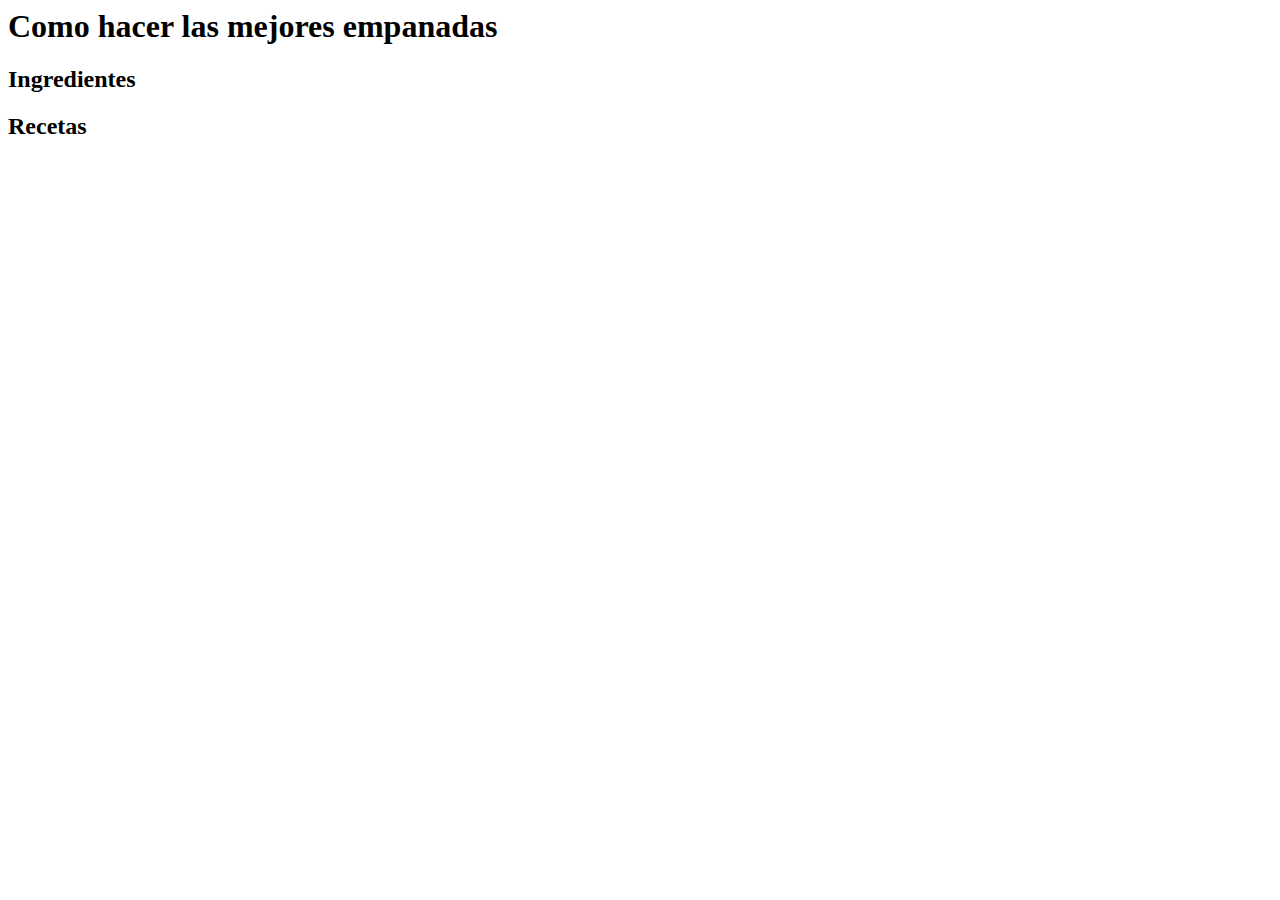
<file: Clase-2/index.html>
<!-- La etiqueta HTML es una etiqueta de cierre que contiene toda la pagina -->
 <html>
    <head>
        <!-- 
        En el head hay configuraciones del documento (metadatos) 
        -->
        <!-- Definir el titulo del documento -->
        <title>Mi primera pagina web</title>
        <!--
        Meta es una etiqueta que nos permite hacer una configuracion sobre nuestro documento (es un metadato)
        
        El atributo name nos permite definir el tipo de metadato a configurar
        -->
        <meta name="description" content="Esta pagina es mi primera pagina">

        <!-- Definimos la configuracion de caracteres -->
        <meta http-equiv="Content-Type" content="text/html;charset=UTF-8">
    </head>
    <body>
    <!--
        Cuerpo/contenido del documento (Todo lo que se ve en el Viewport) 
        -->
        <!-- 
            h1, h2... h6
            Dependiendo el numero del h, el titulo tendra mas jerarquia (Menor numero es igual a mayor jerarquia )    
        -->
        <!-- SEO: Search Engine Optimization (Algoritmo de Google) -->    
        <h1>Como hacer las mejores empanadas</h1>

        <h2>Ingredientes</h2>

        <h2>Recetas</h2>

    </body>
</html>
</file>
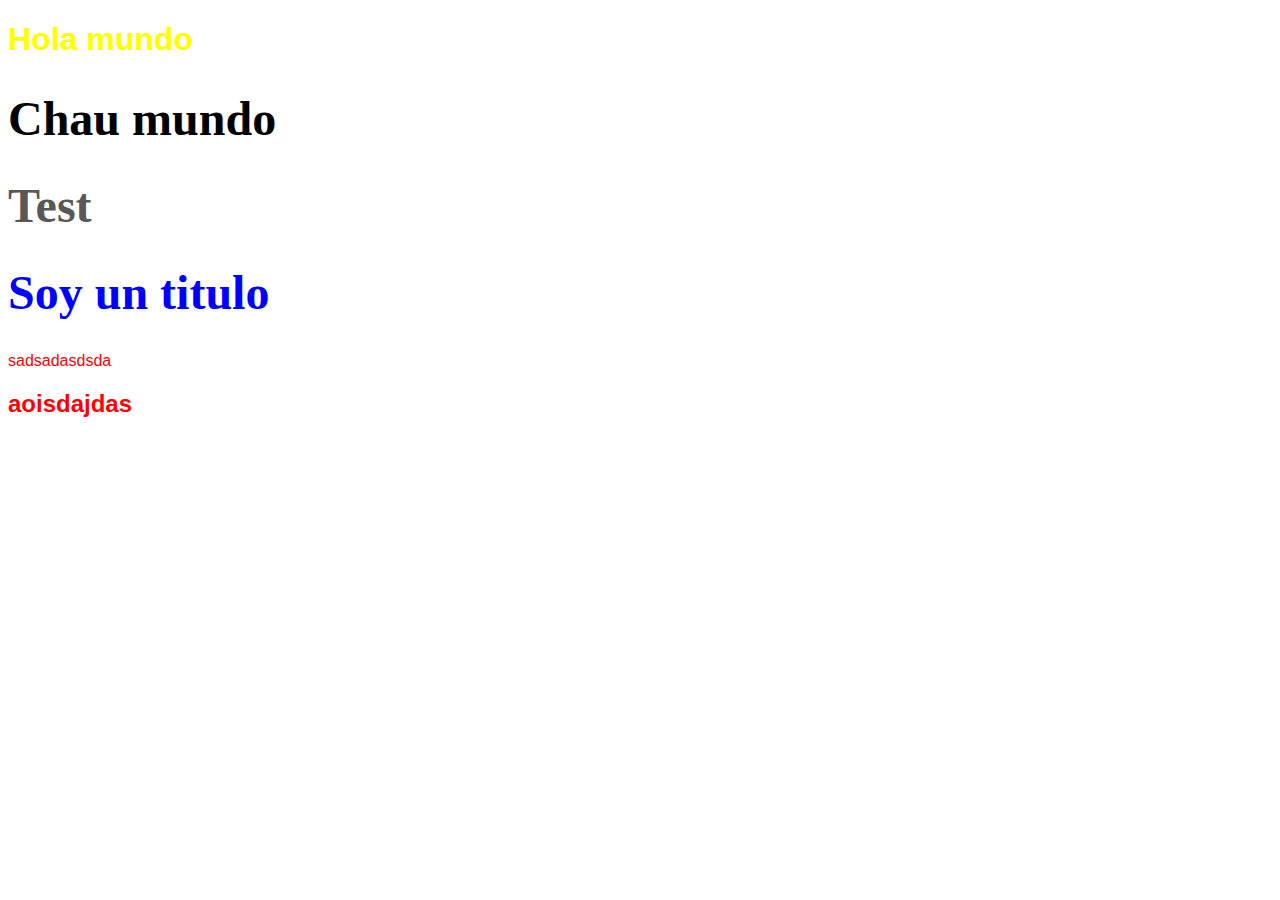
<file: Clase-6/index.html>
<!DOCTYPE html>
<html lang="en">
<head>
    <meta charset="UTF-8">
    <meta name="viewport" content="width=device-width, initial-scale=1.0">
    <title>Document</title>
    <link rel="stylesheet" href="./style.css">
</head>

<body>
    <h1>Hola mundo</h1>
    <h1 class="titulo">Chau mundo</h1>
    <h1 class="titulo titulo-gris">Test</h1>
    <h1 id="titulo" class="titulo" style="color: blue">Soy un titulo</h1>
    <!-- Evitar Css en linea, mala practica. Esto le gana a las id -->
    <p>sadsadasdsda</p>
    <h2>aoisdajdas</h2>
    
</body>
</html>
</file>
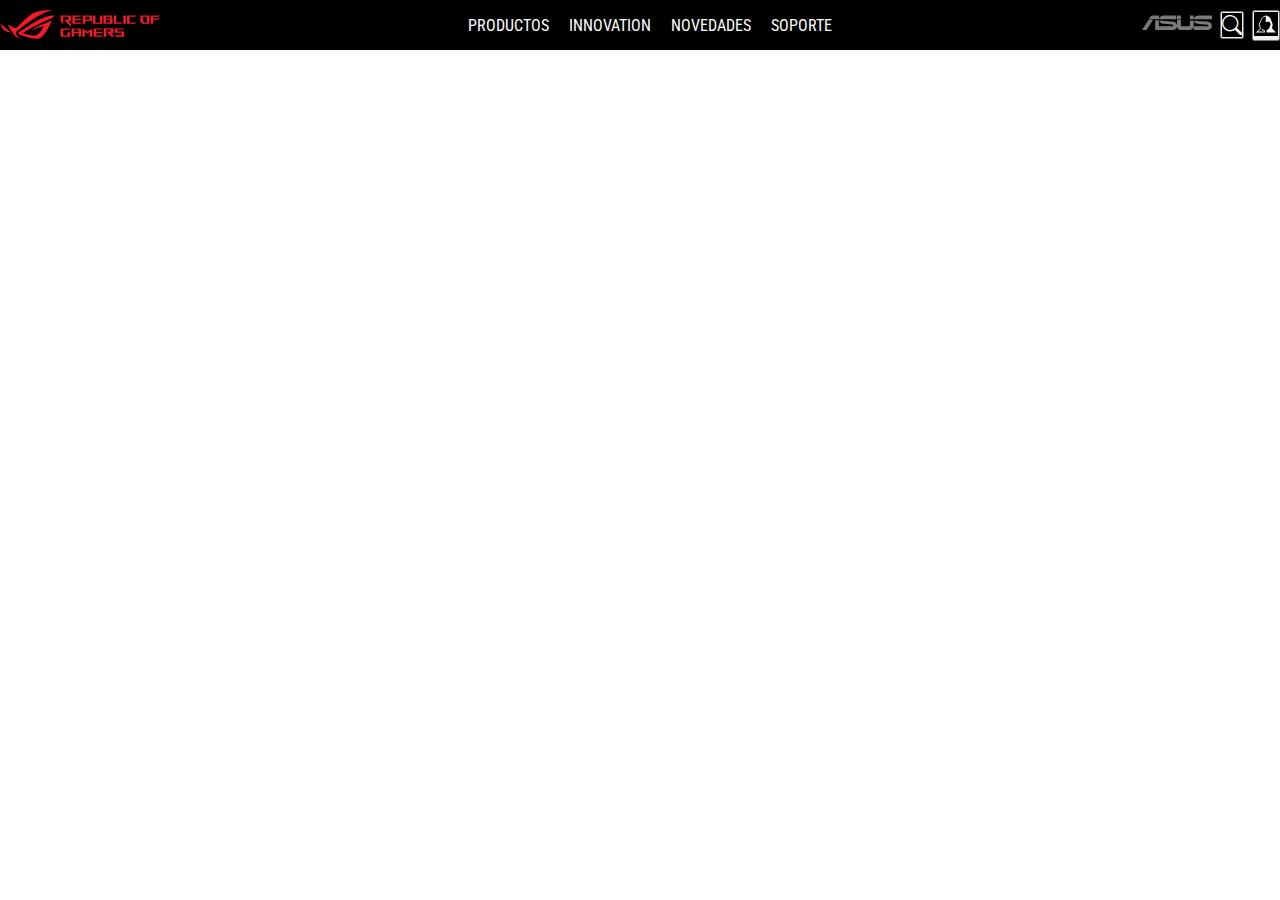
<file: Clase-8-tarea/index.html>
<!DOCTYPE html>
<html lang="en">
<head>
    <meta charset="UTF-8">
    <meta name="viewport" content="width=device-width, initial-scale=1.0">
    <title>Document</title>
    <link rel="stylesheet" href="style.css">
</head>

<body>
    
    <header class="header">
        <div class="content-container">
            <!-- El Content-Contaier limita el contenido y tiene un ancho maximo -->
            <div class="header__logo-container">
                <svg xmlns="http://www.w3.org/2000/svg" viewBox="0 0 200 37" svg-inline="" role="presentation" focusable="false">
                    <path d="M22.2 29.1c.8.5 1.6 1 2.4 1.4 8.6 3.8 21.3 6.1 23.7 5.3C55 33.6 62.5 19.5 64.8 13c0 0-7 2.8-14.1 6.1-5.9 2.8-12.4 6-12.4 6l16.5-5s-4.4 10.4-10.2 11.6c-5.8 1.2-16-2.9-16-2.9.8-.7 11.6-8.6 36.8-18.9 1.1-.8 1.8-2.1 2-3.4-5.8.6-11.4 2.3-16.7 4.8-10.6 5-28.5 17.8-28.5 17.8zM3.8 24c1.8 2.3 9.2 4.2 10.2 4.4-4.6-3.2-14-12-14-12 1 2.7 2.3 5.2 3.8 7.6z"></path>
                    <path d="M25.6 22.9C30.5 19.3 47.9 4.6 64.7.6c0 0-8.8-1.4-21.3 2.5-4.5 1.4-11 7.7-23.1 19.4-1.6.9-7.5-2.5-10.9-4.1 0 0 5.6 8.9 7.6 11.5 3 4.1 8.5 6.5 8.5 6.5-.5-.5-4.3-4.5-5.4-6.8-.7-1.1.1-2.7 5.5-6.7zM127.9 6.8h-3v8.9h-5.6V6.8h-3v10.4h11.6zM152.9 15.6h-7.5V6.8h-3.1v10.4h9.2zM154.2 6.8h3.1v10.4h-3.1zM191.7 8.3h6.9l1.4-1.5h-11.4v10.4h3.1v-5.1h6.7l1.2-1.6h-7.9zM106.6 13.8h8.3V7.6c0-.4-.3-.8-.7-.8h-10.7v10.3h3.1v-3.3zm0-5.5h5c.1 0 .3 0 .3.5v3.5h-5.3v-4zM140.7 10.8h-.9v-3c0-.6-.3-1-.8-1h-9.7v10.4h11.3l.1-6.4zm-3.1 4.8h-5.2v-3.3h5.2v3.3zm0-4.8h-5.2V8.3h4.9c.3 0 .3.4.3.5v2zM100.5 8.3l1.6-1.5H90.5v10.3h11.6l-1.6-1.5h-6.9v-2.8h7.8v-1.7h-7.8V8.3zM162 8.3h7l1.5-1.5h-11.6v10.3H169l1.5-1.5H162zM154 24.5l1.3-1.5h-11.8v5.6h8.5v3.1h-8.9l1.9 1.6h10.2V27h-8.6v-2.5zM100.6 23h-11v10.3h3.1v-4.4h5.5v4.4h3.1v-9.4c.1-.4-.2-.8-.7-.9zm-2.4 4.4h-5.4v-2.9h5.1c.3 0 .3.3.3.5v2.4zM127.2 24.5l1.6-1.5h-11.7v10.3h11.7l-1.6-1.5h-7V29h7.9v-1.7h-7.9v-2.8zM86.4 24.6L88 23H75.8v10.3h11.8v-5.6h-3.1v4.1H79v-7.2zM103 23v10.4h3.2v-6l3 2.1 3.1-2.1v6h3.1V23l-6.2 4.1zM141.8 28.9v-5c0-.5-.3-1-.8-1h-11.2v10.4h3.1v-8.8h5.4c.3 0 .3.3.3.5v2h-5.1l5.6 6.3h3.7l-3.9-4.4h2.9zM88.7 14.1V7.8c0-.5 0-1-.6-1H75.8V14l3.2 3.5V8.3h6c.4 0 .5.1.5.5v3.3h-5.3l8.5 8.9v-3.5L85.5 14h3.2zM186.1 6.8h-10.5v7.5l2.5 2.9h8.7V7.6c0-.4-.3-.8-.7-.8zm-2.4 8.8h-3.3l-1.7-2V8.3h5v7.3z" fill=zzzzzzzzzzz></path>
                    <title>Logo ROG</title>
                </svg>
            </div>
                <nav>
                    <ol class="header__nav-list">
                        <li class="header__nav-item">
                            <span class="texto-especial">PRODUCTOS</span>
                        </li>
                        <li class="header__nav-item">
                            <span class="texto-especial">INNOVATION</span>
                        </li>
                        <li class="header__nav-item">
                            <span class="texto-especial">NOVEDADES</span>
                        </li>
                        <li class="header__nav-item">
                            <a href="https://rog.asus.com/ar/support/">
                                <span class="texto-especial">SOPORTE</span>
                            </a>
                        </li>
                    </ol> 
                </nav>
                <div class="header__actions">
                    <a href="https://www.asus.com/ar/" alt="Logo de pagina oficial de Asus">
                        <svg xmlns="http://www.w3.org/2000/svg" width="71.418" height="15.556" viewBox="0 0 71.418 15.556" svg-inline="" alt="asus" role="none" focusable="false"><g data-name="组件 69 – 1"><path fill="#797979" stroke="rgba(0,0,0,0)" stroke-miterlimit="10" d="M52.803 15.056l.009-3.84h13.593a1.609 1.609 0 00.649-.183.818.818 0 00.256-.578c0-.737-.613-.769-.921-.785l-9.882-.815A4.615 4.615 0 0154.3 7.812a3.758 3.758 0 01-1.271-2.052s12.766.746 14.184.877a4.359 4.359 0 013.618 3.351 6.077 6.077 0 01-.022 1.57 4.233 4.233 0 01-4.008 3.5zm-12.767-.017l-.354-.025a4.216 4.216 0 01-3.621-3.534v-.609a5.825 5.825 0 01-.077.656 4.261 4.261 0 01-3.52 3.5h-18.3v-9.8l3.8.276v5.738h13.688a.768.768 0 00.807-.74c.007-.738-.562-.814-.864-.828 0 0-9.444-.774-9.782-.806a4.988 4.988 0 01-2.284-1.074 3.976 3.976 0 01-1.2-2.258s12.694 1 14.119 1.129c2.392.221 3.494 2.753 3.59 3.327 0 0 .008.059.015.164V4.642l3.881.278v5.078a1.23 1.23 0 001.119 1.273h6.6a1.264 1.264 0 001.267-1.285v-4.46l3.843.227v5.358c0 3.627-3.817 3.931-3.817 3.931zM.918 15.021L7.651 4.597l4.341.458-6.472 9.966zM52.803 4.363v-.311a5.491 5.491 0 01.973-2A4.27 4.27 0 0156.918.5h14v3.866zm-3.937 0V.519h3.909v3.844zm-12.844 0V.519h3.912v3.844zm-28.216 0s1.589-2.59 1.983-3.1a1.682 1.682 0 011.4-.738h6.946v3.527a5.5 5.5 0 01.977-2A4.252 4.252 0 0122.253.496h13.086v3.863z" data-name="联合 1"></path></g></svg>
                    </a>
                    <button class="btn-secondary">
                        <i class="bi bi-search"></i>
                    </button>
                    <button>
                        <svg class="icon-person"width="24" height="24" viewBox="0 0 24 24" fill="none" xmlns="http://www.w3.org/2000/svg" svg-inline="" alt="user" role="presentation" focusable="false" class="svg-icon"><path d="M12.613 18.28v2.1H22l-4.009-4.009.7-3.982v-.1c-.484-1.44-2.1-6.195-2.783-6.846a18.386 18.386 0 00-3.701-1.874L12 3.5l-.17.069A18.393 18.393 0 008.13 5.443c-.69.651-2.89 5.848-3.32 6.88l-.063.139 1.235 3.939L2 20.383h8.886V18.53l-2.873-1.718-.442.739 2.448 1.452v.507H4.094l2.795-3.123-1.215-4.121a50.59 50.59 0 012.97-6.447 15.671 15.671 0 013.107-1.614V10.304l3.332-.868c.633.85 1.17 1.766 1.6 2.733l-1.587 4.425-2.483 1.686z" fill="#F7F7F7"></path></svg>
                    </button>
                </div>
        </div>

    </header>
</body>
</html>
</file>
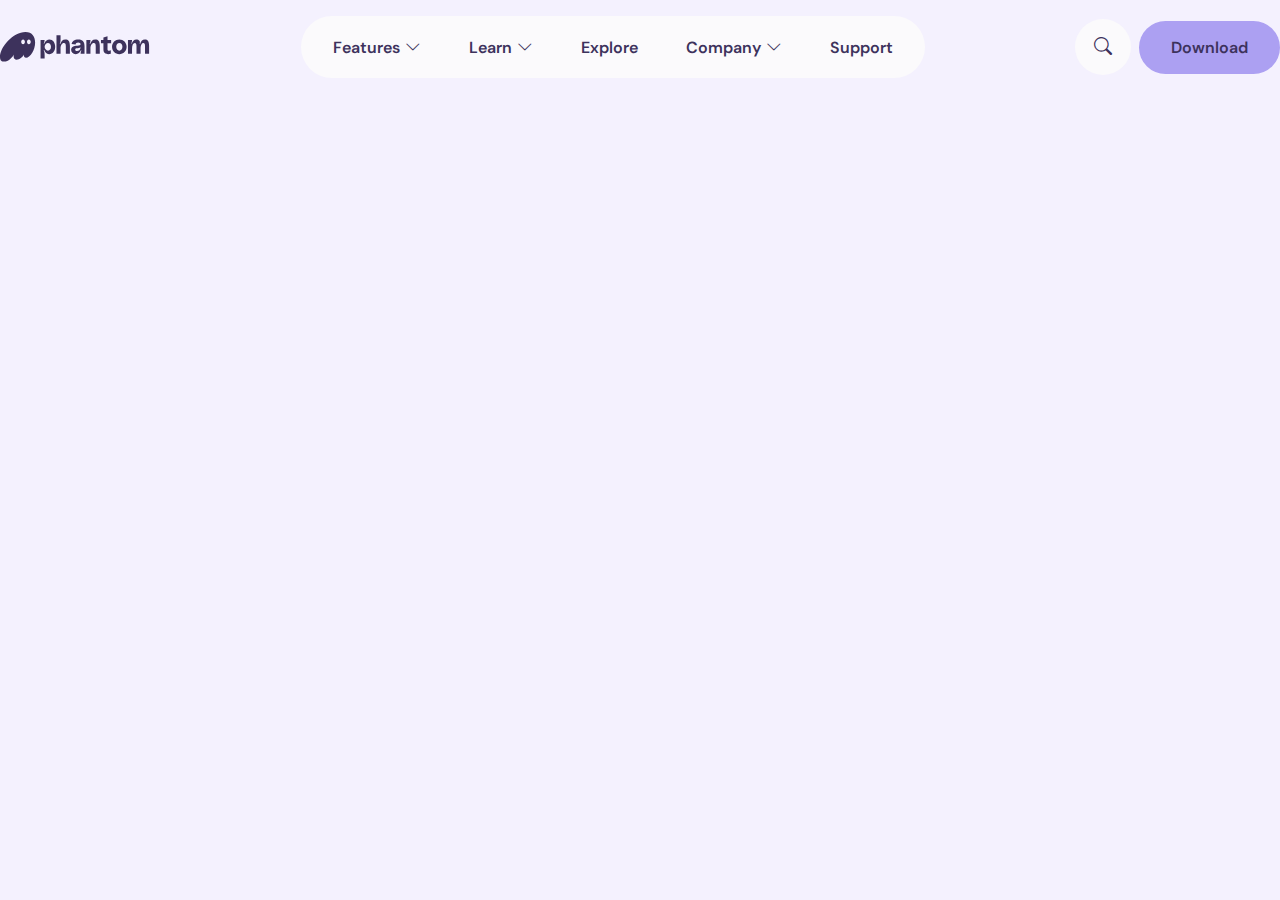
<file: Clase-8/index.html>
<!DOCTYPE html>
<html lang="en">

<head>
    <meta charset="UTF-8">
    <meta name="viewport" content="width=device-width, initial-scale=1.0">
    <title>Document</title>
    <link rel="stylesheet" href="./style.css">
</head>

<body>





    <header class="header">
        <div class="content-container">
            <div class="header__logo-container">
                <svg fill="none" viewBox="0 0 152 30">
                    <title>Logo Phantom</title>
                    <path
                        d="M0 25.219C0 29.105 2.065 30 4.213 30c4.544 0 7.96-3.998 9.997-7.157-.248.698-.386 1.397-.386 2.069 0 1.845 1.047 3.159 3.112 3.159 2.837 0 5.866-2.517 7.436-5.229-.11.392-.165.755-.165 1.09 0 1.287.716 2.098 2.175 2.098 4.6 0 9.226-8.248 9.226-15.462 0-5.62-2.81-10.568-9.86-10.568C13.357 0 0 15.322 0 25.219ZM21.48 9.953c0-1.398.771-2.376 1.9-2.376 1.102 0 1.873.978 1.873 2.376s-.77 2.405-1.872 2.405c-1.13 0-1.9-1.007-1.9-2.405Zm5.894 0c0-1.398.77-2.376 1.9-2.376 1.101 0 1.872.978 1.872 2.376s-.77 2.405-1.872 2.405c-1.13 0-1.9-1.007-1.9-2.405ZM41.115 26.953h4.13v-3.775c0-1.985-.137-2.908-.936-4.725l.44-.224c1.323 3.048 3.278 4.25 5.316 4.25 3.277 0 5.893-2.908 5.893-7.41 0-4.305-2.396-7.464-5.838-7.464-2.038 0-4.048 1.174-5.37 4.222l-.44-.224c.55-1.202.935-2.404.935-3.55h-4.13v18.9Zm4.13-11.911c0-1.845 1.378-3.886 3.415-3.886 1.653 0 3.002 1.37 3.002 3.858 0 2.46-1.294 3.914-3.03 3.914-1.927 0-3.386-1.985-3.386-3.886ZM57.25 22.032h4.132V17.11c0-3.467 1.211-5.927 3.47-5.927 1.431 0 1.872.978 1.872 3.41v7.438h4.131v-8.108c0-4.418-1.57-6.32-4.572-6.32-3.056 0-4.048 2.098-5.232 4.502l-.44-.251c.605-1.51.77-2.46.77-3.803V3.327h-4.13v18.705ZM76.757 22.479c2.617 0 4.186-1.79 5.288-3.914l.468.251c-.44 1.007-.854 2.21-.854 3.216h4.049v-7.605c0-4.53-1.873-6.822-6.252-6.822-4.296 0-6.416 2.18-6.83 4.473l3.966.7c.138-1.203 1.102-2.014 2.644-2.014s2.423.783 2.423 1.734c0 .95-.908 1.398-3.332 1.426-3.58.056-6.224 1.37-6.224 4.166 0 2.292 1.79 4.389 4.654 4.389Zm-.55-4.641c0-2.265 3.442-.671 5.37-2.405v.532c0 1.985-1.763 3.41-3.415 3.41-.936 0-1.955-.39-1.955-1.537ZM87.56 22.032h4.13V17.11c0-3.467 1.212-5.927 3.47-5.927 1.432 0 1.873.978 1.873 3.41v7.438h4.131v-8.108c0-4.418-1.57-6.32-4.572-6.32-3.056 0-4.048 2.098-5.232 4.502l-.44-.251c.605-1.51.77-2.46.77-3.803h-4.13v13.98ZM112.328 22.088V18.62c-.882.307-3.333.838-3.333-1.202v-5.956h3.663v-3.41h-3.663V4.305l-4.158 1.258v2.488h-2.478v3.411h2.478l.028 6.291c0 4.67 4.103 5.34 7.463 4.334ZM120.988 22.479c4.185 0 7.38-3.243 7.38-7.465 0-4.194-3.195-7.41-7.38-7.41-4.186 0-7.408 3.216-7.408 7.41 0 4.222 3.222 7.465 7.408 7.465Zm-3.14-7.437c0-2.32 1.294-3.942 3.14-3.942 1.845 0 3.111 1.621 3.111 3.942 0 2.32-1.266 3.942-3.111 3.942-1.846 0-3.14-1.622-3.14-3.942ZM129.729 22.032h4.13V17.11c0-3.607 1.019-5.927 2.837-5.927 1.184 0 1.68.95 1.68 3.41v7.438h4.131V17.11c0-3.383 1.101-5.927 2.836-5.927 1.157 0 1.68 1.09 1.68 3.41v7.438h4.131v-8.108c0-4.446-1.432-6.32-4.241-6.32-2.919 0-4.076 2.014-4.847 4.446l-.468-.251c.413-1.454.165-2.237-.331-2.852-.716-.895-1.735-1.342-3.029-1.342-2.589 0-3.718 1.845-4.709 4.417l-.441-.28c.468-1.257.771-2.264.771-3.69h-4.13v13.98Z"
                        fill="currentColor"></path>
                </svg>
            </div>
            <nav>
                <ul class="header__nav-list">
                    <li class="header__nav-item">
                        <span>Features</span>
                        <i class="bi bi-chevron-down"></i>
                    </li>
                    <li class="header__nav-item">
                        <span>Learn</span>
                        <i class="bi bi-chevron-down"></i>
                    </li>
                    <li class="header__nav-item">
                        <span>Explore</span>
                    </li>
                    <li class="header__nav-item">
                        <span>Company</span>
                        <i class="bi bi-chevron-down"></i>
                    </li>
                    <li class="header__nav-item">
                        <span>Support</span>
                    </li>
                </ul>
            </nav>
            <div class="header__actions">
                <button class="btn-secondary">
                    <i class="bi bi-search"></i>
                </button>
                <a class="btn-primary">Download</a>
            </div>
        </div>
    </header>
</body>

</html>
</file>
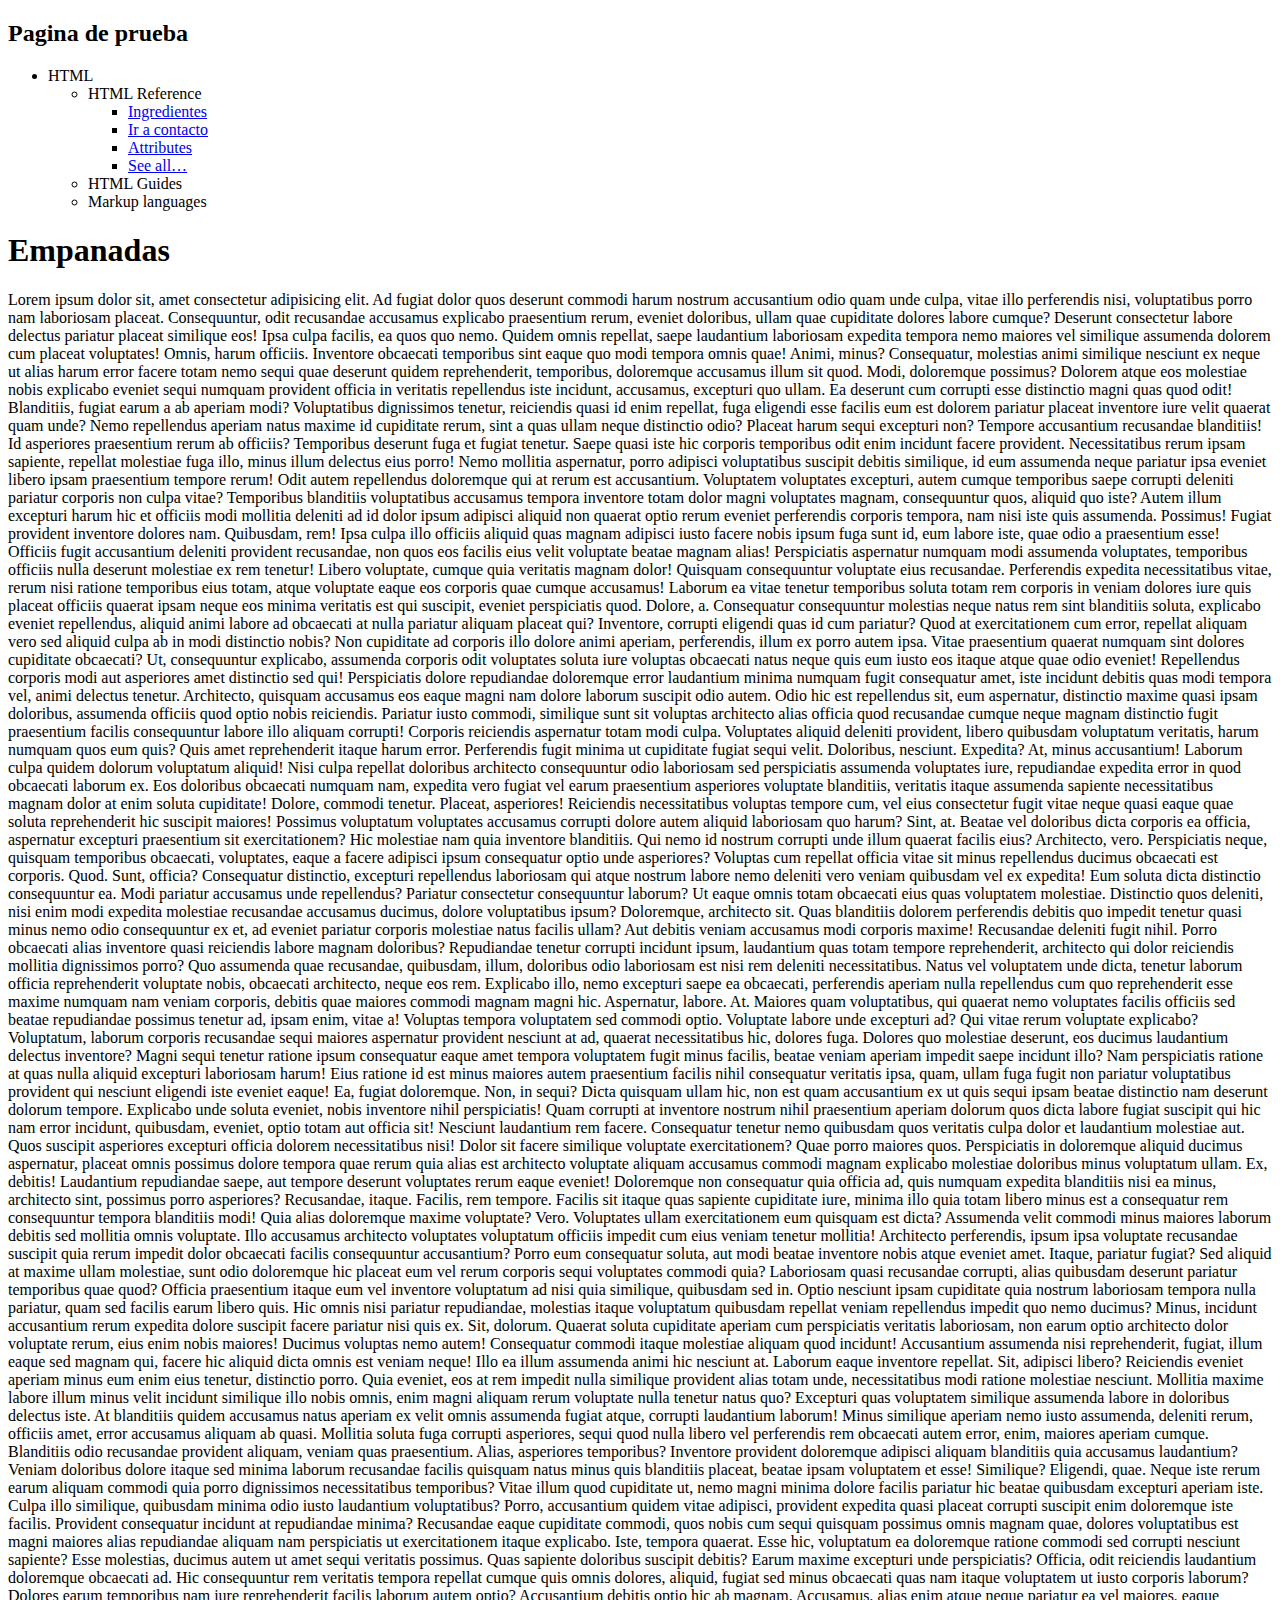
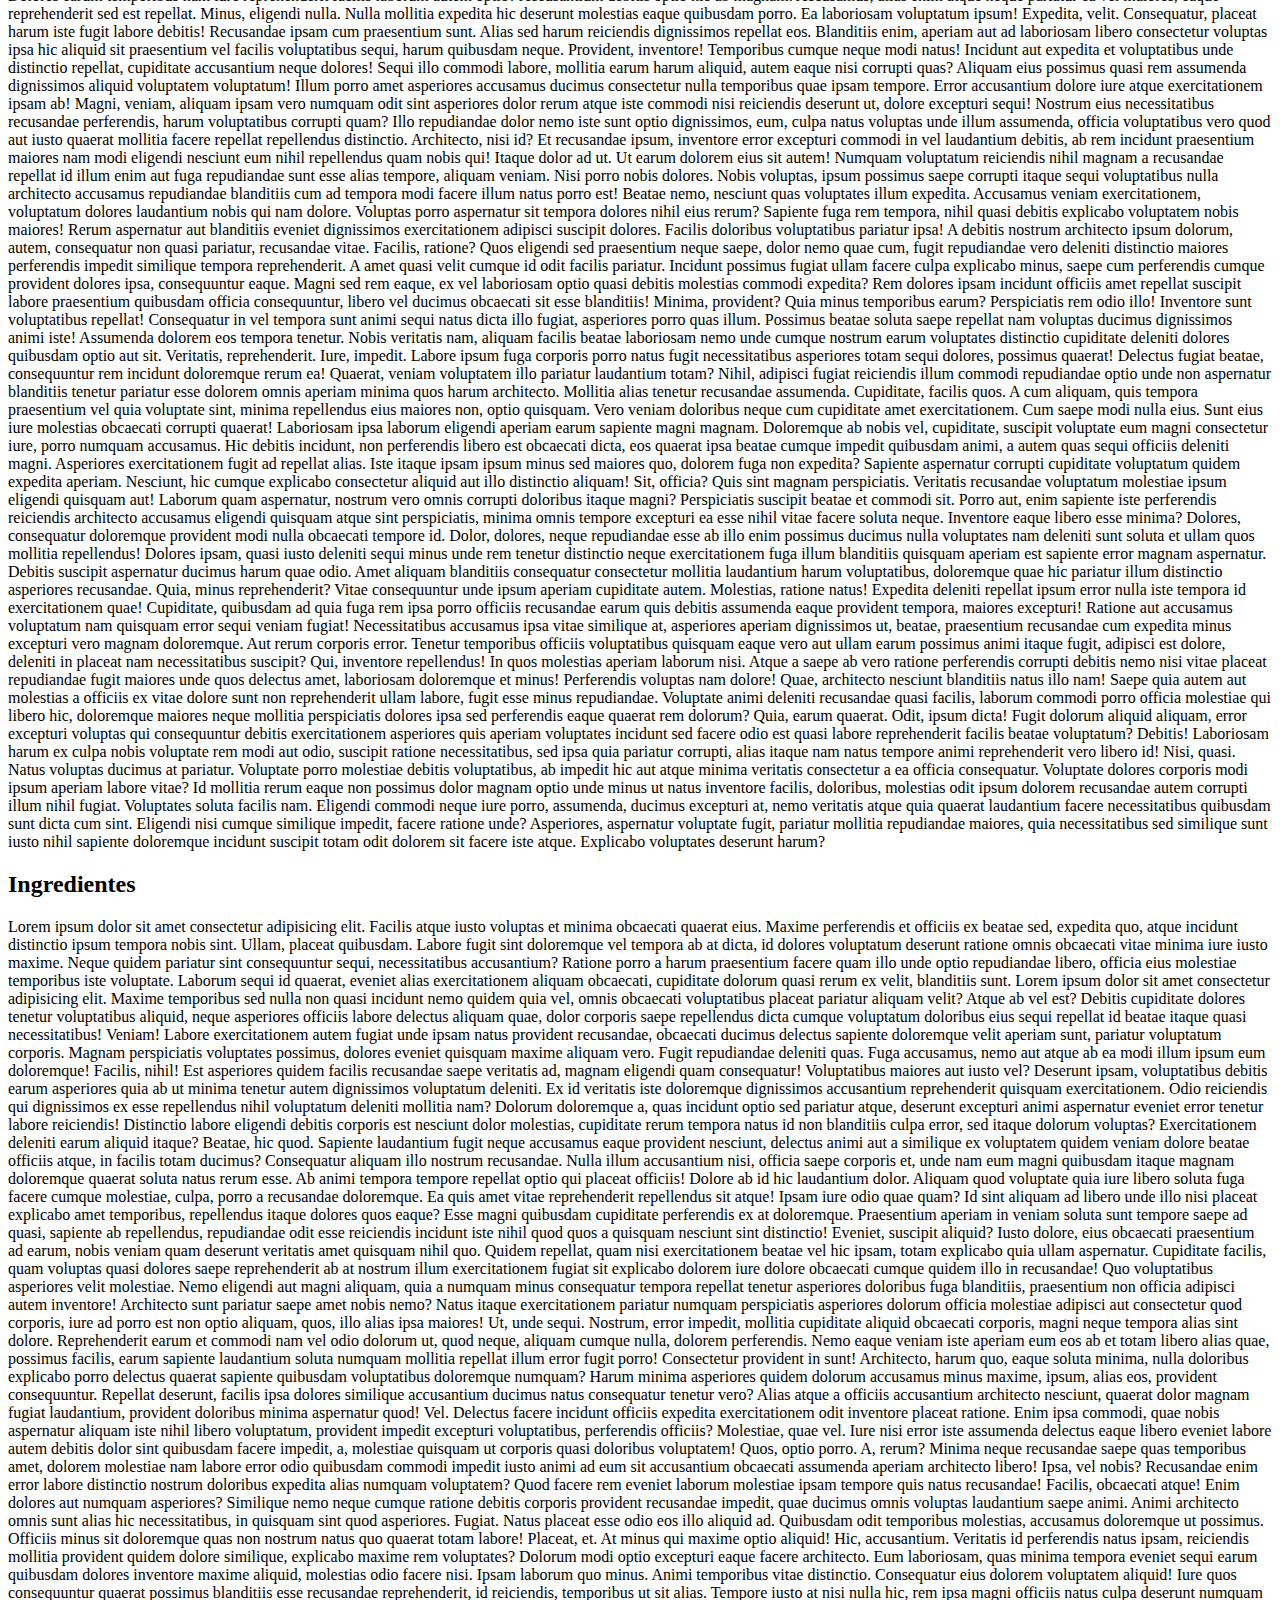
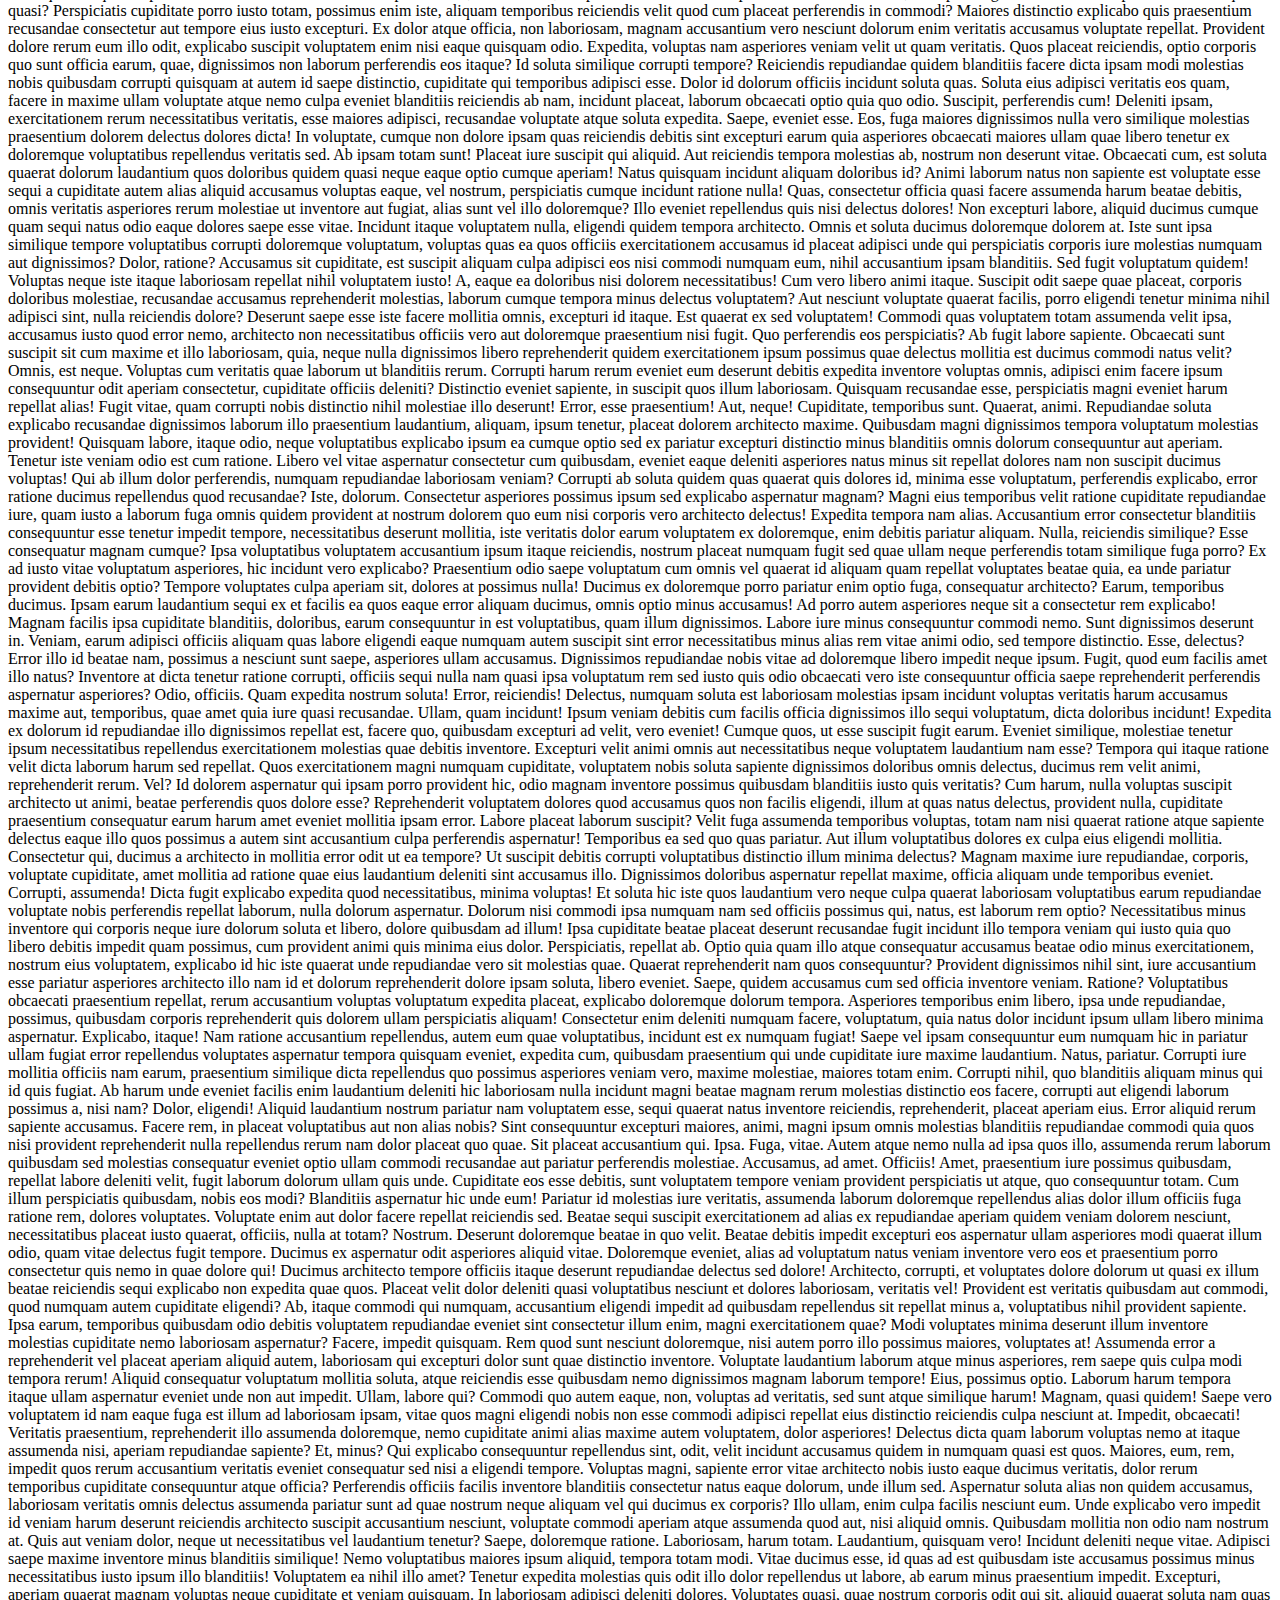
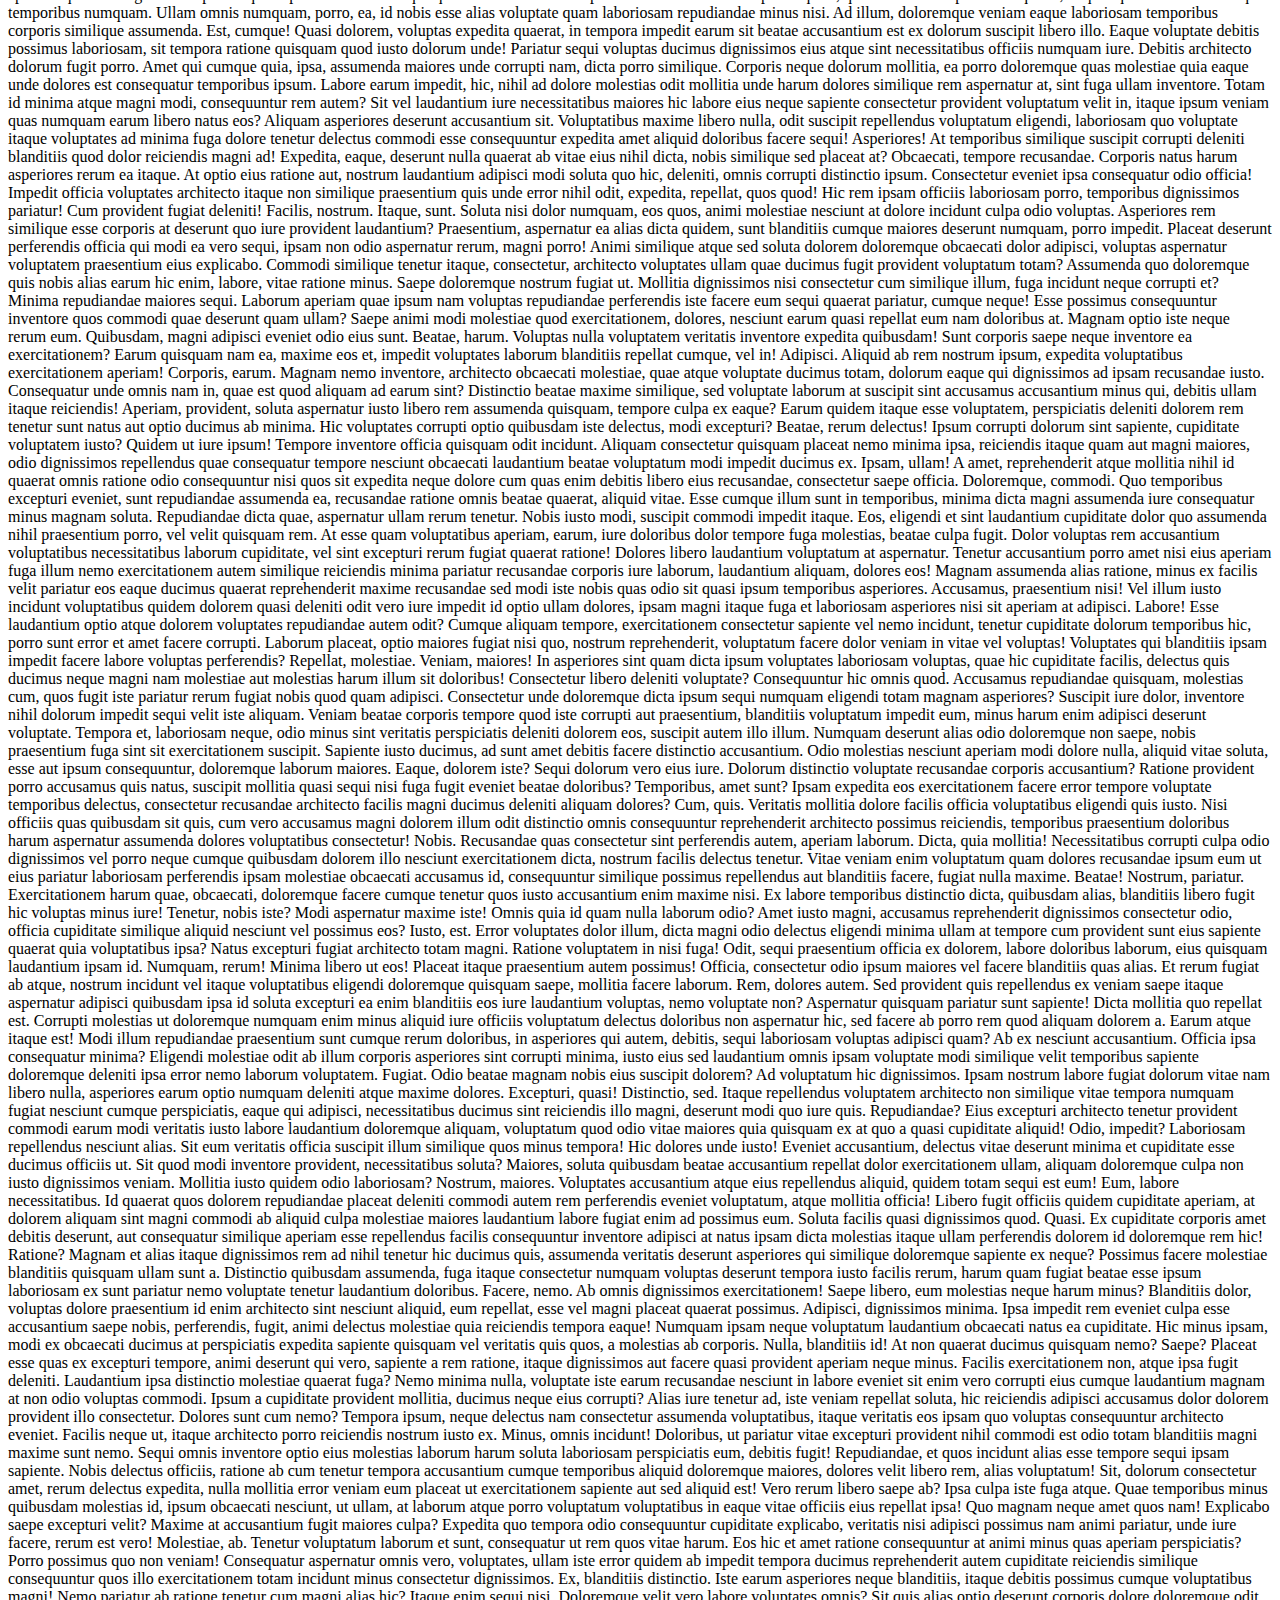
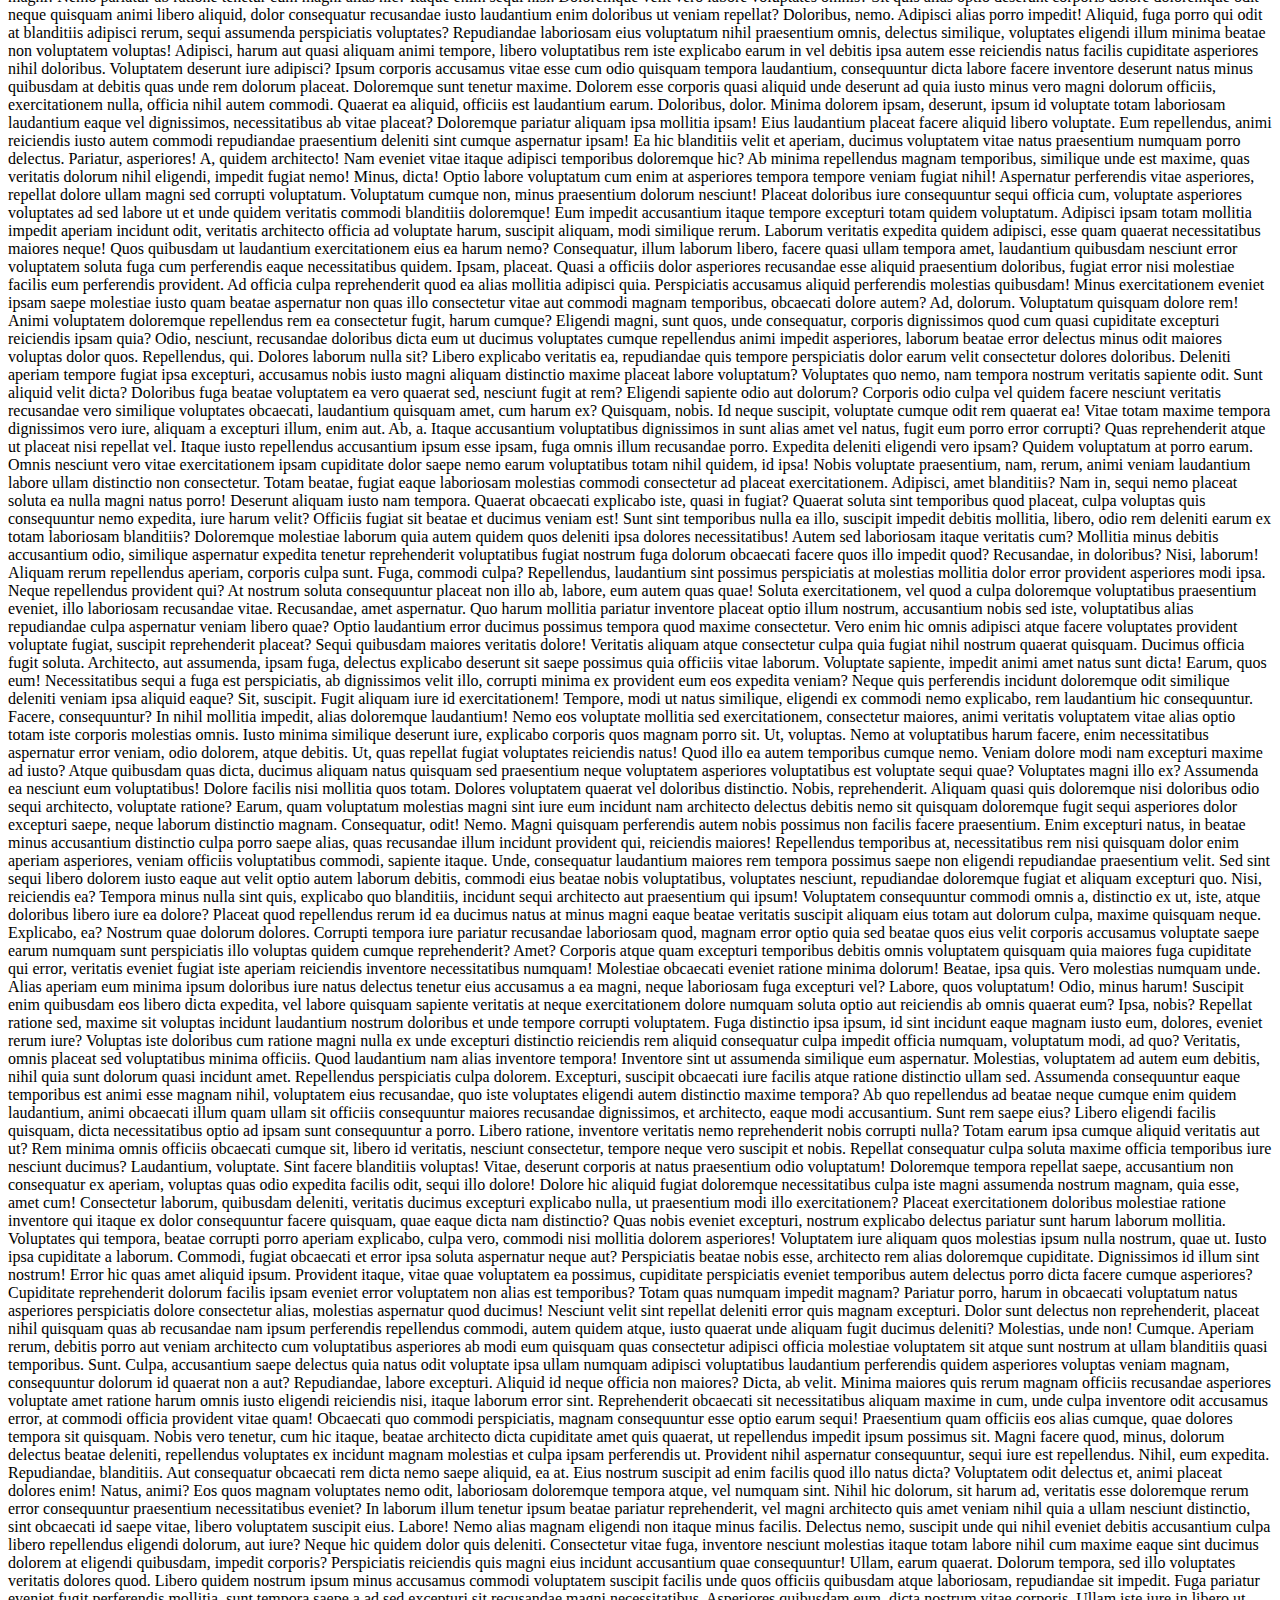
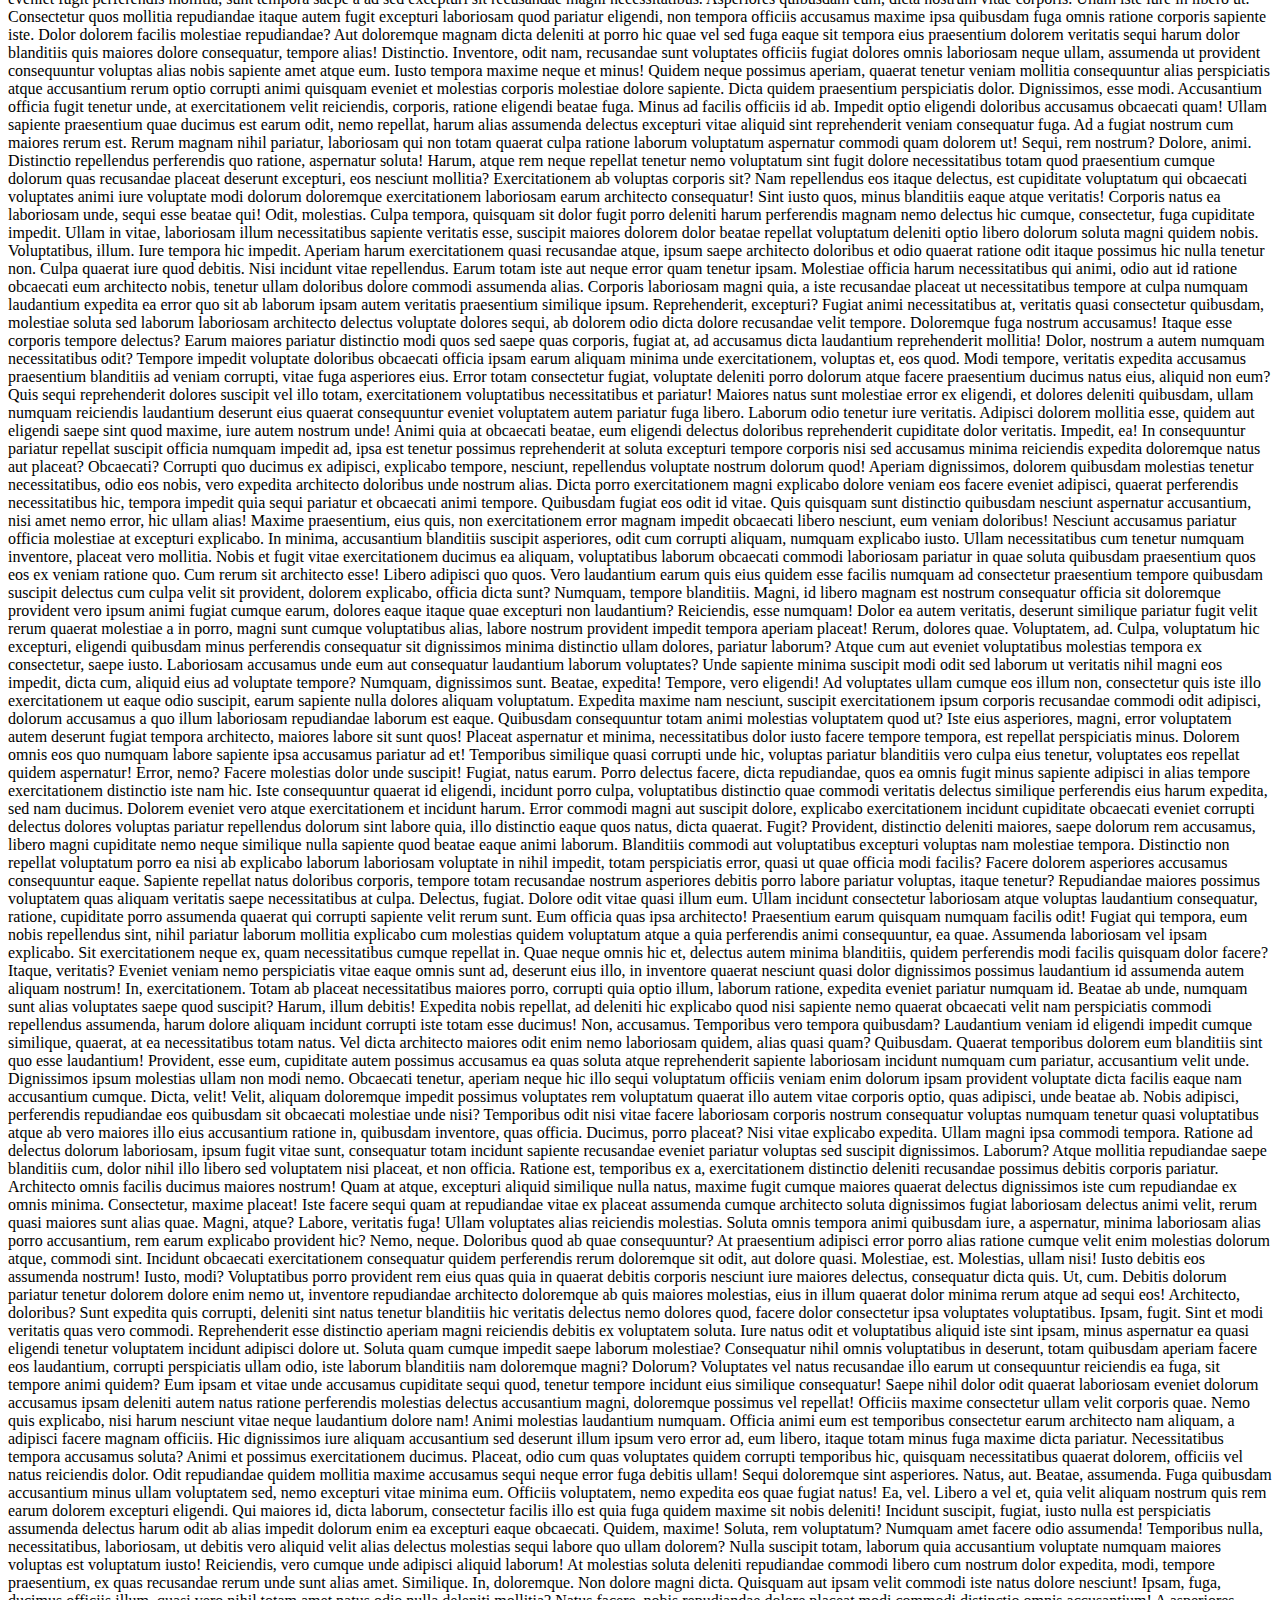
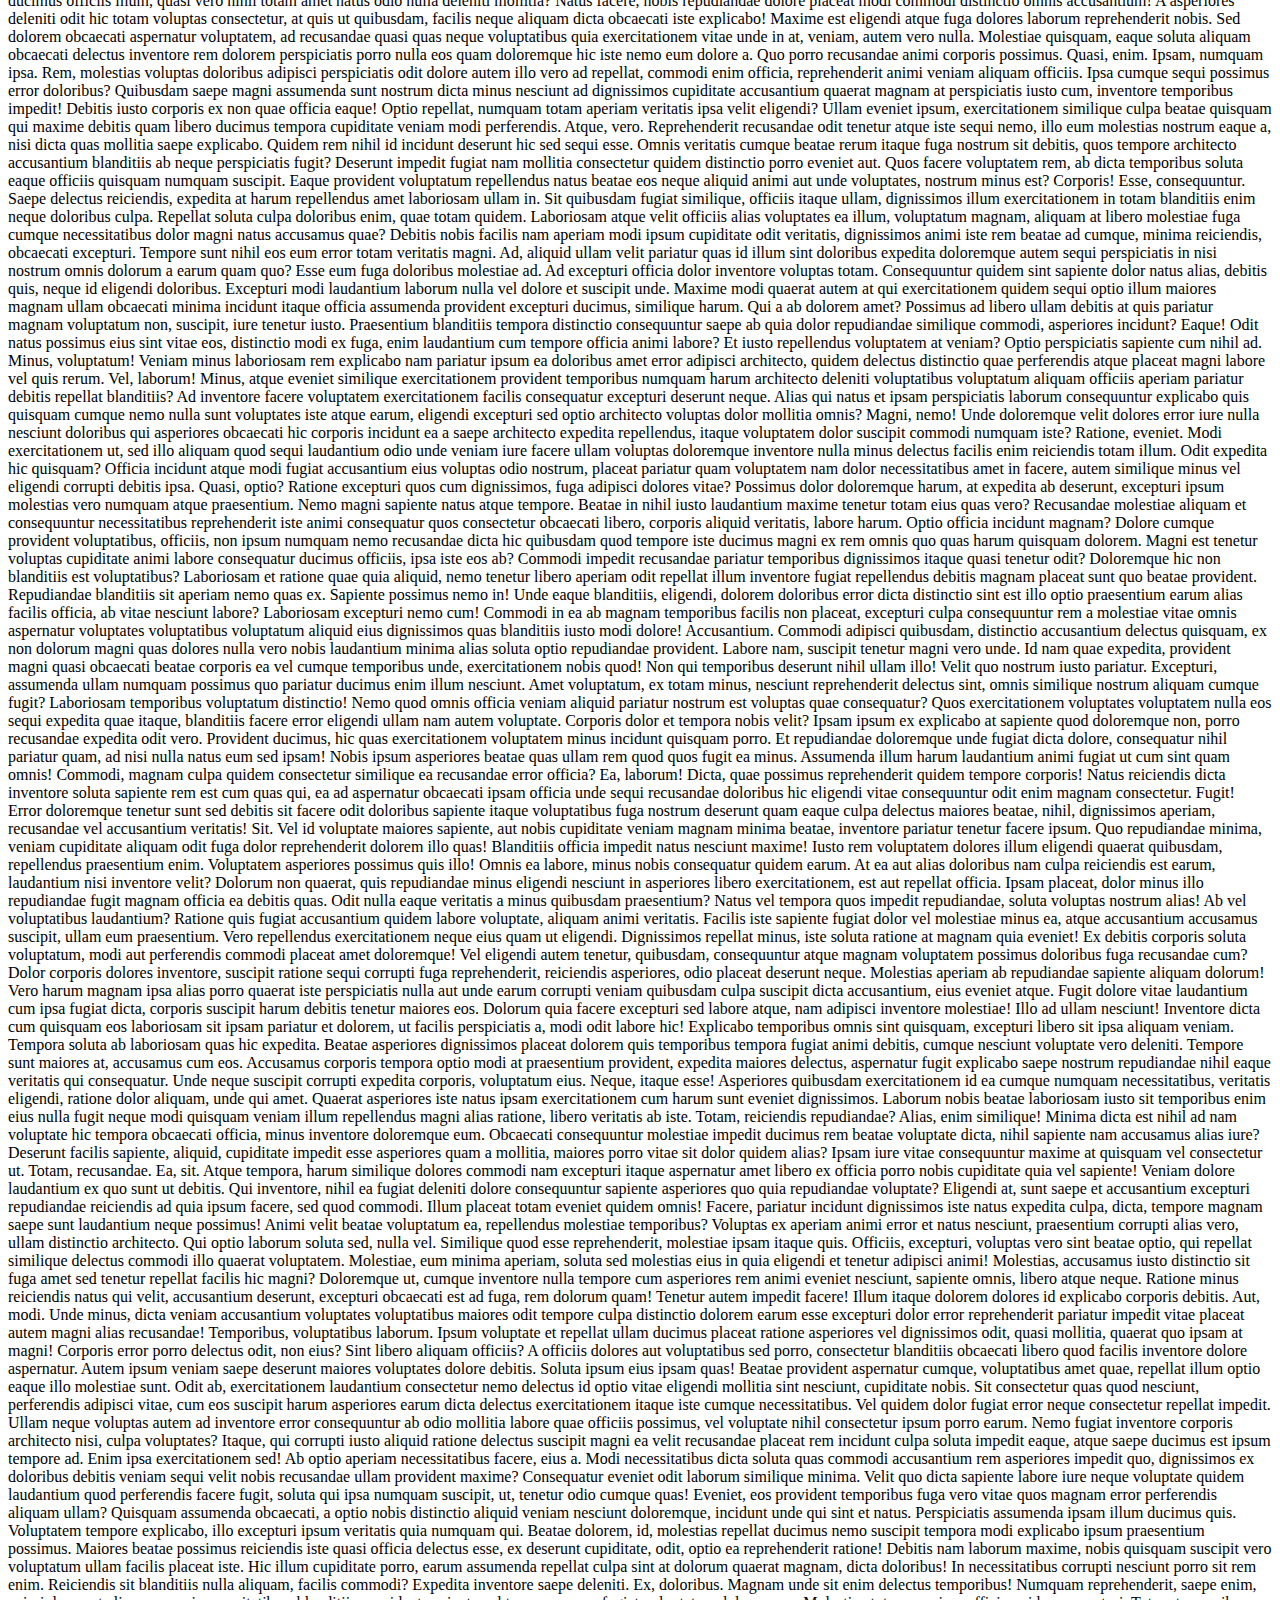
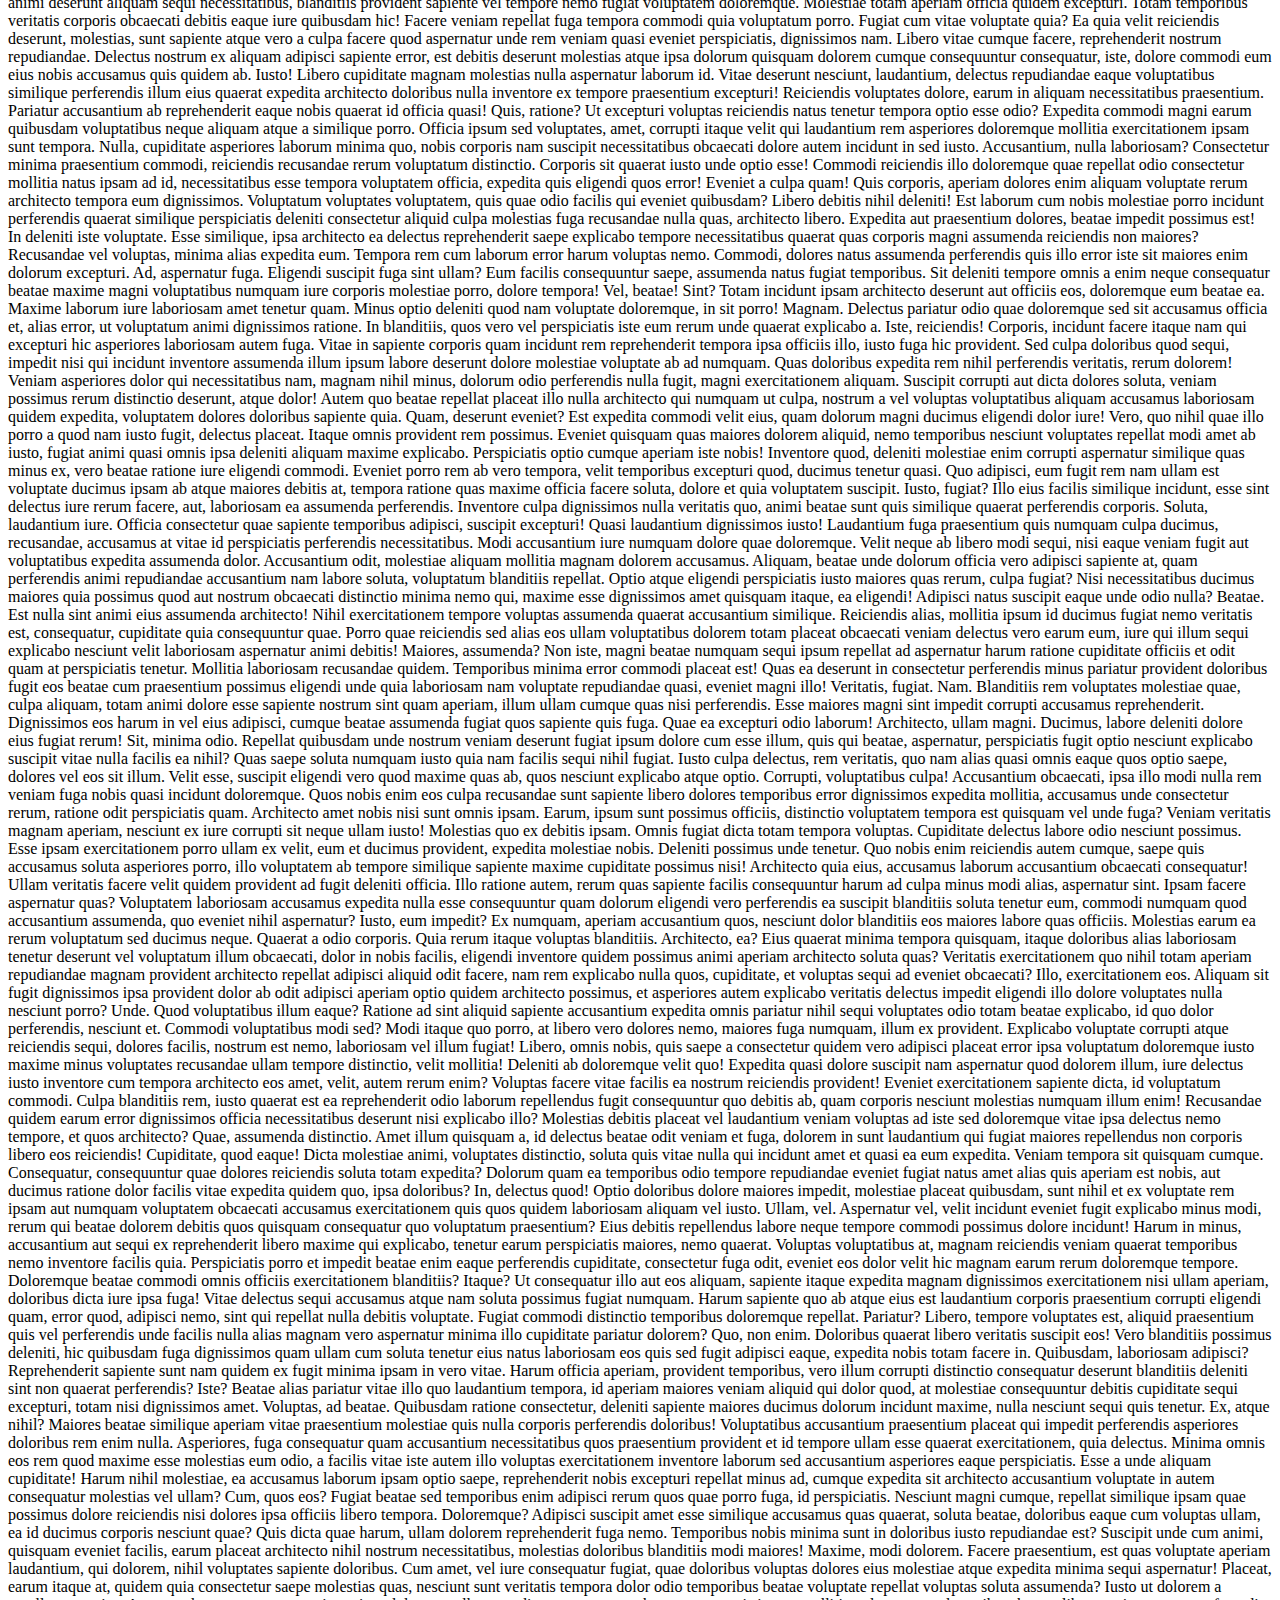
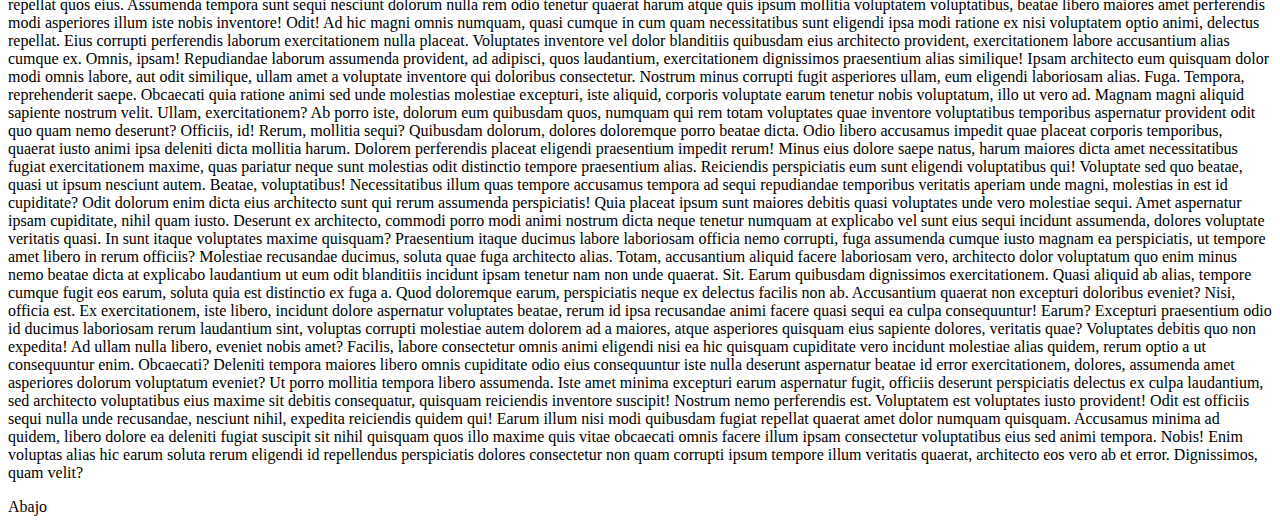
<file: Clase-5/html-sem/index.html>
<!DOCTYPE html>
<html lang="en">
<head>
    <meta charset="UTF-8">
    <meta name="viewport" content="width=device-width, initial-scale=1.0">
    <title>Document</title>
</head>
<body>
    <!-- 
    A partir de HTML 5 se introdujo el concepto de HTML semantico
    Esto significa que se puede dar una mejor estructura a los documentos HTML
    Esto nos permite trasmitir correctamente al navegador la estructura de nuestra web
    -->
    <header>
        <h2>Pagina de prueba</h2>

        <!-- Nav simple: Una lista de links sencilla -->
        <!--  <nav>
            <a href="">Link 1</a>
            <a href="">Link 2</a>
            <a href="">Link 3</a>
            <a href="">Link 4</a>
        </nav> -->
        <!-- Nav complejo: Una lista de links con jerarquia -->
        <nav>
            <ul>
                <li>
                    <span>HTML</span>
                    <ul>
                        <li>
                            <span>HTML Reference</span>
                            <ul>
                                <li>
                                    <a href="./index.html#seccion-ingredientes">Ingredientes</a>
                                </li>
                                <li>
                                    <a target="_blank" href="./pages/contacto.html">Ir a contacto</a>
                                </li>
                                <li>
                                    <a href="#">Attributes</a>
                                </li>
                                <li>
                                    <a href="#">See all…</a>
                                </li>
                            </ul>
                        </li>
                        <li> 
                            HTML Guides
                        </li>
                        <li>
                            Markup languages
                        </li>
                    </ul>
                </li>
            </ul>
        </nav>
    </header>
    <main>
        <section>
            <h1>Empanadas</h1>
            <p>Lorem ipsum dolor sit, amet consectetur adipisicing elit. Ad fugiat dolor quos deserunt commodi harum nostrum accusantium odio quam unde culpa, vitae illo perferendis nisi, voluptatibus porro nam laboriosam placeat.
            Consequuntur, odit recusandae accusamus explicabo praesentium rerum, eveniet doloribus, ullam quae cupiditate dolores labore cumque? Deserunt consectetur labore delectus pariatur placeat similique eos! Ipsa culpa facilis, ea quos quo nemo.
            Quidem omnis repellat, saepe laudantium laboriosam expedita tempora nemo maiores vel similique assumenda dolorem cum placeat voluptates! Omnis, harum officiis. Inventore obcaecati temporibus sint eaque quo modi tempora omnis quae!
            Animi, minus? Consequatur, molestias animi similique nesciunt ex neque ut alias harum error facere totam nemo sequi quae deserunt quidem reprehenderit, temporibus, doloremque accusamus illum sit quod. Modi, doloremque possimus?
            Dolorem atque eos molestiae nobis explicabo eveniet sequi numquam provident officia in veritatis repellendus iste incidunt, accusamus, excepturi quo ullam. Ea deserunt cum corrupti esse distinctio magni quas quod odit!
            Blanditiis, fugiat earum a ab aperiam modi? Voluptatibus dignissimos tenetur, reiciendis quasi id enim repellat, fuga eligendi esse facilis eum est dolorem pariatur placeat inventore iure velit quaerat quam unde?
            Nemo repellendus aperiam natus maxime id cupiditate rerum, sint a quas ullam neque distinctio odio? Placeat harum sequi excepturi non? Tempore accusantium recusandae blanditiis! Id asperiores praesentium rerum ab officiis?
            Temporibus deserunt fuga et fugiat tenetur. Saepe quasi iste hic corporis temporibus odit enim incidunt facere provident. Necessitatibus rerum ipsam sapiente, repellat molestiae fuga illo, minus illum delectus eius porro!
            Nemo mollitia aspernatur, porro adipisci voluptatibus suscipit debitis similique, id eum assumenda neque pariatur ipsa eveniet libero ipsam praesentium tempore rerum! Odit autem repellendus doloremque qui at rerum est accusantium.
            Voluptatem voluptates excepturi, autem cumque temporibus saepe corrupti deleniti pariatur corporis non culpa vitae? Temporibus blanditiis voluptatibus accusamus tempora inventore totam dolor magni voluptates magnam, consequuntur quos, aliquid quo iste?
            Autem illum excepturi harum hic et officiis modi mollitia deleniti ad id dolor ipsum adipisci aliquid non quaerat optio rerum eveniet perferendis corporis tempora, nam nisi iste quis assumenda. Possimus!
            Fugiat provident inventore dolores nam. Quibusdam, rem! Ipsa culpa illo officiis aliquid quas magnam adipisci iusto facere nobis ipsum fuga sunt id, eum labore iste, quae odio a praesentium esse!
            Officiis fugit accusantium deleniti provident recusandae, non quos eos facilis eius velit voluptate beatae magnam alias! Perspiciatis aspernatur numquam modi assumenda voluptates, temporibus officiis nulla deserunt molestiae ex rem tenetur!
            Libero voluptate, cumque quia veritatis magnam dolor! Quisquam consequuntur voluptate eius recusandae. Perferendis expedita necessitatibus vitae, rerum nisi ratione temporibus eius totam, atque voluptate eaque eos corporis quae cumque accusamus!
            Laborum ea vitae tenetur temporibus soluta totam rem corporis in veniam dolores iure quis placeat officiis quaerat ipsam neque eos minima veritatis est qui suscipit, eveniet perspiciatis quod. Dolore, a.
            Consequatur consequuntur molestias neque natus rem sint blanditiis soluta, explicabo eveniet repellendus, aliquid animi labore ad obcaecati at nulla pariatur aliquam placeat qui? Inventore, corrupti eligendi quas id cum pariatur?
            Quod at exercitationem cum error, repellat aliquam vero sed aliquid culpa ab in modi distinctio nobis? Non cupiditate ad corporis illo dolore animi aperiam, perferendis, illum ex porro autem ipsa.
            Vitae praesentium quaerat numquam sint dolores cupiditate obcaecati? Ut, consequuntur explicabo, assumenda corporis odit voluptates soluta iure voluptas obcaecati natus neque quis eum iusto eos itaque atque quae odio eveniet!
            Repellendus corporis modi aut asperiores amet distinctio sed qui! Perspiciatis dolore repudiandae doloremque error laudantium minima numquam fugit consequatur amet, iste incidunt debitis quas modi tempora vel, animi delectus tenetur.
            Architecto, quisquam accusamus eos eaque magni nam dolore laborum suscipit odio autem. Odio hic est repellendus sit, eum aspernatur, distinctio maxime quasi ipsam doloribus, assumenda officiis quod optio nobis reiciendis.
            Pariatur iusto commodi, similique sunt sit voluptas architecto alias officia quod recusandae cumque neque magnam distinctio fugit praesentium facilis consequuntur labore illo aliquam corrupti! Corporis reiciendis aspernatur totam modi culpa.
            Voluptates aliquid deleniti provident, libero quibusdam voluptatum veritatis, harum numquam quos eum quis? Quis amet reprehenderit itaque harum error. Perferendis fugit minima ut cupiditate fugiat sequi velit. Doloribus, nesciunt. Expedita?
            At, minus accusantium! Laborum culpa quidem dolorum voluptatum aliquid! Nisi culpa repellat doloribus architecto consequuntur odio laboriosam sed perspiciatis assumenda voluptates iure, repudiandae expedita error in quod obcaecati laborum ex.
            Eos doloribus obcaecati numquam nam, expedita vero fugiat vel earum praesentium asperiores voluptate blanditiis, veritatis itaque assumenda sapiente necessitatibus magnam dolor at enim soluta cupiditate! Dolore, commodi tenetur. Placeat, asperiores!
            Reiciendis necessitatibus voluptas tempore cum, vel eius consectetur fugit vitae neque quasi eaque quae soluta reprehenderit hic suscipit maiores! Possimus voluptatum voluptates accusamus corrupti dolore autem aliquid laboriosam quo harum?
            Sint, at. Beatae vel doloribus dicta corporis ea officia, aspernatur excepturi praesentium sit exercitationem? Hic molestiae nam quia inventore blanditiis. Qui nemo id nostrum corrupti unde illum quaerat facilis eius?
            Architecto, vero. Perspiciatis neque, quisquam temporibus obcaecati, voluptates, eaque a facere adipisci ipsum consequatur optio unde asperiores? Voluptas cum repellat officia vitae sit minus repellendus ducimus obcaecati est corporis. Quod.
            Sunt, officia? Consequatur distinctio, excepturi repellendus laboriosam qui atque nostrum labore nemo deleniti vero veniam quibusdam vel ex expedita! Eum soluta dicta distinctio consequuntur ea. Modi pariatur accusamus unde repellendus?
            Pariatur consectetur consequuntur laborum? Ut eaque omnis totam obcaecati eius quas voluptatem molestiae. Distinctio quos deleniti, nisi enim modi expedita molestiae recusandae accusamus ducimus, dolore voluptatibus ipsum? Doloremque, architecto sit.
            Quas blanditiis dolorem perferendis debitis quo impedit tenetur quasi minus nemo odio consequuntur ex et, ad eveniet pariatur corporis molestiae natus facilis ullam? Aut debitis veniam accusamus modi corporis maxime!
            Recusandae deleniti fugit nihil. Porro obcaecati alias inventore quasi reiciendis labore magnam doloribus? Repudiandae tenetur corrupti incidunt ipsum, laudantium quas totam tempore reprehenderit, architecto qui dolor reiciendis mollitia dignissimos porro?
            Quo assumenda quae recusandae, quibusdam, illum, doloribus odio laboriosam est nisi rem deleniti necessitatibus. Natus vel voluptatem unde dicta, tenetur laborum officia reprehenderit voluptate nobis, obcaecati architecto, neque eos rem.
            Explicabo illo, nemo excepturi saepe ea obcaecati, perferendis aperiam nulla repellendus cum quo reprehenderit esse maxime numquam nam veniam corporis, debitis quae maiores commodi magnam magni hic. Aspernatur, labore. At.
            Maiores quam voluptatibus, qui quaerat nemo voluptates facilis officiis sed beatae repudiandae possimus tenetur ad, ipsam enim, vitae a! Voluptas tempora voluptatem sed commodi optio. Voluptate labore unde excepturi ad?
            Qui vitae rerum voluptate explicabo? Voluptatum, laborum corporis recusandae sequi maiores aspernatur provident nesciunt at ad, quaerat necessitatibus hic, dolores fuga. Dolores quo molestiae deserunt, eos ducimus laudantium delectus inventore?
            Magni sequi tenetur ratione ipsum consequatur eaque amet tempora voluptatem fugit minus facilis, beatae veniam aperiam impedit saepe incidunt illo? Nam perspiciatis ratione at quas nulla aliquid excepturi laboriosam harum!
            Eius ratione id est minus maiores autem praesentium facilis nihil consequatur veritatis ipsa, quam, ullam fuga fugit non pariatur voluptatibus provident qui nesciunt eligendi iste eveniet eaque! Ea, fugiat doloremque.
            Non, in sequi? Dicta quisquam ullam hic, non est quam accusantium ex ut quis sequi ipsam beatae distinctio nam deserunt dolorum tempore. Explicabo unde soluta eveniet, nobis inventore nihil perspiciatis!
            Quam corrupti at inventore nostrum nihil praesentium aperiam dolorum quos dicta labore fugiat suscipit qui hic nam error incidunt, quibusdam, eveniet, optio totam aut officia sit! Nesciunt laudantium rem facere.
            Consequatur tenetur nemo quibusdam quos veritatis culpa dolor et laudantium molestiae aut. Quos suscipit asperiores excepturi officia dolorem necessitatibus nisi! Dolor sit facere similique voluptate exercitationem? Quae porro maiores quos.
            Perspiciatis in doloremque aliquid ducimus aspernatur, placeat omnis possimus dolore tempora quae rerum quia alias est architecto voluptate aliquam accusamus commodi magnam explicabo molestiae doloribus minus voluptatum ullam. Ex, debitis!
            Laudantium repudiandae saepe, aut tempore deserunt voluptates rerum eaque eveniet! Doloremque non consequatur quia officia ad, quis numquam expedita blanditiis nisi ea minus, architecto sint, possimus porro asperiores? Recusandae, itaque.
            Facilis, rem tempore. Facilis sit itaque quas sapiente cupiditate iure, minima illo quia totam libero minus est a consequatur rem consequuntur tempora blanditiis modi! Quia alias doloremque maxime voluptate? Vero.
            Voluptates ullam exercitationem eum quisquam est dicta? Assumenda velit commodi minus maiores laborum debitis sed mollitia omnis voluptate. Illo accusamus architecto voluptates voluptatum officiis impedit cum eius veniam tenetur mollitia!
            Architecto perferendis, ipsum ipsa voluptate recusandae suscipit quia rerum impedit dolor obcaecati facilis consequuntur accusantium? Porro eum consequatur soluta, aut modi beatae inventore nobis atque eveniet amet. Itaque, pariatur fugiat?
            Sed aliquid at maxime ullam molestiae, sunt odio doloremque hic placeat eum vel rerum corporis sequi voluptates commodi quia? Laboriosam quasi recusandae corrupti, alias quibusdam deserunt pariatur temporibus quae quod?
            Officia praesentium itaque eum vel inventore voluptatum ad nisi quia similique, quibusdam sed in. Optio nesciunt ipsam cupiditate quia nostrum laboriosam tempora nulla pariatur, quam sed facilis earum libero quis.
            Hic omnis nisi pariatur repudiandae, molestias itaque voluptatum quibusdam repellat veniam repellendus impedit quo nemo ducimus? Minus, incidunt accusantium rerum expedita dolore suscipit facere pariatur nisi quis ex. Sit, dolorum.
            Quaerat soluta cupiditate aperiam cum perspiciatis veritatis laboriosam, non earum optio architecto dolor voluptate rerum, eius enim nobis maiores! Ducimus voluptas nemo autem! Consequatur commodi itaque molestiae aliquam quod incidunt!
            Accusantium assumenda nisi reprehenderit, fugiat, illum eaque sed magnam qui, facere hic aliquid dicta omnis est veniam neque! Illo ea illum assumenda animi hic nesciunt at. Laborum eaque inventore repellat.
            Sit, adipisci libero? Reiciendis eveniet aperiam minus eum enim eius tenetur, distinctio porro. Quia eveniet, eos at rem impedit nulla similique provident alias totam unde, necessitatibus modi ratione molestiae nesciunt.
            Mollitia maxime labore illum minus velit incidunt similique illo nobis omnis, enim magni aliquam rerum voluptate nulla tenetur natus quo? Excepturi quas voluptatem similique assumenda labore in doloribus delectus iste.
            At blanditiis quidem accusamus natus aperiam ex velit omnis assumenda fugiat atque, corrupti laudantium laborum! Minus similique aperiam nemo iusto assumenda, deleniti rerum, officiis amet, error accusamus aliquam ab quasi.
            Mollitia soluta fuga corrupti asperiores, sequi quod nulla libero vel perferendis rem obcaecati autem error, enim, maiores aperiam cumque. Blanditiis odio recusandae provident aliquam, veniam quas praesentium. Alias, asperiores temporibus?
            Inventore provident doloremque adipisci aliquam blanditiis quia accusamus laudantium? Veniam doloribus dolore itaque sed minima laborum recusandae facilis quisquam natus minus quis blanditiis placeat, beatae ipsam voluptatem et esse! Similique?
            Eligendi, quae. Neque iste rerum earum aliquam commodi quia porro dignissimos necessitatibus temporibus? Vitae illum quod cupiditate ut, nemo magni minima dolore facilis pariatur hic beatae quibusdam excepturi aperiam iste.
            Culpa illo similique, quibusdam minima odio iusto laudantium voluptatibus? Porro, accusantium quidem vitae adipisci, provident expedita quasi placeat corrupti suscipit enim doloremque iste facilis. Provident consequatur incidunt at repudiandae minima?
            Recusandae eaque cupiditate commodi, quos nobis cum sequi quisquam possimus omnis magnam quae, dolores voluptatibus est magni maiores alias repudiandae aliquam nam perspiciatis ut exercitationem itaque explicabo. Iste, tempora quaerat.
            Esse hic, voluptatum ea doloremque ratione commodi sed corrupti nesciunt sapiente? Esse molestias, ducimus autem ut amet sequi veritatis possimus. Quas sapiente doloribus suscipit debitis? Earum maxime excepturi unde perspiciatis?
            Officia, odit reiciendis laudantium doloremque obcaecati ad. Hic consequuntur rem veritatis tempora repellat cumque quis omnis dolores, aliquid, fugiat sed minus obcaecati quas nam itaque voluptatem ut iusto corporis laborum?
            Dolores earum temporibus nam iure reprehenderit facilis laborum autem optio? Accusantium debitis optio hic ab magnam. Accusamus, alias enim atque neque pariatur ea vel maiores, eaque reprehenderit sed est repellat.
            Minus, eligendi nulla. Nulla mollitia expedita hic deserunt molestias eaque quibusdam porro. Ea laboriosam voluptatum ipsum! Expedita, velit. Consequatur, placeat harum iste fugit labore debitis! Recusandae ipsam cum praesentium sunt.
            Alias sed harum reiciendis dignissimos repellat eos. Blanditiis enim, aperiam aut ad laboriosam libero consectetur voluptas ipsa hic aliquid sit praesentium vel facilis voluptatibus sequi, harum quibusdam neque. Provident, inventore!
            Temporibus cumque neque modi natus! Incidunt aut expedita et voluptatibus unde distinctio repellat, cupiditate accusantium neque dolores! Sequi illo commodi labore, mollitia earum harum aliquid, autem eaque nisi corrupti quas?
            Aliquam eius possimus quasi rem assumenda dignissimos aliquid voluptatem voluptatum! Illum porro amet asperiores accusamus ducimus consectetur nulla temporibus quae ipsam tempore. Error accusantium dolore iure atque exercitationem ipsam ab!
            Magni, veniam, aliquam ipsam vero numquam odit sint asperiores dolor rerum atque iste commodi nisi reiciendis deserunt ut, dolore excepturi sequi! Nostrum eius necessitatibus recusandae perferendis, harum voluptatibus corrupti quam?
            Illo repudiandae dolor nemo iste sunt optio dignissimos, eum, culpa natus voluptas unde illum assumenda, officia voluptatibus vero quod aut iusto quaerat mollitia facere repellat repellendus distinctio. Architecto, nisi id?
            Et recusandae ipsum, inventore error excepturi commodi in vel laudantium debitis, ab rem incidunt praesentium maiores nam modi eligendi nesciunt eum nihil repellendus quam nobis qui! Itaque dolor ad ut.
            Ut earum dolorem eius sit autem! Numquam voluptatum reiciendis nihil magnam a recusandae repellat id illum enim aut fuga repudiandae sunt esse alias tempore, aliquam veniam. Nisi porro nobis dolores.
            Nobis voluptas, ipsum possimus saepe corrupti itaque sequi voluptatibus nulla architecto accusamus repudiandae blanditiis cum ad tempora modi facere illum natus porro est! Beatae nemo, nesciunt quas voluptates illum expedita.
            Accusamus veniam exercitationem, voluptatum dolores laudantium nobis qui nam dolore. Voluptas porro aspernatur sit tempora dolores nihil eius rerum? Sapiente fuga rem tempora, nihil quasi debitis explicabo voluptatem nobis maiores!
            Rerum aspernatur aut blanditiis eveniet dignissimos exercitationem adipisci suscipit dolores. Facilis doloribus voluptatibus pariatur ipsa! A debitis nostrum architecto ipsum dolorum, autem, consequatur non quasi pariatur, recusandae vitae. Facilis, ratione?
            Quos eligendi sed praesentium neque saepe, dolor nemo quae cum, fugit repudiandae vero deleniti distinctio maiores perferendis impedit similique tempora reprehenderit. A amet quasi velit cumque id odit facilis pariatur.
            Incidunt possimus fugiat ullam facere culpa explicabo minus, saepe cum perferendis cumque provident dolores ipsa, consequuntur eaque. Magni sed rem eaque, ex vel laboriosam optio quasi debitis molestias commodi expedita?
            Rem dolores ipsam incidunt officiis amet repellat suscipit labore praesentium quibusdam officia consequuntur, libero vel ducimus obcaecati sit esse blanditiis! Minima, provident? Quia minus temporibus earum? Perspiciatis rem odio illo!
            Inventore sunt voluptatibus repellat! Consequatur in vel tempora sunt animi sequi natus dicta illo fugiat, asperiores porro quas illum. Possimus beatae soluta saepe repellat nam voluptas ducimus dignissimos animi iste!
            Assumenda dolorem eos tempora tenetur. Nobis veritatis nam, aliquam facilis beatae laboriosam nemo unde cumque nostrum earum voluptates distinctio cupiditate deleniti dolores quibusdam optio aut sit. Veritatis, reprehenderit. Iure, impedit.
            Labore ipsum fuga corporis porro natus fugit necessitatibus asperiores totam sequi dolores, possimus quaerat! Delectus fugiat beatae, consequuntur rem incidunt doloremque rerum ea! Quaerat, veniam voluptatem illo pariatur laudantium totam?
            Nihil, adipisci fugiat reiciendis illum commodi repudiandae optio unde non aspernatur blanditiis tenetur pariatur esse dolorem omnis aperiam minima quos harum architecto. Mollitia alias tenetur recusandae assumenda. Cupiditate, facilis quos.
            A cum aliquam, quis tempora praesentium vel quia voluptate sint, minima repellendus eius maiores non, optio quisquam. Vero veniam doloribus neque cum cupiditate amet exercitationem. Cum saepe modi nulla eius.
            Sunt eius iure molestias obcaecati corrupti quaerat! Laboriosam ipsa laborum eligendi aperiam earum sapiente magni magnam. Doloremque ab nobis vel, cupiditate, suscipit voluptate eum magni consectetur iure, porro numquam accusamus.
            Hic debitis incidunt, non perferendis libero est obcaecati dicta, eos quaerat ipsa beatae cumque impedit quibusdam animi, a autem quas sequi officiis deleniti magni. Asperiores exercitationem fugit ad repellat alias.
            Iste itaque ipsam ipsum minus sed maiores quo, dolorem fuga non expedita? Sapiente aspernatur corrupti cupiditate voluptatum quidem expedita aperiam. Nesciunt, hic cumque explicabo consectetur aliquid aut illo distinctio aliquam!
            Sit, officia? Quis sint magnam perspiciatis. Veritatis recusandae voluptatum molestiae ipsum eligendi quisquam aut! Laborum quam aspernatur, nostrum vero omnis corrupti doloribus itaque magni? Perspiciatis suscipit beatae et commodi sit.
            Porro aut, enim sapiente iste perferendis reiciendis architecto accusamus eligendi quisquam atque sint perspiciatis, minima omnis tempore excepturi ea esse nihil vitae facere soluta neque. Inventore eaque libero esse minima?
            Dolores, consequatur doloremque provident modi nulla obcaecati tempore id. Dolor, dolores, neque repudiandae esse ab illo enim possimus ducimus nulla voluptates nam deleniti sunt soluta et ullam quos mollitia repellendus!
            Dolores ipsam, quasi iusto deleniti sequi minus unde rem tenetur distinctio neque exercitationem fuga illum blanditiis quisquam aperiam est sapiente error magnam aspernatur. Debitis suscipit aspernatur ducimus harum quae odio.
            Amet aliquam blanditiis consequatur consectetur mollitia laudantium harum voluptatibus, doloremque quae hic pariatur illum distinctio asperiores recusandae. Quia, minus reprehenderit? Vitae consequuntur unde ipsum aperiam cupiditate autem. Molestias, ratione natus!
            Expedita deleniti repellat ipsum error nulla iste tempora id exercitationem quae! Cupiditate, quibusdam ad quia fuga rem ipsa porro officiis recusandae earum quis debitis assumenda eaque provident tempora, maiores excepturi!
            Ratione aut accusamus voluptatum nam quisquam error sequi veniam fugiat! Necessitatibus accusamus ipsa vitae similique at, asperiores aperiam dignissimos ut, beatae, praesentium recusandae cum expedita minus excepturi vero magnam doloremque.
            Aut rerum corporis error. Tenetur temporibus officiis voluptatibus quisquam eaque vero aut ullam earum possimus animi itaque fugit, adipisci est dolore, deleniti in placeat nam necessitatibus suscipit? Qui, inventore repellendus!
            In quos molestias aperiam laborum nisi. Atque a saepe ab vero ratione perferendis corrupti debitis nemo nisi vitae placeat repudiandae fugit maiores unde quos delectus amet, laboriosam doloremque et minus!
            Perferendis voluptas nam dolore! Quae, architecto nesciunt blanditiis natus illo nam! Saepe quia autem aut molestias a officiis ex vitae dolore sunt non reprehenderit ullam labore, fugit esse minus repudiandae.
            Voluptate animi deleniti recusandae quasi facilis, laborum commodi porro officia molestiae qui libero hic, doloremque maiores neque mollitia perspiciatis dolores ipsa sed perferendis eaque quaerat rem dolorum? Quia, earum quaerat.
            Odit, ipsum dicta! Fugit dolorum aliquid aliquam, error excepturi voluptas qui consequuntur debitis exercitationem asperiores quis aperiam voluptates incidunt sed facere odio est quasi labore reprehenderit facilis beatae voluptatum? Debitis!
            Laboriosam harum ex culpa nobis voluptate rem modi aut odio, suscipit ratione necessitatibus, sed ipsa quia pariatur corrupti, alias itaque nam natus tempore animi reprehenderit vero libero id! Nisi, quasi.
            Natus voluptas ducimus at pariatur. Voluptate porro molestiae debitis voluptatibus, ab impedit hic aut atque minima veritatis consectetur a ea officia consequatur. Voluptate dolores corporis modi ipsum aperiam labore vitae?
            Id mollitia rerum eaque non possimus dolor magnam optio unde minus ut natus inventore facilis, doloribus, molestias odit ipsum dolorem recusandae autem corrupti illum nihil fugiat. Voluptates soluta facilis nam.
            Eligendi commodi neque iure porro, assumenda, ducimus excepturi at, nemo veritatis atque quia quaerat laudantium facere necessitatibus quibusdam sunt dicta cum sint. Eligendi nisi cumque similique impedit, facere ratione unde?
            Asperiores, aspernatur voluptate fugit, pariatur mollitia repudiandae maiores, quia necessitatibus sed similique sunt iusto nihil sapiente doloremque incidunt suscipit totam odit dolorem sit facere iste atque. Explicabo voluptates deserunt harum?</p>
        </section>
        <!-- No poner tildes en el ID ni espacios -->
        <section id="seccion-ingredientes">
            <h2>Ingredientes</h2>
            <p>Lorem ipsum dolor sit amet consectetur adipisicing elit. Facilis atque iusto voluptas et minima obcaecati quaerat eius. Maxime perferendis et officiis ex beatae sed, expedita quo, atque incidunt distinctio ipsum tempora nobis sint. Ullam, placeat quibusdam. Labore fugit sint doloremque vel tempora ab at dicta, id dolores voluptatum deserunt ratione omnis obcaecati vitae minima iure iusto maxime. Neque quidem pariatur sint consequuntur sequi, necessitatibus accusantium? Ratione porro a harum praesentium facere quam illo unde optio repudiandae libero, officia eius molestiae temporibus iste voluptate. Laborum sequi id quaerat, eveniet alias exercitationem aliquam obcaecati, cupiditate dolorum quasi rerum ex velit, blanditiis sunt.
                Lorem ipsum dolor sit amet consectetur adipisicing elit. Maxime temporibus sed nulla non quasi incidunt nemo quidem quia vel, omnis obcaecati voluptatibus placeat pariatur aliquam velit? Atque ab vel est?
                Debitis cupiditate dolores tenetur voluptatibus aliquid, neque asperiores officiis labore delectus aliquam quae, dolor corporis saepe repellendus dicta cumque voluptatum doloribus eius sequi repellat id beatae itaque quasi necessitatibus! Veniam!
                Labore exercitationem autem fugiat unde ipsam natus provident recusandae, obcaecati ducimus delectus sapiente doloremque velit aperiam sunt, pariatur voluptatum corporis. Magnam perspiciatis voluptates possimus, dolores eveniet quisquam maxime aliquam vero.
                Fugit repudiandae deleniti quas. Fuga accusamus, nemo aut atque ab ea modi illum ipsum eum doloremque! Facilis, nihil! Est asperiores quidem facilis recusandae saepe veritatis ad, magnam eligendi quam consequatur!
                Voluptatibus maiores aut iusto vel? Deserunt ipsam, voluptatibus debitis earum asperiores quia ab ut minima tenetur autem dignissimos voluptatum deleniti. Ex id veritatis iste doloremque dignissimos accusantium reprehenderit quisquam exercitationem.
                Odio reiciendis qui dignissimos ex esse repellendus nihil voluptatum deleniti mollitia nam? Dolorum doloremque a, quas incidunt optio sed pariatur atque, deserunt excepturi animi aspernatur eveniet error tenetur labore reiciendis!
                Distinctio labore eligendi debitis corporis est nesciunt dolor molestias, cupiditate rerum tempora natus id non blanditiis culpa error, sed itaque dolorum voluptas? Exercitationem deleniti earum aliquid itaque? Beatae, hic quod.
                Sapiente laudantium fugit neque accusamus eaque provident nesciunt, delectus animi aut a similique ex voluptatem quidem veniam dolore beatae officiis atque, in facilis totam ducimus? Consequatur aliquam illo nostrum recusandae.
                Nulla illum accusantium nisi, officia saepe corporis et, unde nam eum magni quibusdam itaque magnam doloremque quaerat soluta natus rerum esse. Ab animi tempora tempore repellat optio qui placeat officiis!
                Dolore ab id hic laudantium dolor. Aliquam quod voluptate quia iure libero soluta fuga facere cumque molestiae, culpa, porro a recusandae doloremque. Ea quis amet vitae reprehenderit repellendus sit atque!
                Ipsam iure odio quae quam? Id sint aliquam ad libero unde illo nisi placeat explicabo amet temporibus, repellendus itaque dolores quos eaque? Esse magni quibusdam cupiditate perferendis ex at doloremque.
                Praesentium aperiam in veniam soluta sunt tempore saepe ad quasi, sapiente ab repellendus, repudiandae odit esse reiciendis incidunt iste nihil quod quos a quisquam nesciunt sint distinctio! Eveniet, suscipit aliquid?
                Iusto dolore, eius obcaecati praesentium ad earum, nobis veniam quam deserunt veritatis amet quisquam nihil quo. Quidem repellat, quam nisi exercitationem beatae vel hic ipsam, totam explicabo quia ullam aspernatur.
                Cupiditate facilis, quam voluptas quasi dolores saepe reprehenderit ab at nostrum illum exercitationem fugiat sit explicabo dolorem iure dolore obcaecati cumque quidem illo in recusandae! Quo voluptatibus asperiores velit molestiae.
                Nemo eligendi aut magni aliquam, quia a numquam minus consequatur tempora repellat tenetur asperiores doloribus fuga blanditiis, praesentium non officia adipisci autem inventore! Architecto sunt pariatur saepe amet nobis nemo?
                Natus itaque exercitationem pariatur numquam perspiciatis asperiores dolorum officia molestiae adipisci aut consectetur quod corporis, iure ad porro est non optio aliquam, quos, illo alias ipsa maiores! Ut, unde sequi.
                Nostrum, error impedit, mollitia cupiditate aliquid obcaecati corporis, magni neque tempora alias sint dolore. Reprehenderit earum et commodi nam vel odio dolorum ut, quod neque, aliquam cumque nulla, dolorem perferendis.
                Nemo eaque veniam iste aperiam eum eos ab et totam libero alias quae, possimus facilis, earum sapiente laudantium soluta numquam mollitia repellat illum error fugit porro! Consectetur provident in sunt!
                Architecto, harum quo, eaque soluta minima, nulla doloribus explicabo porro delectus quaerat sapiente quibusdam voluptatibus doloremque numquam? Harum minima asperiores quidem dolorum accusamus minus maxime, ipsum, alias eos, provident consequuntur.
                Repellat deserunt, facilis ipsa dolores similique accusantium ducimus natus consequatur tenetur vero? Alias atque a officiis accusantium architecto nesciunt, quaerat dolor magnam fugiat laudantium, provident doloribus minima aspernatur quod! Vel.
                Delectus facere incidunt officiis expedita exercitationem odit inventore placeat ratione. Enim ipsa commodi, quae nobis aspernatur aliquam iste nihil libero voluptatum, provident impedit excepturi voluptatibus, perferendis officiis? Molestiae, quae vel.
                Iure nisi error iste assumenda delectus eaque libero eveniet labore autem debitis dolor sint quibusdam facere impedit, a, molestiae quisquam ut corporis quasi doloribus voluptatem! Quos, optio porro. A, rerum?
                Minima neque recusandae saepe quas temporibus amet, dolorem molestiae nam labore error odio quibusdam commodi impedit iusto animi ad eum sit accusantium obcaecati assumenda aperiam architecto libero! Ipsa, vel nobis?
                Recusandae enim error labore distinctio nostrum doloribus expedita alias numquam voluptatem? Quod facere rem eveniet laborum molestiae ipsam tempore quis natus recusandae! Facilis, obcaecati atque! Enim dolores aut numquam asperiores?
                Similique nemo neque cumque ratione debitis corporis provident recusandae impedit, quae ducimus omnis voluptas laudantium saepe animi. Animi architecto omnis sunt alias hic necessitatibus, in quisquam sint quod asperiores. Fugiat.
                Natus placeat esse odio eos illo aliquid ad. Quibusdam odit temporibus molestias, accusamus doloremque ut possimus. Officiis minus sit doloremque quas non nostrum natus quo quaerat totam labore! Placeat, et.
                At minus qui maxime optio aliquid! Hic, accusantium. Veritatis id perferendis natus ipsam, reiciendis mollitia provident quidem dolore similique, explicabo maxime rem voluptates? Dolorum modi optio excepturi eaque facere architecto.
                Eum laboriosam, quas minima tempora eveniet sequi earum quibusdam dolores inventore maxime aliquid, molestias odio facere nisi. Ipsam laborum quo minus. Animi temporibus vitae distinctio. Consequatur eius dolorem voluptatem aliquid!
                Iure quos consequuntur quaerat possimus blanditiis esse recusandae reprehenderit, id reiciendis, temporibus ut sit alias. Tempore iusto at nisi nulla hic, rem ipsa magni officiis natus culpa deserunt numquam quasi?
                Perspiciatis cupiditate porro iusto totam, possimus enim iste, aliquam temporibus reiciendis velit quod cum placeat perferendis in commodi? Maiores distinctio explicabo quis praesentium recusandae consectetur aut tempore eius iusto excepturi.
                Ex dolor atque officia, non laboriosam, magnam accusantium vero nesciunt dolorum enim veritatis accusamus voluptate repellat. Provident dolore rerum eum illo odit, explicabo suscipit voluptatem enim nisi eaque quisquam odio.
                Expedita, voluptas nam asperiores veniam velit ut quam veritatis. Quos placeat reiciendis, optio corporis quo sunt officia earum, quae, dignissimos non laborum perferendis eos itaque? Id soluta similique corrupti tempore?
                Reiciendis repudiandae quidem blanditiis facere dicta ipsam modi molestias nobis quibusdam corrupti quisquam at autem id saepe distinctio, cupiditate qui temporibus adipisci esse. Dolor id dolorum officiis incidunt soluta quas.
                Soluta eius adipisci veritatis eos quam, facere in maxime ullam voluptate atque nemo culpa eveniet blanditiis reiciendis ab nam, incidunt placeat, laborum obcaecati optio quia quo odio. Suscipit, perferendis cum!
                Deleniti ipsam, exercitationem rerum necessitatibus veritatis, esse maiores adipisci, recusandae voluptate atque soluta expedita. Saepe, eveniet esse. Eos, fuga maiores dignissimos nulla vero similique molestias praesentium dolorem delectus dolores dicta!
                In voluptate, cumque non dolore ipsam quas reiciendis debitis sint excepturi earum quia asperiores obcaecati maiores ullam quae libero tenetur ex doloremque voluptatibus repellendus veritatis sed. Ab ipsam totam sunt!
                Placeat iure suscipit qui aliquid. Aut reiciendis tempora molestias ab, nostrum non deserunt vitae. Obcaecati cum, est soluta quaerat dolorum laudantium quos doloribus quidem quasi neque eaque optio cumque aperiam!
                Natus quisquam incidunt aliquam doloribus id? Animi laborum natus non sapiente est voluptate esse sequi a cupiditate autem alias aliquid accusamus voluptas eaque, vel nostrum, perspiciatis cumque incidunt ratione nulla!
                Quas, consectetur officia quasi facere assumenda harum beatae debitis, omnis veritatis asperiores rerum molestiae ut inventore aut fugiat, alias sunt vel illo doloremque? Illo eveniet repellendus quis nisi delectus dolores!
                Non excepturi labore, aliquid ducimus cumque quam sequi natus odio eaque dolores saepe esse vitae. Incidunt itaque voluptatem nulla, eligendi quidem tempora architecto. Omnis et soluta ducimus doloremque dolorem at.
                Iste sunt ipsa similique tempore voluptatibus corrupti doloremque voluptatum, voluptas quas ea quos officiis exercitationem accusamus id placeat adipisci unde qui perspiciatis corporis iure molestias numquam aut dignissimos? Dolor, ratione?
                Accusamus sit cupiditate, est suscipit aliquam culpa adipisci eos nisi commodi numquam eum, nihil accusantium ipsam blanditiis. Sed fugit voluptatum quidem! Voluptas neque iste itaque laboriosam repellat nihil voluptatem iusto!
                A, eaque ea doloribus nisi dolorem necessitatibus! Cum vero libero animi itaque. Suscipit odit saepe quae placeat, corporis doloribus molestiae, recusandae accusamus reprehenderit molestias, laborum cumque tempora minus delectus voluptatem?
                Aut nesciunt voluptate quaerat facilis, porro eligendi tenetur minima nihil adipisci sint, nulla reiciendis dolore? Deserunt saepe esse iste facere mollitia omnis, excepturi id itaque. Est quaerat ex sed voluptatem!
                Commodi quas voluptatem totam assumenda velit ipsa, accusamus iusto quod error nemo, architecto non necessitatibus officiis vero aut doloremque praesentium nisi fugit. Quo perferendis eos perspiciatis? Ab fugit labore sapiente.
                Obcaecati sunt suscipit sit cum maxime et illo laboriosam, quia, neque nulla dignissimos libero reprehenderit quidem exercitationem ipsum possimus quae delectus mollitia est ducimus commodi natus velit? Omnis, est neque.
                Voluptas cum veritatis quae laborum ut blanditiis rerum. Corrupti harum rerum eveniet eum deserunt debitis expedita inventore voluptas omnis, adipisci enim facere ipsum consequuntur odit aperiam consectetur, cupiditate officiis deleniti?
                Distinctio eveniet sapiente, in suscipit quos illum laboriosam. Quisquam recusandae esse, perspiciatis magni eveniet harum repellat alias! Fugit vitae, quam corrupti nobis distinctio nihil molestiae illo deserunt! Error, esse praesentium!
                Aut, neque! Cupiditate, temporibus sunt. Quaerat, animi. Repudiandae soluta explicabo recusandae dignissimos laborum illo praesentium laudantium, aliquam, ipsum tenetur, placeat dolorem architecto maxime. Quibusdam magni dignissimos tempora voluptatum molestias provident!
                Quisquam labore, itaque odio, neque voluptatibus explicabo ipsum ea cumque optio sed ex pariatur excepturi distinctio minus blanditiis omnis dolorum consequuntur aut aperiam. Tenetur iste veniam odio est cum ratione.
                Libero vel vitae aspernatur consectetur cum quibusdam, eveniet eaque deleniti asperiores natus minus sit repellat dolores nam non suscipit ducimus voluptas! Qui ab illum dolor perferendis, numquam repudiandae laboriosam veniam?
                Corrupti ab soluta quidem quas quaerat quis dolores id, minima esse voluptatum, perferendis explicabo, error ratione ducimus repellendus quod recusandae? Iste, dolorum. Consectetur asperiores possimus ipsum sed explicabo aspernatur magnam?
                Magni eius temporibus velit ratione cupiditate repudiandae iure, quam iusto a laborum fuga omnis quidem provident at nostrum dolorem quo eum nisi corporis vero architecto delectus! Expedita tempora nam alias.
                Accusantium error consectetur blanditiis consequuntur esse tenetur impedit tempore, necessitatibus deserunt mollitia, iste veritatis dolor earum voluptatem ex doloremque, enim debitis pariatur aliquam. Nulla, reiciendis similique? Esse consequatur magnam cumque?
                Ipsa voluptatibus voluptatem accusantium ipsum itaque reiciendis, nostrum placeat numquam fugit sed quae ullam neque perferendis totam similique fuga porro? Ex ad iusto vitae voluptatum asperiores, hic incidunt vero explicabo?
                Praesentium odio saepe voluptatum cum omnis vel quaerat id aliquam quam repellat voluptates beatae quia, ea unde pariatur provident debitis optio? Tempore voluptates culpa aperiam sit, dolores at possimus nulla!
                Ducimus ex doloremque porro pariatur enim optio fuga, consequatur architecto? Earum, temporibus ducimus. Ipsam earum laudantium sequi ex et facilis ea quos eaque error aliquam ducimus, omnis optio minus accusamus!
                Ad porro autem asperiores neque sit a consectetur rem explicabo! Magnam facilis ipsa cupiditate blanditiis, doloribus, earum consequuntur in est voluptatibus, quam illum dignissimos. Labore iure minus consequuntur commodi nemo.
                Sunt dignissimos deserunt in. Veniam, earum adipisci officiis aliquam quas labore eligendi eaque numquam autem suscipit sint error necessitatibus minus alias rem vitae animi odio, sed tempore distinctio. Esse, delectus?
                Error illo id beatae nam, possimus a nesciunt sunt saepe, asperiores ullam accusamus. Dignissimos repudiandae nobis vitae ad doloremque libero impedit neque ipsum. Fugit, quod eum facilis amet illo natus?
                Inventore at dicta tenetur ratione corrupti, officiis sequi nulla nam quasi ipsa voluptatum rem sed iusto quis odio obcaecati vero iste consequuntur officia saepe reprehenderit perferendis aspernatur asperiores? Odio, officiis.
                Quam expedita nostrum soluta! Error, reiciendis! Delectus, numquam soluta est laboriosam molestias ipsam incidunt voluptas veritatis harum accusamus maxime aut, temporibus, quae amet quia iure quasi recusandae. Ullam, quam incidunt!
                Ipsum veniam debitis cum facilis officia dignissimos illo sequi voluptatum, dicta doloribus incidunt! Expedita ex dolorum id repudiandae illo dignissimos repellat est, facere quo, quibusdam excepturi ad velit, vero eveniet!
                Cumque quos, ut esse suscipit fugit earum. Eveniet similique, molestiae tenetur ipsum necessitatibus repellendus exercitationem molestias quae debitis inventore. Excepturi velit animi omnis aut necessitatibus neque voluptatem laudantium nam esse?
                Tempora qui itaque ratione velit dicta laborum harum sed repellat. Quos exercitationem magni numquam cupiditate, voluptatem nobis soluta sapiente dignissimos doloribus omnis delectus, ducimus rem velit animi, reprehenderit rerum. Vel?
                Id dolorem aspernatur qui ipsam porro provident hic, odio magnam inventore possimus quibusdam blanditiis iusto quis veritatis? Cum harum, nulla voluptas suscipit architecto ut animi, beatae perferendis quos dolore esse?
                Reprehenderit voluptatem dolores quod accusamus quos non facilis eligendi, illum at quas natus delectus, provident nulla, cupiditate praesentium consequatur earum harum amet eveniet mollitia ipsam error. Labore placeat laborum suscipit?
                Velit fuga assumenda temporibus voluptas, totam nam nisi quaerat ratione atque sapiente delectus eaque illo quos possimus a autem sint accusantium culpa perferendis aspernatur! Temporibus ea sed quo quas pariatur.
                Aut illum voluptatibus dolores ex culpa eius eligendi mollitia. Consectetur qui, ducimus a architecto in mollitia error odit ut ea tempore? Ut suscipit debitis corrupti voluptatibus distinctio illum minima delectus?
                Magnam maxime iure repudiandae, corporis, voluptate cupiditate, amet mollitia ad ratione quae eius laudantium deleniti sint accusamus illo. Dignissimos doloribus aspernatur repellat maxime, officia aliquam unde temporibus eveniet. Corrupti, assumenda!
                Dicta fugit explicabo expedita quod necessitatibus, minima voluptas! Et soluta hic iste quos laudantium vero neque culpa quaerat laboriosam voluptatibus earum repudiandae voluptate nobis perferendis repellat laborum, nulla dolorum aspernatur.
                Dolorum nisi commodi ipsa numquam nam sed officiis possimus qui, natus, est laborum rem optio? Necessitatibus minus inventore qui corporis neque iure dolorum soluta et libero, dolore quibusdam ad illum!
                Ipsa cupiditate beatae placeat deserunt recusandae fugit incidunt illo tempora veniam qui iusto quia quo libero debitis impedit quam possimus, cum provident animi quis minima eius dolor. Perspiciatis, repellat ab.
                Optio quia quam illo atque consequatur accusamus beatae odio minus exercitationem, nostrum eius voluptatem, explicabo id hic iste quaerat unde repudiandae vero sit molestias quae. Quaerat reprehenderit nam quos consequuntur?
                Provident dignissimos nihil sint, iure accusantium esse pariatur asperiores architecto illo nam id et dolorum reprehenderit dolore ipsam soluta, libero eveniet. Saepe, quidem accusamus cum sed officia inventore veniam. Ratione?
                Voluptatibus obcaecati praesentium repellat, rerum accusantium voluptas voluptatum expedita placeat, explicabo doloremque dolorum tempora. Asperiores temporibus enim libero, ipsa unde repudiandae, possimus, quibusdam corporis reprehenderit quis dolorem ullam perspiciatis aliquam!
                Consectetur enim deleniti numquam facere, voluptatum, quia natus dolor incidunt ipsum ullam libero minima aspernatur. Explicabo, itaque! Nam ratione accusantium repellendus, autem eum quae voluptatibus, incidunt est ex numquam fugiat!
                Saepe vel ipsam consequuntur eum numquam hic in pariatur ullam fugiat error repellendus voluptates aspernatur tempora quisquam eveniet, expedita cum, quibusdam praesentium qui unde cupiditate iure maxime laudantium. Natus, pariatur.
                Corrupti iure mollitia officiis nam earum, praesentium similique dicta repellendus quo possimus asperiores veniam vero, maxime molestiae, maiores totam enim. Corrupti nihil, quo blanditiis aliquam minus qui id quis fugiat.
                Ab harum unde eveniet facilis enim laudantium deleniti hic laboriosam nulla incidunt magni beatae magnam rerum molestias distinctio eos facere, corrupti aut eligendi laborum possimus a, nisi nam? Dolor, eligendi!
                Aliquid laudantium nostrum pariatur nam voluptatem esse, sequi quaerat natus inventore reiciendis, reprehenderit, placeat aperiam eius. Error aliquid rerum sapiente accusamus. Facere rem, in placeat voluptatibus aut non alias nobis?
                Sint consequuntur excepturi maiores, animi, magni ipsum omnis molestias blanditiis repudiandae commodi quia quos nisi provident reprehenderit nulla repellendus rerum nam dolor placeat quo quae. Sit placeat accusantium qui. Ipsa.
                Fuga, vitae. Autem atque nemo nulla ad ipsa quos illo, assumenda rerum laborum quibusdam sed molestias consequatur eveniet optio ullam commodi recusandae aut pariatur perferendis molestiae. Accusamus, ad amet. Officiis!
                Amet, praesentium iure possimus quibusdam, repellat labore deleniti velit, fugit laborum dolorum ullam quis unde. Cupiditate eos esse debitis, sunt voluptatem tempore veniam provident perspiciatis ut atque, quo consequuntur totam.
                Cum illum perspiciatis quibusdam, nobis eos modi? Blanditiis aspernatur hic unde eum! Pariatur id molestias iure veritatis, assumenda laborum doloremque repellendus alias dolor illum officiis fuga ratione rem, dolores voluptates.
                Voluptate enim aut dolor facere repellat reiciendis sed. Beatae sequi suscipit exercitationem ad alias ex repudiandae aperiam quidem veniam dolorem nesciunt, necessitatibus placeat iusto quaerat, officiis, nulla at totam? Nostrum.
                Deserunt doloremque beatae in quo velit. Beatae debitis impedit excepturi eos aspernatur ullam asperiores modi quaerat illum odio, quam vitae delectus fugit tempore. Ducimus ex aspernatur odit asperiores aliquid vitae.
                Doloremque eveniet, alias ad voluptatum natus veniam inventore vero eos et praesentium porro consectetur quis nemo in quae dolore qui! Ducimus architecto tempore officiis itaque deserunt repudiandae delectus sed dolore!
                Architecto, corrupti, et voluptates dolore dolorum ut quasi ex illum beatae reiciendis sequi explicabo non expedita quae quos. Placeat velit dolor deleniti quasi voluptatibus nesciunt et dolores laboriosam, veritatis vel!
                Provident est veritatis quibusdam aut commodi, quod numquam autem cupiditate eligendi? Ab, itaque commodi qui numquam, accusantium eligendi impedit ad quibusdam repellendus sit repellat minus a, voluptatibus nihil provident sapiente.
                Ipsa earum, temporibus quibusdam odio debitis voluptatem repudiandae eveniet sint consectetur illum enim, magni exercitationem quae? Modi voluptates minima deserunt illum inventore molestias cupiditate nemo laboriosam aspernatur? Facere, impedit quisquam.
                Rem quod sunt nesciunt doloremque, nisi autem porro illo possimus maiores, voluptates at! Assumenda error a reprehenderit vel placeat aperiam aliquid autem, laboriosam qui excepturi dolor sunt quae distinctio inventore.
                Voluptate laudantium laborum atque minus asperiores, rem saepe quis culpa modi tempora rerum! Aliquid consequatur voluptatum mollitia soluta, atque reiciendis esse quibusdam nemo dignissimos magnam laborum tempore! Eius, possimus optio.
                Laborum harum tempora itaque ullam aspernatur eveniet unde non aut impedit. Ullam, labore qui? Commodi quo autem eaque, non, voluptas ad veritatis, sed sunt atque similique harum! Magnam, quasi quidem!
                Saepe vero voluptatem id nam eaque fuga est illum ad laboriosam ipsam, vitae quos magni eligendi nobis non esse commodi adipisci repellat eius distinctio reiciendis culpa nesciunt at. Impedit, obcaecati!
                Veritatis praesentium, reprehenderit illo assumenda doloremque, nemo cupiditate animi alias maxime autem voluptatem, dolor asperiores! Delectus dicta quam laborum voluptas nemo at itaque assumenda nisi, aperiam repudiandae sapiente? Et, minus?
                Qui explicabo consequuntur repellendus sint, odit, velit incidunt accusamus quidem in numquam quasi est quos. Maiores, eum, rem, impedit quos rerum accusantium veritatis eveniet consequatur sed nisi a eligendi tempore.
                Voluptas magni, sapiente error vitae architecto nobis iusto eaque ducimus veritatis, dolor rerum temporibus cupiditate consequuntur atque officia? Perferendis officiis facilis inventore blanditiis consectetur natus eaque dolorum, unde illum sed.
                Aspernatur soluta alias non quidem accusamus, laboriosam veritatis omnis delectus assumenda pariatur sunt ad quae nostrum neque aliquam vel qui ducimus ex corporis? Illo ullam, enim culpa facilis nesciunt eum.
                Unde explicabo vero impedit id veniam harum deserunt reiciendis architecto suscipit accusantium nesciunt, voluptate commodi aperiam atque assumenda quod aut, nisi aliquid omnis. Quibusdam mollitia non odio nam nostrum at.
                Quis aut veniam dolor, neque ut necessitatibus vel laudantium tenetur? Saepe, doloremque ratione. Laboriosam, harum totam. Laudantium, quisquam vero! Incidunt deleniti neque vitae. Adipisci saepe maxime inventore minus blanditiis similique!
                Nemo voluptatibus maiores ipsum aliquid, tempora totam modi. Vitae ducimus esse, id quas ad est quibusdam iste accusamus possimus minus necessitatibus iusto ipsum illo blanditiis! Voluptatem ea nihil illo amet?
                Tenetur expedita molestias quis odit illo dolor repellendus ut labore, ab earum minus praesentium impedit. Excepturi, aperiam quaerat magnam voluptas neque cupiditate et veniam quisquam. In laboriosam adipisci deleniti dolores.
                Voluptates quasi, quae nostrum corporis odit qui sit, aliquid quaerat soluta nam quas temporibus numquam. Ullam omnis numquam, porro, ea, id nobis esse alias voluptate quam laboriosam repudiandae minus nisi.
                Ad illum, doloremque veniam eaque laboriosam temporibus corporis similique assumenda. Est, cumque! Quasi dolorem, voluptas expedita quaerat, in tempora impedit earum sit beatae accusantium est ex dolorum suscipit libero illo.
                Eaque voluptate debitis possimus laboriosam, sit tempora ratione quisquam quod iusto dolorum unde! Pariatur sequi voluptas ducimus dignissimos eius atque sint necessitatibus officiis numquam iure. Debitis architecto dolorum fugit porro.
                Amet qui cumque quia, ipsa, assumenda maiores unde corrupti nam, dicta porro similique. Corporis neque dolorum mollitia, ea porro doloremque quas molestiae quia eaque unde dolores est consequatur temporibus ipsum.
                Labore earum impedit, hic, nihil ad dolore molestias odit mollitia unde harum dolores similique rem aspernatur at, sint fuga ullam inventore. Totam id minima atque magni modi, consequuntur rem autem?
                Sit vel laudantium iure necessitatibus maiores hic labore eius neque sapiente consectetur provident voluptatum velit in, itaque ipsum veniam quas numquam earum libero natus eos? Aliquam asperiores deserunt accusantium sit.
                Voluptatibus maxime libero nulla, odit suscipit repellendus voluptatum eligendi, laboriosam quo voluptate itaque voluptates ad minima fuga dolore tenetur delectus commodi esse consequuntur expedita amet aliquid doloribus facere sequi! Asperiores!
                At temporibus similique suscipit corrupti deleniti blanditiis quod dolor reiciendis magni ad! Expedita, eaque, deserunt nulla quaerat ab vitae eius nihil dicta, nobis similique sed placeat at? Obcaecati, tempore recusandae.
                Corporis natus harum asperiores rerum ea itaque. At optio eius ratione aut, nostrum laudantium adipisci modi soluta quo hic, deleniti, omnis corrupti distinctio ipsum. Consectetur eveniet ipsa consequatur odio officia!
                Impedit officia voluptates architecto itaque non similique praesentium quis unde error nihil odit, expedita, repellat, quos quod! Hic rem ipsam officiis laboriosam porro, temporibus dignissimos pariatur! Cum provident fugiat deleniti!
                Facilis, nostrum. Itaque, sunt. Soluta nisi dolor numquam, eos quos, animi molestiae nesciunt at dolore incidunt culpa odio voluptas. Asperiores rem similique esse corporis at deserunt quo iure provident laudantium?
                Praesentium, aspernatur ea alias dicta quidem, sunt blanditiis cumque maiores deserunt numquam, porro impedit. Placeat deserunt perferendis officia qui modi ea vero sequi, ipsam non odio aspernatur rerum, magni porro!
                Animi similique atque sed soluta dolorem doloremque obcaecati dolor adipisci, voluptas aspernatur voluptatem praesentium eius explicabo. Commodi similique tenetur itaque, consectetur, architecto voluptates ullam quae ducimus fugit provident voluptatum totam?
                Assumenda quo doloremque quis nobis alias earum hic enim, labore, vitae ratione minus. Saepe doloremque nostrum fugiat ut. Mollitia dignissimos nisi consectetur cum similique illum, fuga incidunt neque corrupti et?
                Minima repudiandae maiores sequi. Laborum aperiam quae ipsum nam voluptas repudiandae perferendis iste facere eum sequi quaerat pariatur, cumque neque! Esse possimus consequuntur inventore quos commodi quae deserunt quam ullam?
                Saepe animi modi molestiae quod exercitationem, dolores, nesciunt earum quasi repellat eum nam doloribus at. Magnam optio iste neque rerum eum. Quibusdam, magni adipisci eveniet odio eius sunt. Beatae, harum.
                Voluptas nulla voluptatem veritatis inventore expedita quibusdam! Sunt corporis saepe neque inventore ea exercitationem? Earum quisquam nam ea, maxime eos et, impedit voluptates laborum blanditiis repellat cumque, vel in! Adipisci.
                Aliquid ab rem nostrum ipsum, expedita voluptatibus exercitationem aperiam! Corporis, earum. Magnam nemo inventore, architecto obcaecati molestiae, quae atque voluptate ducimus totam, dolorum eaque qui dignissimos ad ipsam recusandae iusto.
                Consequatur unde omnis nam in, quae est quod aliquam ad earum sint? Distinctio beatae maxime similique, sed voluptate laborum at suscipit sint accusamus accusantium minus qui, debitis ullam itaque reiciendis!
                Aperiam, provident, soluta aspernatur iusto libero rem assumenda quisquam, tempore culpa ex eaque? Earum quidem itaque esse voluptatem, perspiciatis deleniti dolorem rem tenetur sunt natus aut optio ducimus ab minima.
                Hic voluptates corrupti optio quibusdam iste delectus, modi excepturi? Beatae, rerum delectus! Ipsum corrupti dolorum sint sapiente, cupiditate voluptatem iusto? Quidem ut iure ipsum! Tempore inventore officia quisquam odit incidunt.
                Aliquam consectetur quisquam placeat nemo minima ipsa, reiciendis itaque quam aut magni maiores, odio dignissimos repellendus quae consequatur tempore nesciunt obcaecati laudantium beatae voluptatum modi impedit ducimus ex. Ipsam, ullam!
                A amet, reprehenderit atque mollitia nihil id quaerat omnis ratione odio consequuntur nisi quos sit expedita neque dolore cum quas enim debitis libero eius recusandae, consectetur saepe officia. Doloremque, commodi.
                Quo temporibus excepturi eveniet, sunt repudiandae assumenda ea, recusandae ratione omnis beatae quaerat, aliquid vitae. Esse cumque illum sunt in temporibus, minima dicta magni assumenda iure consequatur minus magnam soluta.
                Repudiandae dicta quae, aspernatur ullam rerum tenetur. Nobis iusto modi, suscipit commodi impedit itaque. Eos, eligendi et sint laudantium cupiditate dolor quo assumenda nihil praesentium porro, vel velit quisquam rem.
                At esse quam voluptatibus aperiam, earum, iure doloribus dolor tempore fuga molestias, beatae culpa fugit. Dolor voluptas rem accusantium voluptatibus necessitatibus laborum cupiditate, vel sint excepturi rerum fugiat quaerat ratione!
                Dolores libero laudantium voluptatum at aspernatur. Tenetur accusantium porro amet nisi eius aperiam fuga illum nemo exercitationem autem similique reiciendis minima pariatur recusandae corporis iure laborum, laudantium aliquam, dolores eos!
                Magnam assumenda alias ratione, minus ex facilis velit pariatur eos eaque ducimus quaerat reprehenderit maxime recusandae sed modi iste nobis quas odio sit quasi ipsum temporibus asperiores. Accusamus, praesentium nisi!
                Vel illum iusto incidunt voluptatibus quidem dolorem quasi deleniti odit vero iure impedit id optio ullam dolores, ipsam magni itaque fuga et laboriosam asperiores nisi sit aperiam at adipisci. Labore!
                Esse laudantium optio atque dolorem voluptates repudiandae autem odit? Cumque aliquam tempore, exercitationem consectetur sapiente vel nemo incidunt, tenetur cupiditate dolorum temporibus hic, porro sunt error et amet facere corrupti.
                Laborum placeat, optio maiores fugiat nisi quo, nostrum reprehenderit, voluptatum facere dolor veniam in vitae vel voluptas! Voluptates qui blanditiis ipsam impedit facere labore voluptas perferendis? Repellat, molestiae. Veniam, maiores!
                In asperiores sint quam dicta ipsum voluptates laboriosam voluptas, quae hic cupiditate facilis, delectus quis ducimus neque magni nam molestiae aut molestias harum illum sit doloribus! Consectetur libero deleniti voluptate?
                Consequuntur hic omnis quod. Accusamus repudiandae quisquam, molestias cum, quos fugit iste pariatur rerum fugiat nobis quod quam adipisci. Consectetur unde doloremque dicta ipsum sequi numquam eligendi totam magnam asperiores?
                Suscipit iure dolor, inventore nihil dolorum impedit sequi velit iste aliquam. Veniam beatae corporis tempore quod iste corrupti aut praesentium, blanditiis voluptatum impedit eum, minus harum enim adipisci deserunt voluptate.
                Tempora et, laboriosam neque, odio minus sint veritatis perspiciatis deleniti dolorem eos, suscipit autem illo illum. Numquam deserunt alias odio doloremque non saepe, nobis praesentium fuga sint sit exercitationem suscipit.
                Sapiente iusto ducimus, ad sunt amet debitis facere distinctio accusantium. Odio molestias nesciunt aperiam modi dolore nulla, aliquid vitae soluta, esse aut ipsum consequuntur, doloremque laborum maiores. Eaque, dolorem iste?
                Sequi dolorum vero eius iure. Dolorum distinctio voluptate recusandae corporis accusantium? Ratione provident porro accusamus quis natus, suscipit mollitia quasi sequi nisi fuga fugit eveniet beatae doloribus? Temporibus, amet sunt?
                Ipsam expedita eos exercitationem facere error tempore voluptate temporibus delectus, consectetur recusandae architecto facilis magni ducimus deleniti aliquam dolores? Cum, quis. Veritatis mollitia dolore facilis officia voluptatibus eligendi quis iusto.
                Nisi officiis quas quibusdam sit quis, cum vero accusamus magni dolorem illum odit distinctio omnis consequuntur reprehenderit architecto possimus reiciendis, temporibus praesentium doloribus harum aspernatur assumenda dolores voluptatibus consectetur! Nobis.
                Recusandae quas consectetur sint perferendis autem, aperiam laborum. Dicta, quia mollitia! Necessitatibus corrupti culpa odio dignissimos vel porro neque cumque quibusdam dolorem illo nesciunt exercitationem dicta, nostrum facilis delectus tenetur.
                Vitae veniam enim voluptatum quam dolores recusandae ipsum eum ut eius pariatur laboriosam perferendis ipsam molestiae obcaecati accusamus id, consequuntur similique possimus repellendus aut blanditiis facere, fugiat nulla maxime. Beatae!
                Nostrum, pariatur. Exercitationem harum quae, obcaecati, doloremque facere cumque tenetur quos iusto accusantium enim maxime nisi. Ex labore temporibus distinctio dicta, quibusdam alias, blanditiis libero fugit hic voluptas minus iure!
                Tenetur, nobis iste? Modi aspernatur maxime iste! Omnis quia id quam nulla laborum odio? Amet iusto magni, accusamus reprehenderit dignissimos consectetur odio, officia cupiditate similique aliquid nesciunt vel possimus eos?
                Iusto, est. Error voluptates dolor illum, dicta magni odio delectus eligendi minima ullam at tempore cum provident sunt eius sapiente quaerat quia voluptatibus ipsa? Natus excepturi fugiat architecto totam magni.
                Ratione voluptatem in nisi fuga! Odit, sequi praesentium officia ex dolorem, labore doloribus laborum, eius quisquam laudantium ipsam id. Numquam, rerum! Minima libero ut eos! Placeat itaque praesentium autem possimus!
                Officia, consectetur odio ipsum maiores vel facere blanditiis quas alias. Et rerum fugiat ab atque, nostrum incidunt vel itaque voluptatibus eligendi doloremque quisquam saepe, mollitia facere laborum. Rem, dolores autem.
                Sed provident quis repellendus ex veniam saepe itaque aspernatur adipisci quibusdam ipsa id soluta excepturi ea enim blanditiis eos iure laudantium voluptas, nemo voluptate non? Aspernatur quisquam pariatur sunt sapiente!
                Dicta mollitia quo repellat est. Corrupti molestias ut doloremque numquam enim minus aliquid iure officiis voluptatum delectus doloribus non aspernatur hic, sed facere ab porro rem quod aliquam dolorem a.
                Earum atque itaque est! Modi illum repudiandae praesentium sunt cumque rerum doloribus, in asperiores qui autem, debitis, sequi laboriosam voluptas adipisci quam? Ab ex nesciunt accusantium. Officia ipsa consequatur minima?
                Eligendi molestiae odit ab illum corporis asperiores sint corrupti minima, iusto eius sed laudantium omnis ipsam voluptate modi similique velit temporibus sapiente doloremque deleniti ipsa error nemo laborum voluptatem. Fugiat.
                Odio beatae magnam nobis eius suscipit dolorem? Ad voluptatum hic dignissimos. Ipsam nostrum labore fugiat dolorum vitae nam libero nulla, asperiores earum optio numquam deleniti atque maxime dolores. Excepturi, quasi!
                Distinctio, sed. Itaque repellendus voluptatem architecto non similique vitae tempora numquam fugiat nesciunt cumque perspiciatis, eaque qui adipisci, necessitatibus ducimus sint reiciendis illo magni, deserunt modi quo iure quis. Repudiandae?
                Eius excepturi architecto tenetur provident commodi earum modi veritatis iusto labore laudantium doloremque aliquam, voluptatum quod odio vitae maiores quia quisquam ex at quo a quasi cupiditate aliquid! Odio, impedit?
                Laboriosam repellendus nesciunt alias. Sit eum veritatis officia suscipit illum similique quos minus tempora! Hic dolores unde iusto! Eveniet accusantium, delectus vitae deserunt minima et cupiditate esse ducimus officiis ut.
                Sit quod modi inventore provident, necessitatibus soluta? Maiores, soluta quibusdam beatae accusantium repellat dolor exercitationem ullam, aliquam doloremque culpa non iusto dignissimos veniam. Mollitia iusto quidem odio laboriosam? Nostrum, maiores.
                Voluptates accusantium atque eius repellendus aliquid, quidem totam sequi est eum! Eum, labore necessitatibus. Id quaerat quos dolorem repudiandae placeat deleniti commodi autem rem perferendis eveniet voluptatum, atque mollitia officia!
                Libero fugit officiis quidem cupiditate aperiam, at dolorem aliquam sint magni commodi ab aliquid culpa molestiae maiores laudantium labore fugiat enim ad possimus eum. Soluta facilis quasi dignissimos quod. Quasi.
                Ex cupiditate corporis amet debitis deserunt, aut consequatur similique aperiam esse repellendus facilis consequuntur inventore adipisci at natus ipsam dicta molestias itaque ullam perferendis dolorem id doloremque rem hic! Ratione?
                Magnam et alias itaque dignissimos rem ad nihil tenetur hic ducimus quis, assumenda veritatis deserunt asperiores qui similique doloremque sapiente ex neque? Possimus facere molestiae blanditiis quisquam ullam sunt a.
                Distinctio quibusdam assumenda, fuga itaque consectetur numquam voluptas deserunt tempora iusto facilis rerum, harum quam fugiat beatae esse ipsum laboriosam ex sunt pariatur nemo voluptate tenetur laudantium doloribus. Facere, nemo.
                Ab omnis dignissimos exercitationem! Saepe libero, eum molestias neque harum minus? Blanditiis dolor, voluptas dolore praesentium id enim architecto sint nesciunt aliquid, eum repellat, esse vel magni placeat quaerat possimus.
                Adipisci, dignissimos minima. Ipsa impedit rem eveniet culpa esse accusantium saepe nobis, perferendis, fugit, animi delectus molestiae quia reiciendis tempora eaque! Numquam ipsam neque voluptatum laudantium obcaecati natus ea cupiditate.
                Hic minus ipsam, modi ex obcaecati ducimus at perspiciatis expedita sapiente quisquam vel veritatis quis quos, a molestias ab corporis. Nulla, blanditiis id! At non quaerat ducimus quisquam nemo? Saepe?
                Placeat esse quas ex excepturi tempore, animi deserunt qui vero, sapiente a rem ratione, itaque dignissimos aut facere quasi provident aperiam neque minus. Facilis exercitationem non, atque ipsa fugit deleniti.
                Laudantium ipsa distinctio molestiae quaerat fuga? Nemo minima nulla, voluptate iste earum recusandae nesciunt in labore eveniet sit enim vero corrupti eius cumque laudantium magnam at non odio voluptas commodi.
                Ipsum a cupiditate provident mollitia, ducimus neque eius corrupti? Alias iure tenetur ad, iste veniam repellat soluta, hic reiciendis adipisci accusamus dolor dolorem provident illo consectetur. Dolores sunt cum nemo?
                Tempora ipsum, neque delectus nam consectetur assumenda voluptatibus, itaque veritatis eos ipsam quo voluptas consequuntur architecto eveniet. Facilis neque ut, itaque architecto porro reiciendis nostrum iusto ex. Minus, omnis incidunt!
                Doloribus, ut pariatur vitae excepturi provident nihil commodi est odio totam blanditiis magni maxime sunt nemo. Sequi omnis inventore optio eius molestias laborum harum soluta laboriosam perspiciatis eum, debitis fugit!
                Repudiandae, et quos incidunt alias esse tempore sequi ipsam sapiente. Nobis delectus officiis, ratione ab cum tenetur tempora accusantium cumque temporibus aliquid doloremque maiores, dolores velit libero rem, alias voluptatum!
                Sit, dolorum consectetur amet, rerum delectus expedita, nulla mollitia error veniam eum placeat ut exercitationem sapiente aut sed aliquid est! Vero rerum libero saepe ab? Ipsa culpa iste fuga atque.
                Quae temporibus minus quibusdam molestias id, ipsum obcaecati nesciunt, ut ullam, at laborum atque porro voluptatum voluptatibus in eaque vitae officiis eius repellat ipsa! Quo magnam neque amet quos nam!
                Explicabo saepe excepturi velit? Maxime at accusantium fugit maiores culpa? Expedita quo tempora odio consequuntur cupiditate explicabo, veritatis nisi adipisci possimus nam animi pariatur, unde iure facere, rerum est vero!
                Molestiae, ab. Tenetur voluptatum laborum et sunt, consequatur ut rem quos vitae harum. Eos hic et amet ratione consequuntur at animi minus quas aperiam perspiciatis? Porro possimus quo non veniam!
                Consequatur aspernatur omnis vero, voluptates, ullam iste error quidem ab impedit tempora ducimus reprehenderit autem cupiditate reiciendis similique consequuntur quos illo exercitationem totam incidunt minus consectetur dignissimos. Ex, blanditiis distinctio.
                Iste earum asperiores neque blanditiis, itaque debitis possimus cumque voluptatibus magni! Nemo pariatur ab ratione tenetur cum magni alias hic? Itaque enim sequi nisi. Doloremque velit vero labore voluptates omnis?
                Sit quis alias optio deserunt corporis dolore doloremque odit neque quisquam animi libero aliquid, dolor consequatur recusandae iusto laudantium enim doloribus ut veniam repellat? Doloribus, nemo. Adipisci alias porro impedit!
                Aliquid, fuga porro qui odit at blanditiis adipisci rerum, sequi assumenda perspiciatis voluptates? Repudiandae laboriosam eius voluptatum nihil praesentium omnis, delectus similique, voluptates eligendi illum minima beatae non voluptatem voluptas!
                Adipisci, harum aut quasi aliquam animi tempore, libero voluptatibus rem iste explicabo earum in vel debitis ipsa autem esse reiciendis natus facilis cupiditate asperiores nihil doloribus. Voluptatem deserunt iure adipisci?
                Ipsum corporis accusamus vitae esse cum odio quisquam tempora laudantium, consequuntur dicta labore facere inventore deserunt natus minus quibusdam at debitis quas unde rem dolorum placeat. Doloremque sunt tenetur maxime.
                Dolorem esse corporis quasi aliquid unde deserunt ad quia iusto minus vero magni dolorum officiis, exercitationem nulla, officia nihil autem commodi. Quaerat ea aliquid, officiis est laudantium earum. Doloribus, dolor.
                Minima dolorem ipsam, deserunt, ipsum id voluptate totam laboriosam laudantium eaque vel dignissimos, necessitatibus ab vitae placeat? Doloremque pariatur aliquam ipsa mollitia ipsam! Eius laudantium placeat facere aliquid libero voluptate.
                Eum repellendus, animi reiciendis iusto autem commodi repudiandae praesentium deleniti sint cumque aspernatur ipsam! Ea hic blanditiis velit et aperiam, ducimus voluptatem vitae natus praesentium numquam porro delectus. Pariatur, asperiores!
                A, quidem architecto! Nam eveniet vitae itaque adipisci temporibus doloremque hic? Ab minima repellendus magnam temporibus, similique unde est maxime, quas veritatis dolorum nihil eligendi, impedit fugiat nemo! Minus, dicta!
                Optio labore voluptatum cum enim at asperiores tempora tempore veniam fugiat nihil! Aspernatur perferendis vitae asperiores, repellat dolore ullam magni sed corrupti voluptatum. Voluptatum cumque non, minus praesentium dolorum nesciunt!
                Placeat doloribus iure consequuntur sequi officia cum, voluptate asperiores voluptates ad sed labore ut et unde quidem veritatis commodi blanditiis doloremque! Eum impedit accusantium itaque tempore excepturi totam quidem voluptatum.
                Adipisci ipsam totam mollitia impedit aperiam incidunt odit, veritatis architecto officia ad voluptate harum, suscipit aliquam, modi similique rerum. Laborum veritatis expedita quidem adipisci, esse quam quaerat necessitatibus maiores neque!
                Quos quibusdam ut laudantium exercitationem eius ea harum nemo? Consequatur, illum laborum libero, facere quasi ullam tempora amet, laudantium quibusdam nesciunt error voluptatem soluta fuga cum perferendis eaque necessitatibus quidem.
                Ipsam, placeat. Quasi a officiis dolor asperiores recusandae esse aliquid praesentium doloribus, fugiat error nisi molestiae facilis eum perferendis provident. Ad officia culpa reprehenderit quod ea alias mollitia adipisci quia.
                Perspiciatis accusamus aliquid perferendis molestias quibusdam! Minus exercitationem eveniet ipsam saepe molestiae iusto quam beatae aspernatur non quas illo consectetur vitae aut commodi magnam temporibus, obcaecati dolore autem? Ad, dolorum.
                Voluptatum quisquam dolore rem! Animi voluptatem doloremque repellendus rem ea consectetur fugit, harum cumque? Eligendi magni, sunt quos, unde consequatur, corporis dignissimos quod cum quasi cupiditate excepturi reiciendis ipsam quia?
                Odio, nesciunt, recusandae doloribus dicta eum ut ducimus voluptates cumque repellendus animi impedit asperiores, laborum beatae error delectus minus odit maiores voluptas dolor quos. Repellendus, qui. Dolores laborum nulla sit?
                Libero explicabo veritatis ea, repudiandae quis tempore perspiciatis dolor earum velit consectetur dolores doloribus. Deleniti aperiam tempore fugiat ipsa excepturi, accusamus nobis iusto magni aliquam distinctio maxime placeat labore voluptatum?
                Voluptates quo nemo, nam tempora nostrum veritatis sapiente odit. Sunt aliquid velit dicta? Doloribus fuga beatae voluptatem ea vero quaerat sed, nesciunt fugit at rem? Eligendi sapiente odio aut dolorum?
                Corporis odio culpa vel quidem facere nesciunt veritatis recusandae vero similique voluptates obcaecati, laudantium quisquam amet, cum harum ex? Quisquam, nobis. Id neque suscipit, voluptate cumque odit rem quaerat ea!
                Vitae totam maxime tempora dignissimos vero iure, aliquam a excepturi illum, enim aut. Ab, a. Itaque accusantium voluptatibus dignissimos in sunt alias amet vel natus, fugit eum porro error corrupti?
                Quas reprehenderit atque ut placeat nisi repellat vel. Itaque iusto repellendus accusantium ipsum esse ipsam, fuga omnis illum recusandae porro. Expedita deleniti eligendi vero ipsam? Quidem voluptatum at porro earum.
                Omnis nesciunt vero vitae exercitationem ipsam cupiditate dolor saepe nemo earum voluptatibus totam nihil quidem, id ipsa! Nobis voluptate praesentium, nam, rerum, animi veniam laudantium labore ullam distinctio non consectetur.
                Totam beatae, fugiat eaque laboriosam molestias commodi consectetur ad placeat exercitationem. Adipisci, amet blanditiis? Nam in, sequi nemo placeat soluta ea nulla magni natus porro! Deserunt aliquam iusto nam tempora.
                Quaerat obcaecati explicabo iste, quasi in fugiat? Quaerat soluta sint temporibus quod placeat, culpa voluptas quis consequuntur nemo expedita, iure harum velit? Officiis fugiat sit beatae et ducimus veniam est!
                Sunt sint temporibus nulla ea illo, suscipit impedit debitis mollitia, libero, odio rem deleniti earum ex totam laboriosam blanditiis? Doloremque molestiae laborum quia autem quidem quos deleniti ipsa dolores necessitatibus!
                Autem sed laboriosam itaque veritatis cum? Mollitia minus debitis accusantium odio, similique aspernatur expedita tenetur reprehenderit voluptatibus fugiat nostrum fuga dolorum obcaecati facere quos illo impedit quod? Recusandae, in doloribus?
                Nisi, laborum! Aliquam rerum repellendus aperiam, corporis culpa sunt. Fuga, commodi culpa? Repellendus, laudantium sint possimus perspiciatis at molestias mollitia dolor error provident asperiores modi ipsa. Neque repellendus provident qui?
                At nostrum soluta consequuntur placeat non illo ab, labore, eum autem quas quae! Soluta exercitationem, vel quod a culpa doloremque voluptatibus praesentium eveniet, illo laboriosam recusandae vitae. Recusandae, amet aspernatur.
                Quo harum mollitia pariatur inventore placeat optio illum nostrum, accusantium nobis sed iste, voluptatibus alias repudiandae culpa aspernatur veniam libero quae? Optio laudantium error ducimus possimus tempora quod maxime consectetur.
                Vero enim hic omnis adipisci atque facere voluptates provident voluptate fugiat, suscipit reprehenderit placeat? Sequi quibusdam maiores veritatis dolore! Veritatis aliquam atque consectetur culpa quia fugiat nihil nostrum quaerat quisquam.
                Ducimus officia fugit soluta. Architecto, aut assumenda, ipsam fuga, delectus explicabo deserunt sit saepe possimus quia officiis vitae laborum. Voluptate sapiente, impedit animi amet natus sunt dicta! Earum, quos eum!
                Necessitatibus sequi a fuga est perspiciatis, ab dignissimos velit illo, corrupti minima ex provident eum eos expedita veniam? Neque quis perferendis incidunt doloremque odit similique deleniti veniam ipsa aliquid eaque?
                Sit, suscipit. Fugit aliquam iure id exercitationem! Tempore, modi ut natus similique, eligendi ex commodi nemo explicabo, rem laudantium hic consequuntur. Facere, consequuntur? In nihil mollitia impedit, alias doloremque laudantium!
                Nemo eos voluptate mollitia sed exercitationem, consectetur maiores, animi veritatis voluptatem vitae alias optio totam iste corporis molestias omnis. Iusto minima similique deserunt iure, explicabo corporis quos magnam porro sit.
                Ut, voluptas. Nemo at voluptatibus harum facere, enim necessitatibus aspernatur error veniam, odio dolorem, atque debitis. Ut, quas repellat fugiat voluptates reiciendis natus! Quod illo ea autem temporibus cumque nemo.
                Veniam dolore modi nam excepturi maxime ad iusto? Atque quibusdam quas dicta, ducimus aliquam natus quisquam sed praesentium neque voluptatem asperiores voluptatibus est voluptate sequi quae? Voluptates magni illo ex?
                Assumenda ea nesciunt eum voluptatibus! Dolore facilis nisi mollitia quos totam. Dolores voluptatem quaerat vel doloribus distinctio. Nobis, reprehenderit. Aliquam quasi quis doloremque nisi doloribus odio sequi architecto, voluptate ratione?
                Earum, quam voluptatum molestias magni sint iure eum incidunt nam architecto delectus debitis nemo sit quisquam doloremque fugit sequi asperiores dolor excepturi saepe, neque laborum distinctio magnam. Consequatur, odit! Nemo.
                Magni quisquam perferendis autem nobis possimus non facilis facere praesentium. Enim excepturi natus, in beatae minus accusantium distinctio culpa porro saepe alias, quas recusandae illum incidunt provident qui, reiciendis maiores!
                Repellendus temporibus at, necessitatibus rem nisi quisquam dolor enim aperiam asperiores, veniam officiis voluptatibus commodi, sapiente itaque. Unde, consequatur laudantium maiores rem tempora possimus saepe non eligendi repudiandae praesentium velit.
                Sed sint sequi libero dolorem iusto eaque aut velit optio autem laborum debitis, commodi eius beatae nobis voluptatibus, voluptates nesciunt, repudiandae doloremque fugiat et aliquam excepturi quo. Nisi, reiciendis ea?
                Tempora minus nulla sint quis, explicabo quo blanditiis, incidunt sequi architecto aut praesentium qui ipsum! Voluptatem consequuntur commodi omnis a, distinctio ex ut, iste, atque doloribus libero iure ea dolore?
                Placeat quod repellendus rerum id ea ducimus natus at minus magni eaque beatae veritatis suscipit aliquam eius totam aut dolorum culpa, maxime quisquam neque. Explicabo, ea? Nostrum quae dolorum dolores.
                Corrupti tempora iure pariatur recusandae laboriosam quod, magnam error optio quia sed beatae quos eius velit corporis accusamus voluptate saepe earum numquam sunt perspiciatis illo voluptas quidem cumque reprehenderit? Amet?
                Corporis atque quam excepturi temporibus debitis omnis voluptatem quisquam quia maiores fuga cupiditate qui error, veritatis eveniet fugiat iste aperiam reiciendis inventore necessitatibus numquam! Molestiae obcaecati eveniet ratione minima dolorum!
                Beatae, ipsa quis. Vero molestias numquam unde. Alias aperiam eum minima ipsum doloribus iure natus delectus tenetur eius accusamus a ea magni, neque laboriosam fuga excepturi vel? Labore, quos voluptatum!
                Odio, minus harum! Suscipit enim quibusdam eos libero dicta expedita, vel labore quisquam sapiente veritatis at neque exercitationem dolore numquam soluta optio aut reiciendis ab omnis quaerat eum? Ipsa, nobis?
                Repellat ratione sed, maxime sit voluptas incidunt laudantium nostrum doloribus et unde tempore corrupti voluptatem. Fuga distinctio ipsa ipsum, id sint incidunt eaque magnam iusto eum, dolores, eveniet rerum iure?
                Voluptas iste doloribus cum ratione magni nulla ex unde excepturi distinctio reiciendis rem aliquid consequatur culpa impedit officia numquam, voluptatum modi, ad quo? Veritatis, omnis placeat sed voluptatibus minima officiis.
                Quod laudantium nam alias inventore tempora! Inventore sint ut assumenda similique eum aspernatur. Molestias, voluptatem ad autem eum debitis, nihil quia sunt dolorum quasi incidunt amet. Repellendus perspiciatis culpa dolorem.
                Excepturi, suscipit obcaecati iure facilis atque ratione distinctio ullam sed. Assumenda consequuntur eaque temporibus est animi esse magnam nihil, voluptatem eius recusandae, quo iste voluptates eligendi autem distinctio maxime tempora?
                Ab quo repellendus ad beatae neque cumque enim quidem laudantium, animi obcaecati illum quam ullam sit officiis consequuntur maiores recusandae dignissimos, et architecto, eaque modi accusantium. Sunt rem saepe eius?
                Libero eligendi facilis quisquam, dicta necessitatibus optio ad ipsam sunt consequuntur a porro. Libero ratione, inventore veritatis nemo reprehenderit nobis corrupti nulla? Totam earum ipsa cumque aliquid veritatis aut ut?
                Rem minima omnis officiis obcaecati cumque sit, libero id veritatis, nesciunt consectetur, tempore neque vero suscipit et nobis. Repellat consequatur culpa soluta maxime officia temporibus iure nesciunt ducimus? Laudantium, voluptate.
                Sint facere blanditiis voluptas! Vitae, deserunt corporis at natus praesentium odio voluptatum! Doloremque tempora repellat saepe, accusantium non consequatur ex aperiam, voluptas quas odio expedita facilis odit, sequi illo dolore!
                Dolore hic aliquid fugiat doloremque necessitatibus culpa iste magni assumenda nostrum magnam, quia esse, amet cum! Consectetur laborum, quibusdam deleniti, veritatis ducimus excepturi explicabo nulla, ut praesentium modi illo exercitationem?
                Placeat exercitationem doloribus molestiae ratione inventore qui itaque ex dolor consequuntur facere quisquam, quae eaque dicta nam distinctio? Quas nobis eveniet excepturi, nostrum explicabo delectus pariatur sunt harum laborum mollitia.
                Voluptates qui tempora, beatae corrupti porro aperiam explicabo, culpa vero, commodi nisi mollitia dolorem asperiores! Voluptatem iure aliquam quos molestias ipsum nulla nostrum, quae ut. Iusto ipsa cupiditate a laborum.
                Commodi, fugiat obcaecati et error ipsa soluta aspernatur neque aut? Perspiciatis beatae nobis esse, architecto rem alias doloremque cupiditate. Dignissimos id illum sint nostrum! Error hic quas amet aliquid ipsum.
                Provident itaque, vitae quae voluptatem ea possimus, cupiditate perspiciatis eveniet temporibus autem delectus porro dicta facere cumque asperiores? Cupiditate reprehenderit dolorum facilis ipsam eveniet error voluptatem non alias est temporibus?
                Totam quas numquam impedit magnam? Pariatur porro, harum in obcaecati voluptatum natus asperiores perspiciatis dolore consectetur alias, molestias aspernatur quod ducimus! Nesciunt velit sint repellat deleniti error quis magnam excepturi.
                Dolor sunt delectus non reprehenderit, placeat nihil quisquam quas ab recusandae nam ipsum perferendis repellendus commodi, autem quidem atque, iusto quaerat unde aliquam fugit ducimus deleniti? Molestias, unde non! Cumque.
                Aperiam rerum, debitis porro aut veniam architecto cum voluptatibus asperiores ab modi eum quisquam quas consectetur adipisci officia molestiae voluptatem sit atque sunt nostrum at ullam blanditiis quasi temporibus. Sunt.
                Culpa, accusantium saepe delectus quia natus odit voluptate ipsa ullam numquam adipisci voluptatibus laudantium perferendis quidem asperiores voluptas veniam magnam, consequuntur dolorum id quaerat non a aut? Repudiandae, labore excepturi.
                Aliquid id neque officia non maiores? Dicta, ab velit. Minima maiores quis rerum magnam officiis recusandae asperiores voluptate amet ratione harum omnis iusto eligendi reiciendis nisi, itaque laborum error sint.
                Reprehenderit obcaecati sit necessitatibus aliquam maxime in cum, unde culpa inventore odit accusamus error, at commodi officia provident vitae quam! Obcaecati quo commodi perspiciatis, magnam consequuntur esse optio earum sequi!
                Praesentium quam officiis eos alias cumque, quae dolores tempora sit quisquam. Nobis vero tenetur, cum hic itaque, beatae architecto dicta cupiditate amet quis quaerat, ut repellendus impedit ipsum possimus sit.
                Magni facere quod, minus, dolorum delectus beatae deleniti, repellendus voluptates ex incidunt magnam molestias et culpa ipsam perferendis ut. Provident nihil aspernatur consequuntur, sequi iure est repellendus. Nihil, eum expedita.
                Repudiandae, blanditiis. Aut consequatur obcaecati rem dicta nemo saepe aliquid, ea at. Eius nostrum suscipit ad enim facilis quod illo natus dicta? Voluptatem odit delectus et, animi placeat dolores enim!
                Natus, animi? Eos quos magnam voluptates nemo odit, laboriosam doloremque tempora atque, vel numquam sint. Nihil hic dolorum, sit harum ad, veritatis esse doloremque rerum error consequuntur praesentium necessitatibus eveniet?
                In laborum illum tenetur ipsum beatae pariatur reprehenderit, vel magni architecto quis amet veniam nihil quia a ullam nesciunt distinctio, sint obcaecati id saepe vitae, libero voluptatem suscipit eius. Labore!
                Nemo alias magnam eligendi non itaque minus facilis. Delectus nemo, suscipit unde qui nihil eveniet debitis accusantium culpa libero repellendus eligendi dolorum, aut iure? Neque hic quidem dolor quis deleniti.
                Consectetur vitae fuga, inventore nesciunt molestias itaque totam labore nihil cum maxime eaque sint ducimus dolorem at eligendi quibusdam, impedit corporis? Perspiciatis reiciendis quis magni eius incidunt accusantium quae consequuntur!
                Ullam, earum quaerat. Dolorum tempora, sed illo voluptates veritatis dolores quod. Libero quidem nostrum ipsum minus accusamus commodi voluptatem suscipit facilis unde quos officiis quibusdam atque laboriosam, repudiandae sit impedit.
                Fuga pariatur eveniet fugit perferendis mollitia, sunt tempora saepe a ad sed excepturi sit recusandae magni necessitatibus. Asperiores quibusdam eum, dicta nostrum vitae corporis. Ullam iste iure in libero ut.
                Consectetur quos mollitia repudiandae itaque autem fugit excepturi laboriosam quod pariatur eligendi, non tempora officiis accusamus maxime ipsa quibusdam fuga omnis ratione corporis sapiente iste. Dolor dolorem facilis molestiae repudiandae?
                Aut doloremque magnam dicta deleniti at porro hic quae vel sed fuga eaque sit tempora eius praesentium dolorem veritatis sequi harum dolor blanditiis quis maiores dolore consequatur, tempore alias! Distinctio.
                Inventore, odit nam, recusandae sunt voluptates officiis fugiat dolores omnis laboriosam neque ullam, assumenda ut provident consequuntur voluptas alias nobis sapiente amet atque eum. Iusto tempora maxime neque et minus!
                Quidem neque possimus aperiam, quaerat tenetur veniam mollitia consequuntur alias perspiciatis atque accusantium rerum optio corrupti animi quisquam eveniet et molestias corporis molestiae dolore sapiente. Dicta quidem praesentium perspiciatis dolor.
                Dignissimos, esse modi. Accusantium officia fugit tenetur unde, at exercitationem velit reiciendis, corporis, ratione eligendi beatae fuga. Minus ad facilis officiis id ab. Impedit optio eligendi doloribus accusamus obcaecati quam!
                Ullam sapiente praesentium quae ducimus est earum odit, nemo repellat, harum alias assumenda delectus excepturi vitae aliquid sint reprehenderit veniam consequatur fuga. Ad a fugiat nostrum cum maiores rerum est.
                Rerum magnam nihil pariatur, laboriosam qui non totam quaerat culpa ratione laborum voluptatum aspernatur commodi quam dolorem ut! Sequi, rem nostrum? Dolore, animi. Distinctio repellendus perferendis quo ratione, aspernatur soluta!
                Harum, atque rem neque repellat tenetur nemo voluptatum sint fugit dolore necessitatibus totam quod praesentium cumque dolorum quas recusandae placeat deserunt excepturi, eos nesciunt mollitia? Exercitationem ab voluptas corporis sit?
                Nam repellendus eos itaque delectus, est cupiditate voluptatum qui obcaecati voluptates animi iure voluptate modi dolorum doloremque exercitationem laboriosam earum architecto consequatur! Sint iusto quos, minus blanditiis eaque atque veritatis!
                Corporis natus ea laboriosam unde, sequi esse beatae qui! Odit, molestias. Culpa tempora, quisquam sit dolor fugit porro deleniti harum perferendis magnam nemo delectus hic cumque, consectetur, fuga cupiditate impedit.
                Ullam in vitae, laboriosam illum necessitatibus sapiente veritatis esse, suscipit maiores dolorem dolor beatae repellat voluptatum deleniti optio libero dolorum soluta magni quidem nobis. Voluptatibus, illum. Iure tempora hic impedit.
                Aperiam harum exercitationem quasi recusandae atque, ipsum saepe architecto doloribus et odio quaerat ratione odit itaque possimus hic nulla tenetur non. Culpa quaerat iure quod debitis. Nisi incidunt vitae repellendus.
                Earum totam iste aut neque error quam tenetur ipsam. Molestiae officia harum necessitatibus qui animi, odio aut id ratione obcaecati eum architecto nobis, tenetur ullam doloribus dolore commodi assumenda alias.
                Corporis laboriosam magni quia, a iste recusandae placeat ut necessitatibus tempore at culpa numquam laudantium expedita ea error quo sit ab laborum ipsam autem veritatis praesentium similique ipsum. Reprehenderit, excepturi?
                Fugiat animi necessitatibus at, veritatis quasi consectetur quibusdam, molestiae soluta sed laborum laboriosam architecto delectus voluptate dolores sequi, ab dolorem odio dicta dolore recusandae velit tempore. Doloremque fuga nostrum accusamus!
                Itaque esse corporis tempore delectus? Earum maiores pariatur distinctio modi quos sed saepe quas corporis, fugiat at, ad accusamus dicta laudantium reprehenderit mollitia! Dolor, nostrum a autem numquam necessitatibus odit?
                Tempore impedit voluptate doloribus obcaecati officia ipsam earum aliquam minima unde exercitationem, voluptas et, eos quod. Modi tempore, veritatis expedita accusamus praesentium blanditiis ad veniam corrupti, vitae fuga asperiores eius.
                Error totam consectetur fugiat, voluptate deleniti porro dolorum atque facere praesentium ducimus natus eius, aliquid non eum? Quis sequi reprehenderit dolores suscipit vel illo totam, exercitationem voluptatibus necessitatibus et pariatur!
                Maiores natus sunt molestiae error ex eligendi, et dolores deleniti quibusdam, ullam numquam reiciendis laudantium deserunt eius quaerat consequuntur eveniet voluptatem autem pariatur fuga libero. Laborum odio tenetur iure veritatis.
                Adipisci dolorem mollitia esse, quidem aut eligendi saepe sint quod maxime, iure autem nostrum unde! Animi quia at obcaecati beatae, eum eligendi delectus doloribus reprehenderit cupiditate dolor veritatis. Impedit, ea!
                In consequuntur pariatur repellat suscipit officia numquam impedit ad, ipsa est tenetur possimus reprehenderit at soluta excepturi tempore corporis nisi sed accusamus minima reiciendis expedita doloremque natus aut placeat? Obcaecati?
                Corrupti quo ducimus ex adipisci, explicabo tempore, nesciunt, repellendus voluptate nostrum dolorum quod! Aperiam dignissimos, dolorem quibusdam molestias tenetur necessitatibus, odio eos nobis, vero expedita architecto doloribus unde nostrum alias.
                Dicta porro exercitationem magni explicabo dolore veniam eos facere eveniet adipisci, quaerat perferendis necessitatibus hic, tempora impedit quia sequi pariatur et obcaecati animi tempore. Quibusdam fugiat eos odit id vitae.
                Quis quisquam sunt distinctio quibusdam nesciunt aspernatur accusantium, nisi amet nemo error, hic ullam alias! Maxime praesentium, eius quis, non exercitationem error magnam impedit obcaecati libero nesciunt, eum veniam doloribus!
                Nesciunt accusamus pariatur officia molestiae at excepturi explicabo. In minima, accusantium blanditiis suscipit asperiores, odit cum corrupti aliquam, numquam explicabo iusto. Ullam necessitatibus cum tenetur numquam inventore, placeat vero mollitia.
                Nobis et fugit vitae exercitationem ducimus ea aliquam, voluptatibus laborum obcaecati commodi laboriosam pariatur in quae soluta quibusdam praesentium quos eos ex veniam ratione quo. Cum rerum sit architecto esse!
                Libero adipisci quo quos. Vero laudantium earum quis eius quidem esse facilis numquam ad consectetur praesentium tempore quibusdam suscipit delectus cum culpa velit sit provident, dolorem explicabo, officia dicta sunt?
                Numquam, tempore blanditiis. Magni, id libero magnam est nostrum consequatur officia sit doloremque provident vero ipsum animi fugiat cumque earum, dolores eaque itaque quae excepturi non laudantium? Reiciendis, esse numquam!
                Dolor ea autem veritatis, deserunt similique pariatur fugit velit rerum quaerat molestiae a in porro, magni sunt cumque voluptatibus alias, labore nostrum provident impedit tempora aperiam placeat! Rerum, dolores quae.
                Voluptatem, ad. Culpa, voluptatum hic excepturi, eligendi quibusdam minus perferendis consequatur sit dignissimos minima distinctio ullam dolores, pariatur laborum? Atque cum aut eveniet voluptatibus molestias tempora ex consectetur, saepe iusto.
                Laboriosam accusamus unde eum aut consequatur laudantium laborum voluptates? Unde sapiente minima suscipit modi odit sed laborum ut veritatis nihil magni eos impedit, dicta cum, aliquid eius ad voluptate tempore?
                Numquam, dignissimos sunt. Beatae, expedita! Tempore, vero eligendi! Ad voluptates ullam cumque eos illum non, consectetur quis iste illo exercitationem ut eaque odio suscipit, earum sapiente nulla dolores aliquam voluptatum.
                Expedita maxime nam nesciunt, suscipit exercitationem ipsum corporis recusandae commodi odit adipisci, dolorum accusamus a quo illum laboriosam repudiandae laborum est eaque. Quibusdam consequuntur totam animi molestias voluptatem quod ut?
                Iste eius asperiores, magni, error voluptatem autem deserunt fugiat tempora architecto, maiores labore sit sunt quos! Placeat aspernatur et minima, necessitatibus dolor iusto facere tempore tempora, est repellat perspiciatis minus.
                Dolorem omnis eos quo numquam labore sapiente ipsa accusamus pariatur ad et! Temporibus similique quasi corrupti unde hic, voluptas pariatur blanditiis vero culpa eius tenetur, voluptates eos repellat quidem aspernatur!
                Error, nemo? Facere molestias dolor unde suscipit! Fugiat, natus earum. Porro delectus facere, dicta repudiandae, quos ea omnis fugit minus sapiente adipisci in alias tempore exercitationem distinctio iste nam hic.
                Iste consequuntur quaerat id eligendi, incidunt porro culpa, voluptatibus distinctio quae commodi veritatis delectus similique perferendis eius harum expedita, sed nam ducimus. Dolorem eveniet vero atque exercitationem et incidunt harum.
                Error commodi magni aut suscipit dolore, explicabo exercitationem incidunt cupiditate obcaecati eveniet corrupti delectus dolores voluptas pariatur repellendus dolorum sint labore quia, illo distinctio eaque quos natus, dicta quaerat. Fugit?
                Provident, distinctio deleniti maiores, saepe dolorum rem accusamus, libero magni cupiditate nemo neque similique nulla sapiente quod beatae eaque animi laborum. Blanditiis commodi aut voluptatibus excepturi voluptas nam molestiae tempora.
                Distinctio non repellat voluptatum porro ea nisi ab explicabo laborum laboriosam voluptate in nihil impedit, totam perspiciatis error, quasi ut quae officia modi facilis? Facere dolorem asperiores accusamus consequuntur eaque.
                Sapiente repellat natus doloribus corporis, tempore totam recusandae nostrum asperiores debitis porro labore pariatur voluptas, itaque tenetur? Repudiandae maiores possimus voluptatem quas aliquam veritatis saepe necessitatibus at culpa. Delectus, fugiat.
                Dolore odit vitae quasi illum eum. Ullam incidunt consectetur laboriosam atque voluptas laudantium consequatur, ratione, cupiditate porro assumenda quaerat qui corrupti sapiente velit rerum sunt. Eum officia quas ipsa architecto!
                Praesentium earum quisquam numquam facilis odit! Fugiat qui tempora, eum nobis repellendus sint, nihil pariatur laborum mollitia explicabo cum molestias quidem voluptatum atque a quia perferendis animi consequuntur, ea quae.
                Assumenda laboriosam vel ipsam explicabo. Sit exercitationem neque ex, quam necessitatibus cumque repellat in. Quae neque omnis hic et, delectus autem minima blanditiis, quidem perferendis modi facilis quisquam dolor facere?
                Itaque, veritatis? Eveniet veniam nemo perspiciatis vitae eaque omnis sunt ad, deserunt eius illo, in inventore quaerat nesciunt quasi dolor dignissimos possimus laudantium id assumenda autem aliquam nostrum! In, exercitationem.
                Totam ab placeat necessitatibus maiores porro, corrupti quia optio illum, laborum ratione, expedita eveniet pariatur numquam id. Beatae ab unde, numquam sunt alias voluptates saepe quod suscipit? Harum, illum debitis!
                Expedita nobis repellat, ad deleniti hic explicabo quod nisi sapiente nemo quaerat obcaecati velit nam perspiciatis commodi repellendus assumenda, harum dolore aliquam incidunt corrupti iste totam esse ducimus! Non, accusamus.
                Temporibus vero tempora quibusdam? Laudantium veniam id eligendi impedit cumque similique, quaerat, at ea necessitatibus totam natus. Vel dicta architecto maiores odit enim nemo laboriosam quidem, alias quasi quam? Quibusdam.
                Quaerat temporibus dolorem eum blanditiis sint quo esse laudantium! Provident, esse eum, cupiditate autem possimus accusamus ea quas soluta atque reprehenderit sapiente laboriosam incidunt numquam cum pariatur, accusantium velit unde.
                Dignissimos ipsum molestias ullam non modi nemo. Obcaecati tenetur, aperiam neque hic illo sequi voluptatum officiis veniam enim dolorum ipsam provident voluptate dicta facilis eaque nam accusantium cumque. Dicta, velit!
                Velit, aliquam doloremque impedit possimus voluptates rem voluptatum quaerat illo autem vitae corporis optio, quas adipisci, unde beatae ab. Nobis adipisci, perferendis repudiandae eos quibusdam sit obcaecati molestiae unde nisi?
                Temporibus odit nisi vitae facere laboriosam corporis nostrum consequatur voluptas numquam tenetur quasi voluptatibus atque ab vero maiores illo eius accusantium ratione in, quibusdam inventore, quas officia. Ducimus, porro placeat?
                Nisi vitae explicabo expedita. Ullam magni ipsa commodi tempora. Ratione ad delectus dolorum laboriosam, ipsum fugit vitae sunt, consequatur totam incidunt sapiente recusandae eveniet pariatur voluptas sed suscipit dignissimos. Laborum?
                Atque mollitia repudiandae saepe blanditiis cum, dolor nihil illo libero sed voluptatem nisi placeat, et non officia. Ratione est, temporibus ex a, exercitationem distinctio deleniti recusandae possimus debitis corporis pariatur.
                Architecto omnis facilis ducimus maiores nostrum! Quam at atque, excepturi aliquid similique nulla natus, maxime fugit cumque maiores quaerat delectus dignissimos iste cum repudiandae ex omnis minima. Consectetur, maxime placeat!
                Iste facere sequi quam at repudiandae vitae ex placeat assumenda cumque architecto soluta dignissimos fugiat laboriosam delectus animi velit, rerum quasi maiores sunt alias quae. Magni, atque? Labore, veritatis fuga!
                Ullam voluptates alias reiciendis molestias. Soluta omnis tempora animi quibusdam iure, a aspernatur, minima laboriosam alias porro accusantium, rem earum explicabo provident hic? Nemo, neque. Doloribus quod ab quae consequuntur?
                At praesentium adipisci error porro alias ratione cumque velit enim molestias dolorum atque, commodi sint. Incidunt obcaecati exercitationem consequatur quidem perferendis rerum doloremque sit odit, aut dolore quasi. Molestiae, est.
                Molestias, ullam nisi! Iusto debitis eos assumenda nostrum! Iusto, modi? Voluptatibus porro provident rem eius quas quia in quaerat debitis corporis nesciunt iure maiores delectus, consequatur dicta quis. Ut, cum.
                Debitis dolorum pariatur tenetur dolorem dolore enim nemo ut, inventore repudiandae architecto doloremque ab quis maiores molestias, eius in illum quaerat dolor minima rerum atque ad sequi eos! Architecto, doloribus?
                Sunt expedita quis corrupti, deleniti sint natus tenetur blanditiis hic veritatis delectus nemo dolores quod, facere dolor consectetur ipsa voluptates voluptatibus. Ipsam, fugit. Sint et modi veritatis quas vero commodi.
                Reprehenderit esse distinctio aperiam magni reiciendis debitis ex voluptatem soluta. Iure natus odit et voluptatibus aliquid iste sint ipsam, minus aspernatur ea quasi eligendi tenetur voluptatem incidunt adipisci dolore ut.
                Soluta quam cumque impedit saepe laborum molestiae? Consequatur nihil omnis voluptatibus in deserunt, totam quibusdam aperiam facere eos laudantium, corrupti perspiciatis ullam odio, iste laborum blanditiis nam doloremque magni? Dolorum?
                Voluptates vel natus recusandae illo earum ut consequuntur reiciendis ea fuga, sit tempore animi quidem? Eum ipsam et vitae unde accusamus cupiditate sequi quod, tenetur tempore incidunt eius similique consequatur!
                Saepe nihil dolor odit quaerat laboriosam eveniet dolorum accusamus ipsam deleniti autem natus ratione perferendis molestias delectus accusantium magni, doloremque possimus vel repellat! Officiis maxime consectetur ullam velit corporis quae.
                Nemo quis explicabo, nisi harum nesciunt vitae neque laudantium dolore nam! Animi molestias laudantium numquam. Officia animi eum est temporibus consectetur earum architecto nam aliquam, a adipisci facere magnam officiis.
                Hic dignissimos iure aliquam accusantium sed deserunt illum ipsum vero error ad, eum libero, itaque totam minus fuga maxime dicta pariatur. Necessitatibus tempora accusamus soluta? Animi et possimus exercitationem ducimus.
                Placeat, odio cum quas voluptates quidem corrupti temporibus hic, quisquam necessitatibus quaerat dolorem, officiis vel natus reiciendis dolor. Odit repudiandae quidem mollitia maxime accusamus sequi neque error fuga debitis ullam!
                Sequi doloremque sint asperiores. Natus, aut. Beatae, assumenda. Fuga quibusdam accusantium minus ullam voluptatem sed, nemo excepturi vitae minima eum. Officiis voluptatem, nemo expedita eos quae fugiat natus! Ea, vel.
                Libero a vel et, quia velit aliquam nostrum quis rem earum dolorem excepturi eligendi. Qui maiores id, dicta laborum, consectetur facilis illo est quia fuga quidem maxime sit nobis deleniti!
                Incidunt suscipit, fugiat, iusto nulla est perspiciatis assumenda delectus harum odit ab alias impedit dolorum enim ea excepturi eaque obcaecati. Quidem, maxime! Soluta, rem voluptatum? Numquam amet facere odio assumenda!
                Temporibus nulla, necessitatibus, laboriosam, ut debitis vero aliquid velit alias delectus molestias sequi labore quo ullam dolorem? Nulla suscipit totam, laborum quia accusantium voluptate numquam maiores voluptas est voluptatum iusto!
                Reiciendis, vero cumque unde adipisci aliquid laborum! At molestias soluta deleniti repudiandae commodi libero cum nostrum dolor expedita, modi, tempore praesentium, ex quas recusandae rerum unde sunt alias amet. Similique.
                In, doloremque. Non dolore magni dicta. Quisquam aut ipsam velit commodi iste natus dolore nesciunt! Ipsam, fuga, ducimus officiis illum, quasi vero nihil totam amet natus odio nulla deleniti mollitia?
                Natus facere, nobis repudiandae dolore placeat modi commodi distinctio omnis accusantium! A asperiores deleniti odit hic totam voluptas consectetur, at quis ut quibusdam, facilis neque aliquam dicta obcaecati iste explicabo!
                Maxime est eligendi atque fuga dolores laborum reprehenderit nobis. Sed dolorem obcaecati aspernatur voluptatem, ad recusandae quasi quas neque voluptatibus quia exercitationem vitae unde in at, veniam, autem vero nulla.
                Molestiae quisquam, eaque soluta aliquam obcaecati delectus inventore rem dolorem perspiciatis porro nulla eos quam doloremque hic iste nemo eum dolore a. Quo porro recusandae animi corporis possimus. Quasi, enim.
                Ipsam, numquam ipsa. Rem, molestias voluptas doloribus adipisci perspiciatis odit dolore autem illo vero ad repellat, commodi enim officia, reprehenderit animi veniam aliquam officiis. Ipsa cumque sequi possimus error doloribus?
                Quibusdam saepe magni assumenda sunt nostrum dicta minus nesciunt ad dignissimos cupiditate accusantium quaerat magnam at perspiciatis iusto cum, inventore temporibus impedit! Debitis iusto corporis ex non quae officia eaque!
                Optio repellat, numquam totam aperiam veritatis ipsa velit eligendi? Ullam eveniet ipsum, exercitationem similique culpa beatae quisquam qui maxime debitis quam libero ducimus tempora cupiditate veniam modi perferendis. Atque, vero.
                Reprehenderit recusandae odit tenetur atque iste sequi nemo, illo eum molestias nostrum eaque a, nisi dicta quas mollitia saepe explicabo. Quidem rem nihil id incidunt deserunt hic sed sequi esse.
                Omnis veritatis cumque beatae rerum itaque fuga nostrum sit debitis, quos tempore architecto accusantium blanditiis ab neque perspiciatis fugit? Deserunt impedit fugiat nam mollitia consectetur quidem distinctio porro eveniet aut.
                Quos facere voluptatem rem, ab dicta temporibus soluta eaque officiis quisquam numquam suscipit. Eaque provident voluptatum repellendus natus beatae eos neque aliquid animi aut unde voluptates, nostrum minus est? Corporis!
                Esse, consequuntur. Saepe delectus reiciendis, expedita at harum repellendus amet laboriosam ullam in. Sit quibusdam fugiat similique, officiis itaque ullam, dignissimos illum exercitationem in totam blanditiis enim neque doloribus culpa.
                Repellat soluta culpa doloribus enim, quae totam quidem. Laboriosam atque velit officiis alias voluptates ea illum, voluptatum magnam, aliquam at libero molestiae fuga cumque necessitatibus dolor magni natus accusamus quae?
                Debitis nobis facilis nam aperiam modi ipsum cupiditate odit veritatis, dignissimos animi iste rem beatae ad cumque, minima reiciendis, obcaecati excepturi. Tempore sunt nihil eos eum error totam veritatis magni.
                Ad, aliquid ullam velit pariatur quas id illum sint doloribus expedita doloremque autem sequi perspiciatis in nisi nostrum omnis dolorum a earum quam quo? Esse eum fuga doloribus molestiae ad.
                Ad excepturi officia dolor inventore voluptas totam. Consequuntur quidem sint sapiente dolor natus alias, debitis quis, neque id eligendi doloribus. Excepturi modi laudantium laborum nulla vel dolore et suscipit unde.
                Maxime modi quaerat autem at qui exercitationem quidem sequi optio illum maiores magnam ullam obcaecati minima incidunt itaque officia assumenda provident excepturi ducimus, similique harum. Qui a ab dolorem amet?
                Possimus ad libero ullam debitis at quis pariatur magnam voluptatum non, suscipit, iure tenetur iusto. Praesentium blanditiis tempora distinctio consequuntur saepe ab quia dolor repudiandae similique commodi, asperiores incidunt? Eaque!
                Odit natus possimus eius sint vitae eos, distinctio modi ex fuga, enim laudantium cum tempore officia animi labore? Et iusto repellendus voluptatem at veniam? Optio perspiciatis sapiente cum nihil ad.
                Minus, voluptatum! Veniam minus laboriosam rem explicabo nam pariatur ipsum ea doloribus amet error adipisci architecto, quidem delectus distinctio quae perferendis atque placeat magni labore vel quis rerum. Vel, laborum!
                Minus, atque eveniet similique exercitationem provident temporibus numquam harum architecto deleniti voluptatibus voluptatum aliquam officiis aperiam pariatur debitis repellat blanditiis? Ad inventore facere voluptatem exercitationem facilis consequatur excepturi deserunt neque.
                Alias qui natus et ipsam perspiciatis laborum consequuntur explicabo quis quisquam cumque nemo nulla sunt voluptates iste atque earum, eligendi excepturi sed optio architecto voluptas dolor mollitia omnis? Magni, nemo!
                Unde doloremque velit dolores error iure nulla nesciunt doloribus qui asperiores obcaecati hic corporis incidunt ea a saepe architecto expedita repellendus, itaque voluptatem dolor suscipit commodi numquam iste? Ratione, eveniet.
                Modi exercitationem ut, sed illo aliquam quod sequi laudantium odio unde veniam iure facere ullam voluptas doloremque inventore nulla minus delectus facilis enim reiciendis totam illum. Odit expedita hic quisquam?
                Officia incidunt atque modi fugiat accusantium eius voluptas odio nostrum, placeat pariatur quam voluptatem nam dolor necessitatibus amet in facere, autem similique minus vel eligendi corrupti debitis ipsa. Quasi, optio?
                Ratione excepturi quos cum dignissimos, fuga adipisci dolores vitae? Possimus dolor doloremque harum, at expedita ab deserunt, excepturi ipsum molestias vero numquam atque praesentium. Nemo magni sapiente natus atque tempore.
                Beatae in nihil iusto laudantium maxime tenetur totam eius quas vero? Recusandae molestiae aliquam et consequuntur necessitatibus reprehenderit iste animi consequatur quos consectetur obcaecati libero, corporis aliquid veritatis, labore harum.
                Optio officia incidunt magnam? Dolore cumque provident voluptatibus, officiis, non ipsum numquam nemo recusandae dicta hic quibusdam quod tempore iste ducimus magni ex rem omnis quo quas harum quisquam dolorem.
                Magni est tenetur voluptas cupiditate animi labore consequatur ducimus officiis, ipsa iste eos ab? Commodi impedit recusandae pariatur temporibus dignissimos itaque quasi tenetur odit? Doloremque hic non blanditiis est voluptatibus?
                Laboriosam et ratione quae quia aliquid, nemo tenetur libero aperiam odit repellat illum inventore fugiat repellendus debitis magnam placeat sunt quo beatae provident. Repudiandae blanditiis sit aperiam nemo quas ex.
                Sapiente possimus nemo in! Unde eaque blanditiis, eligendi, dolorem doloribus error dicta distinctio sint est illo optio praesentium earum alias facilis officia, ab vitae nesciunt labore? Laboriosam excepturi nemo cum!
                Commodi in ea ab magnam temporibus facilis non placeat, excepturi culpa consequuntur rem a molestiae vitae omnis aspernatur voluptates voluptatibus voluptatum aliquid eius dignissimos quas blanditiis iusto modi dolore! Accusantium.
                Commodi adipisci quibusdam, distinctio accusantium delectus quisquam, ex non dolorum magni quas dolores nulla vero nobis laudantium minima alias soluta optio repudiandae provident. Labore nam, suscipit tenetur magni vero unde.
                Id nam quae expedita, provident magni quasi obcaecati beatae corporis ea vel cumque temporibus unde, exercitationem nobis quod! Non qui temporibus deserunt nihil ullam illo! Velit quo nostrum iusto pariatur.
                Excepturi, assumenda ullam numquam possimus quo pariatur ducimus enim illum nesciunt. Amet voluptatum, ex totam minus, nesciunt reprehenderit delectus sint, omnis similique nostrum aliquam cumque fugit? Laboriosam temporibus voluptatum distinctio!
                Nemo quod omnis officia veniam aliquid pariatur nostrum est voluptas quae consequatur? Quos exercitationem voluptates voluptatem nulla eos sequi expedita quae itaque, blanditiis facere error eligendi ullam nam autem voluptate.
                Corporis dolor et tempora nobis velit? Ipsam ipsum ex explicabo at sapiente quod doloremque non, porro recusandae expedita odit vero. Provident ducimus, hic quas exercitationem voluptatem minus incidunt quisquam porro.
                Et repudiandae doloremque unde fugiat dicta dolore, consequatur nihil pariatur quam, ad nisi nulla natus eum sed ipsam! Nobis ipsum asperiores beatae quas ullam rem quod quos fugit ea minus.
                Assumenda illum harum laudantium animi fugiat ut cum sint quam omnis! Commodi, magnam culpa quidem consectetur similique ea recusandae error officia? Ea, laborum! Dicta, quae possimus reprehenderit quidem tempore corporis!
                Natus reiciendis dicta inventore soluta sapiente rem est cum quas qui, ea ad aspernatur obcaecati ipsam officia unde sequi recusandae doloribus hic eligendi vitae consequuntur odit enim magnam consectetur. Fugit!
                Error doloremque tenetur sunt sed debitis sit facere odit doloribus sapiente itaque voluptatibus fuga nostrum deserunt quam eaque culpa delectus maiores beatae, nihil, dignissimos aperiam, recusandae vel accusantium veritatis! Sit.
                Vel id voluptate maiores sapiente, aut nobis cupiditate veniam magnam minima beatae, inventore pariatur tenetur facere ipsum. Quo repudiandae minima, veniam cupiditate aliquam odit fuga dolor reprehenderit dolorem illo quas!
                Blanditiis officia impedit natus nesciunt maxime! Iusto rem voluptatem dolores illum eligendi quaerat quibusdam, repellendus praesentium enim. Voluptatem asperiores possimus quis illo! Omnis ea labore, minus nobis consequatur quidem earum.
                At ea aut alias doloribus nam culpa reiciendis est earum, laudantium nisi inventore velit? Dolorum non quaerat, quis repudiandae minus eligendi nesciunt in asperiores libero exercitationem, est aut repellat officia.
                Ipsam placeat, dolor minus illo repudiandae fugit magnam officia ea debitis quas. Odit nulla eaque veritatis a minus quibusdam praesentium? Natus vel tempora quos impedit repudiandae, soluta voluptas nostrum alias!
                Ab vel voluptatibus laudantium? Ratione quis fugiat accusantium quidem labore voluptate, aliquam animi veritatis. Facilis iste sapiente fugiat dolor vel molestiae minus ea, atque accusantium accusamus suscipit, ullam eum praesentium.
                Vero repellendus exercitationem neque eius quam ut eligendi. Dignissimos repellat minus, iste soluta ratione at magnam quia eveniet! Ex debitis corporis soluta voluptatum, modi aut perferendis commodi placeat amet doloremque!
                Vel eligendi autem tenetur, quibusdam, consequuntur atque magnam voluptatem possimus doloribus fuga recusandae cum? Dolor corporis dolores inventore, suscipit ratione sequi corrupti fuga reprehenderit, reiciendis asperiores, odio placeat deserunt neque.
                Molestias aperiam ab repudiandae sapiente aliquam dolorum! Vero harum magnam ipsa alias porro quaerat iste perspiciatis nulla aut unde earum corrupti veniam quibusdam culpa suscipit dicta accusantium, eius eveniet atque.
                Fugit dolore vitae laudantium cum ipsa fugiat dicta, corporis suscipit harum debitis tenetur maiores eos. Dolorum quia facere excepturi sed labore atque, nam adipisci inventore molestiae! Illo ad ullam nesciunt!
                Inventore dicta cum quisquam eos laboriosam sit ipsam pariatur et dolorem, ut facilis perspiciatis a, modi odit labore hic! Explicabo temporibus omnis sint quisquam, excepturi libero sit ipsa aliquam veniam.
                Tempora soluta ab laboriosam quas hic expedita. Beatae asperiores dignissimos placeat dolorem quis temporibus tempora fugiat animi debitis, cumque nesciunt voluptate vero deleniti. Tempore sunt maiores at, accusamus cum eos.
                Accusamus corporis tempora optio modi at praesentium provident, expedita maiores delectus, aspernatur fugit explicabo saepe nostrum repudiandae nihil eaque veritatis qui consequatur. Unde neque suscipit corrupti expedita corporis, voluptatum eius.
                Neque, itaque esse! Asperiores quibusdam exercitationem id ea cumque numquam necessitatibus, veritatis eligendi, ratione dolor aliquam, unde qui amet. Quaerat asperiores iste natus ipsam exercitationem cum harum sunt eveniet dignissimos.
                Laborum nobis beatae laboriosam iusto sit temporibus enim eius nulla fugit neque modi quisquam veniam illum repellendus magni alias ratione, libero veritatis ab iste. Totam, reiciendis repudiandae? Alias, enim similique!
                Minima dicta est nihil ad nam voluptate hic tempora obcaecati officia, minus inventore doloremque eum. Obcaecati consequuntur molestiae impedit ducimus rem beatae voluptate dicta, nihil sapiente nam accusamus alias iure?
                Deserunt facilis sapiente, aliquid, cupiditate impedit esse asperiores quam a mollitia, maiores porro vitae sit dolor quidem alias? Ipsam iure vitae consequuntur maxime at quisquam vel consectetur ut. Totam, recusandae.
                Ea, sit. Atque tempora, harum similique dolores commodi nam excepturi itaque aspernatur amet libero ex officia porro nobis cupiditate quia vel sapiente! Veniam dolore laudantium ex quo sunt ut debitis.
                Qui inventore, nihil ea fugiat deleniti dolore consequuntur sapiente asperiores quo quia repudiandae voluptate? Eligendi at, sunt saepe et accusantium excepturi repudiandae reiciendis ad quia ipsum facere, sed quod commodi.
                Illum placeat totam eveniet quidem omnis! Facere, pariatur incidunt dignissimos iste natus expedita culpa, dicta, tempore magnam saepe sunt laudantium neque possimus! Animi velit beatae voluptatum ea, repellendus molestiae temporibus?
                Voluptas ex aperiam animi error et natus nesciunt, praesentium corrupti alias vero, ullam distinctio architecto. Qui optio laborum soluta sed, nulla vel. Similique quod esse reprehenderit, molestiae ipsam itaque quis.
                Officiis, excepturi, voluptas vero sint beatae optio, qui repellat similique delectus commodi illo quaerat voluptatem. Molestiae, eum minima aperiam, soluta sed molestias eius in quia eligendi et tenetur adipisci animi!
                Molestias, accusamus iusto distinctio sit fuga amet sed tenetur repellat facilis hic magni? Doloremque ut, cumque inventore nulla tempore cum asperiores rem animi eveniet nesciunt, sapiente omnis, libero atque neque.
                Ratione minus reiciendis natus qui velit, accusantium deserunt, excepturi obcaecati est ad fuga, rem dolorum quam! Tenetur autem impedit facere! Illum itaque dolorem dolores id explicabo corporis debitis. Aut, modi.
                Unde minus, dicta veniam accusantium voluptates voluptatibus maiores odit tempore culpa distinctio dolorem earum esse excepturi dolor error reprehenderit pariatur impedit vitae placeat autem magni alias recusandae! Temporibus, voluptatibus laborum.
                Ipsum voluptate et repellat ullam ducimus placeat ratione asperiores vel dignissimos odit, quasi mollitia, quaerat quo ipsam at magni! Corporis error porro delectus odit, non eius? Sint libero aliquam officiis?
                A officiis dolores aut voluptatibus sed porro, consectetur blanditiis obcaecati libero quod facilis inventore dolore aspernatur. Autem ipsum veniam saepe deserunt maiores voluptates dolore debitis. Soluta ipsum eius ipsam quas!
                Beatae provident aspernatur cumque, voluptatibus amet quae, repellat illum optio eaque illo molestiae sunt. Odit ab, exercitationem laudantium consectetur nemo delectus id optio vitae eligendi mollitia sint nesciunt, cupiditate nobis.
                Sit consectetur quas quod nesciunt, perferendis adipisci vitae, cum eos suscipit harum asperiores earum dicta delectus exercitationem itaque iste cumque necessitatibus. Vel quidem dolor fugiat error neque consectetur repellat impedit.
                Ullam neque voluptas autem ad inventore error consequuntur ab odio mollitia labore quae officiis possimus, vel voluptate nihil consectetur ipsum porro earum. Nemo fugiat inventore corporis architecto nisi, culpa voluptates?
                Itaque, qui corrupti iusto aliquid ratione delectus suscipit magni ea velit recusandae placeat rem incidunt culpa soluta impedit eaque, atque saepe ducimus est ipsum tempore ad. Enim ipsa exercitationem sed!
                Ab optio aperiam necessitatibus facere, eius a. Modi necessitatibus dicta soluta quas commodi accusantium rem asperiores impedit quo, dignissimos ex doloribus debitis veniam sequi velit nobis recusandae ullam provident maxime?
                Consequatur eveniet odit laborum similique minima. Velit quo dicta sapiente labore iure neque voluptate quidem laudantium quod perferendis facere fugit, soluta qui ipsa numquam suscipit, ut, tenetur odio cumque quas!
                Eveniet, eos provident temporibus fuga vero vitae quos magnam error perferendis aliquam ullam? Quisquam assumenda obcaecati, a optio nobis distinctio aliquid veniam nesciunt doloremque, incidunt unde qui sint et natus.
                Perspiciatis assumenda ipsam illum ducimus quis. Voluptatem tempore explicabo, illo excepturi ipsum veritatis quia numquam qui. Beatae dolorem, id, molestias repellat ducimus nemo suscipit tempora modi explicabo ipsum praesentium possimus.
                Maiores beatae possimus reiciendis iste quasi officia delectus esse, ex deserunt cupiditate, odit, optio ea reprehenderit ratione! Debitis nam laborum maxime, nobis quisquam suscipit vero voluptatum ullam facilis placeat iste.
                Hic illum cupiditate porro, earum assumenda repellat culpa sint at dolorum quaerat magnam, dicta doloribus! In necessitatibus corrupti nesciunt porro sit rem enim. Reiciendis sit blanditiis nulla aliquam, facilis commodi?
                Expedita inventore saepe deleniti. Ex, doloribus. Magnam unde sit enim delectus temporibus! Numquam reprehenderit, saepe enim, animi deserunt aliquam sequi necessitatibus, blanditiis provident sapiente vel tempore nemo fugiat voluptatem doloremque.
                Molestiae totam aperiam officia quidem excepturi. Totam temporibus veritatis corporis obcaecati debitis eaque iure quibusdam hic! Facere veniam repellat fuga tempora commodi quia voluptatum porro. Fugiat cum vitae voluptate quia?
                Ea quia velit reiciendis deserunt, molestias, sunt sapiente atque vero a culpa facere quod aspernatur unde rem veniam quasi eveniet perspiciatis, dignissimos nam. Libero vitae cumque facere, reprehenderit nostrum repudiandae.
                Delectus nostrum ex aliquam adipisci sapiente error, est debitis deserunt molestias atque ipsa dolorum quisquam dolorem cumque consequuntur consequatur, iste, dolore commodi eum eius nobis accusamus quis quidem ab. Iusto!
                Libero cupiditate magnam molestias nulla aspernatur laborum id. Vitae deserunt nesciunt, laudantium, delectus repudiandae eaque voluptatibus similique perferendis illum eius quaerat expedita architecto doloribus nulla inventore ex tempore praesentium excepturi!
                Reiciendis voluptates dolore, earum in aliquam necessitatibus praesentium. Pariatur accusantium ab reprehenderit eaque nobis quaerat id officia quasi! Quis, ratione? Ut excepturi voluptas reiciendis natus tenetur tempora optio esse odio?
                Expedita commodi magni earum quibusdam voluptatibus neque aliquam atque a similique porro. Officia ipsum sed voluptates, amet, corrupti itaque velit qui laudantium rem asperiores doloremque mollitia exercitationem ipsam sunt tempora.
                Nulla, cupiditate asperiores laborum minima quo, nobis corporis nam suscipit necessitatibus obcaecati dolore autem incidunt in sed iusto. Accusantium, nulla laboriosam? Consectetur minima praesentium commodi, reiciendis recusandae rerum voluptatum distinctio.
                Corporis sit quaerat iusto unde optio esse! Commodi reiciendis illo doloremque quae repellat odio consectetur mollitia natus ipsam ad id, necessitatibus esse tempora voluptatem officia, expedita quis eligendi quos error!
                Eveniet a culpa quam! Quis corporis, aperiam dolores enim aliquam voluptate rerum architecto tempora eum dignissimos. Voluptatum voluptates voluptatem, quis quae odio facilis qui eveniet quibusdam? Libero debitis nihil deleniti!
                Est laborum cum nobis molestiae porro incidunt perferendis quaerat similique perspiciatis deleniti consectetur aliquid culpa molestias fuga recusandae nulla quas, architecto libero. Expedita aut praesentium dolores, beatae impedit possimus est!
                In deleniti iste voluptate. Esse similique, ipsa architecto ea delectus reprehenderit saepe explicabo tempore necessitatibus quaerat quas corporis magni assumenda reiciendis non maiores? Recusandae vel voluptas, minima alias expedita eum.
                Tempora rem cum laborum error harum voluptas nemo. Commodi, dolores natus assumenda perferendis quis illo error iste sit maiores enim dolorum excepturi. Ad, aspernatur fuga. Eligendi suscipit fuga sint ullam?
                Eum facilis consequuntur saepe, assumenda natus fugiat temporibus. Sit deleniti tempore omnis a enim neque consequatur beatae maxime magni voluptatibus numquam iure corporis molestiae porro, dolore tempora! Vel, beatae! Sint?
                Totam incidunt ipsam architecto deserunt aut officiis eos, doloremque eum beatae ea. Maxime laborum iure laboriosam amet tenetur quam. Minus optio deleniti quod nam voluptate doloremque, in sit porro! Magnam.
                Delectus pariatur odio quae doloremque sed sit accusamus officia et, alias error, ut voluptatum animi dignissimos ratione. In blanditiis, quos vero vel perspiciatis iste eum rerum unde quaerat explicabo a.
                Iste, reiciendis! Corporis, incidunt facere itaque nam qui excepturi hic asperiores laboriosam autem fuga. Vitae in sapiente corporis quam incidunt rem reprehenderit tempora ipsa officiis illo, iusto fuga hic provident.
                Sed culpa doloribus quod sequi, impedit nisi qui incidunt inventore assumenda illum ipsum labore deserunt dolore molestiae voluptate ab ad numquam. Quas doloribus expedita rem nihil perferendis veritatis, rerum dolorem!
                Veniam asperiores dolor qui necessitatibus nam, magnam nihil minus, dolorum odio perferendis nulla fugit, magni exercitationem aliquam. Suscipit corrupti aut dicta dolores soluta, veniam possimus rerum distinctio deserunt, atque dolor!
                Autem quo beatae repellat placeat illo nulla architecto qui numquam ut culpa, nostrum a vel voluptas voluptatibus aliquam accusamus laboriosam quidem expedita, voluptatem dolores doloribus sapiente quia. Quam, deserunt eveniet?
                Est expedita commodi velit eius, quam dolorum magni ducimus eligendi dolor iure! Vero, quo nihil quae illo porro a quod nam iusto fugit, delectus placeat. Itaque omnis provident rem possimus.
                Eveniet quisquam quas maiores dolorem aliquid, nemo temporibus nesciunt voluptates repellat modi amet ab iusto, fugiat animi quasi omnis ipsa deleniti aliquam maxime explicabo. Perspiciatis optio cumque aperiam iste nobis!
                Inventore quod, deleniti molestiae enim corrupti aspernatur similique quas minus ex, vero beatae ratione iure eligendi commodi. Eveniet porro rem ab vero tempora, velit temporibus excepturi quod, ducimus tenetur quasi.
                Quo adipisci, eum fugit rem nam ullam est voluptate ducimus ipsam ab atque maiores debitis at, tempora ratione quas maxime officia facere soluta, dolore et quia voluptatem suscipit. Iusto, fugiat?
                Illo eius facilis similique incidunt, esse sint delectus iure rerum facere, aut, laboriosam ea assumenda perferendis. Inventore culpa dignissimos nulla veritatis quo, animi beatae sunt quis similique quaerat perferendis corporis.
                Soluta, laudantium iure. Officia consectetur quae sapiente temporibus adipisci, suscipit excepturi! Quasi laudantium dignissimos iusto! Laudantium fuga praesentium quis numquam culpa ducimus, recusandae, accusamus at vitae id perspiciatis perferendis necessitatibus.
                Modi accusantium iure numquam dolore quae doloremque. Velit neque ab libero modi sequi, nisi eaque veniam fugit aut voluptatibus expedita assumenda dolor. Accusantium odit, molestiae aliquam mollitia magnam dolorem accusamus.
                Aliquam, beatae unde dolorum officia vero adipisci sapiente at, quam perferendis animi repudiandae accusantium nam labore soluta, voluptatum blanditiis repellat. Optio atque eligendi perspiciatis iusto maiores quas rerum, culpa fugiat?
                Nisi necessitatibus ducimus maiores quia possimus quod aut nostrum obcaecati distinctio minima nemo qui, maxime esse dignissimos amet quisquam itaque, ea eligendi! Adipisci natus suscipit eaque unde odio nulla? Beatae.
                Est nulla sint animi eius assumenda architecto! Nihil exercitationem tempore voluptas assumenda quaerat accusantium similique. Reiciendis alias, mollitia ipsum id ducimus fugiat nemo veritatis est, consequatur, cupiditate quia consequuntur quae.
                Porro quae reiciendis sed alias eos ullam voluptatibus dolorem totam placeat obcaecati veniam delectus vero earum eum, iure qui illum sequi explicabo nesciunt velit laboriosam aspernatur animi debitis! Maiores, assumenda?
                Non iste, magni beatae numquam sequi ipsum repellat ad aspernatur harum ratione cupiditate officiis et odit quam at perspiciatis tenetur. Mollitia laboriosam recusandae quidem. Temporibus minima error commodi placeat est!
                Quas ea deserunt in consectetur perferendis minus pariatur provident doloribus fugit eos beatae cum praesentium possimus eligendi unde quia laboriosam nam voluptate repudiandae quasi, eveniet magni illo! Veritatis, fugiat. Nam.
                Blanditiis rem voluptates molestiae quae, culpa aliquam, totam animi dolore esse sapiente nostrum sint quam aperiam, illum ullam cumque quas nisi perferendis. Esse maiores magni sint impedit corrupti accusamus reprehenderit.
                Dignissimos eos harum in vel eius adipisci, cumque beatae assumenda fugiat quos sapiente quis fuga. Quae ea excepturi odio laborum! Architecto, ullam magni. Ducimus, labore deleniti dolore eius fugiat rerum!
                Sit, minima odio. Repellat quibusdam unde nostrum veniam deserunt fugiat ipsum dolore cum esse illum, quis qui beatae, aspernatur, perspiciatis fugit optio nesciunt explicabo suscipit vitae nulla facilis ea nihil?
                Quas saepe soluta numquam iusto quia nam facilis sequi nihil fugiat. Iusto culpa delectus, rem veritatis, quo nam alias quasi omnis eaque quos optio saepe, dolores vel eos sit illum.
                Velit esse, suscipit eligendi vero quod maxime quas ab, quos nesciunt explicabo atque optio. Corrupti, voluptatibus culpa! Accusantium obcaecati, ipsa illo modi nulla rem veniam fuga nobis quasi incidunt doloremque.
                Quos nobis enim eos culpa recusandae sunt sapiente libero dolores temporibus error dignissimos expedita mollitia, accusamus unde consectetur rerum, ratione odit perspiciatis quam. Architecto amet nobis nisi sunt omnis ipsam.
                Earum, ipsum sunt possimus officiis, distinctio voluptatem tempora est quisquam vel unde fuga? Veniam veritatis magnam aperiam, nesciunt ex iure corrupti sit neque ullam iusto! Molestias quo ex debitis ipsam.
                Omnis fugiat dicta totam tempora voluptas. Cupiditate delectus labore odio nesciunt possimus. Esse ipsam exercitationem porro ullam ex velit, eum et ducimus provident, expedita molestiae nobis. Deleniti possimus unde tenetur.
                Quo nobis enim reiciendis autem cumque, saepe quis accusamus soluta asperiores porro, illo voluptatem ab tempore similique sapiente maxime cupiditate possimus nisi! Architecto quia eius, accusamus laborum accusantium obcaecati consequatur!
                Ullam veritatis facere velit quidem provident ad fugit deleniti officia. Illo ratione autem, rerum quas sapiente facilis consequuntur harum ad culpa minus modi alias, aspernatur sint. Ipsam facere aspernatur quas?
                Voluptatem laboriosam accusamus expedita nulla esse consequuntur quam dolorum eligendi vero perferendis ea suscipit blanditiis soluta tenetur eum, commodi numquam quod accusantium assumenda, quo eveniet nihil aspernatur? Iusto, eum impedit?
                Ex numquam, aperiam accusantium quos, nesciunt dolor blanditiis eos maiores labore quas officiis. Molestias earum ea rerum voluptatum sed ducimus neque. Quaerat a odio corporis. Quia rerum itaque voluptas blanditiis.
                Architecto, ea? Eius quaerat minima tempora quisquam, itaque doloribus alias laboriosam tenetur deserunt vel voluptatum illum obcaecati, dolor in nobis facilis, eligendi inventore quidem possimus animi aperiam architecto soluta quas?
                Veritatis exercitationem quo nihil totam aperiam repudiandae magnam provident architecto repellat adipisci aliquid odit facere, nam rem explicabo nulla quos, cupiditate, et voluptas sequi ad eveniet obcaecati? Illo, exercitationem eos.
                Aliquam sit fugit dignissimos ipsa provident dolor ab odit adipisci aperiam optio quidem architecto possimus, et asperiores autem explicabo veritatis delectus impedit eligendi illo dolore voluptates nulla nesciunt porro? Unde.
                Quod voluptatibus illum eaque? Ratione ad sint aliquid sapiente accusantium expedita omnis pariatur nihil sequi voluptates odio totam beatae explicabo, id quo dolor perferendis, nesciunt et. Commodi voluptatibus modi sed?
                Modi itaque quo porro, at libero vero dolores nemo, maiores fuga numquam, illum ex provident. Explicabo voluptate corrupti atque reiciendis sequi, dolores facilis, nostrum est nemo, laboriosam vel illum fugiat!
                Libero, omnis nobis, quis saepe a consectetur quidem vero adipisci placeat error ipsa voluptatum doloremque iusto maxime minus voluptates recusandae ullam tempore distinctio, velit mollitia! Deleniti ab doloremque velit quo!
                Expedita quasi dolore suscipit nam aspernatur quod dolorem illum, iure delectus iusto inventore cum tempora architecto eos amet, velit, autem rerum enim? Voluptas facere vitae facilis ea nostrum reiciendis provident!
                Eveniet exercitationem sapiente dicta, id voluptatum commodi. Culpa blanditiis rem, iusto quaerat est ea reprehenderit odio laborum repellendus fugit consequuntur quo debitis ab, quam corporis nesciunt molestias numquam illum enim!
                Recusandae quidem earum error dignissimos officia necessitatibus deserunt nisi explicabo illo? Molestias debitis placeat vel laudantium veniam voluptas ad iste sed doloremque vitae ipsa delectus nemo tempore, et quos architecto?
                Quae, assumenda distinctio. Amet illum quisquam a, id delectus beatae odit veniam et fuga, dolorem in sunt laudantium qui fugiat maiores repellendus non corporis libero eos reiciendis! Cupiditate, quod eaque!
                Dicta molestiae animi, voluptates distinctio, soluta quis vitae nulla qui incidunt amet et quasi ea eum expedita. Veniam tempora sit quisquam cumque. Consequatur, consequuntur quae dolores reiciendis soluta totam expedita?
                Dolorum quam ea temporibus odio tempore repudiandae eveniet fugiat natus amet alias quis aperiam est nobis, aut ducimus ratione dolor facilis vitae expedita quidem quo, ipsa doloribus? In, delectus quod!
                Optio doloribus dolore maiores impedit, molestiae placeat quibusdam, sunt nihil et ex voluptate rem ipsam aut numquam voluptatem obcaecati accusamus exercitationem quis quos quidem laboriosam aliquam vel iusto. Ullam, vel.
                Aspernatur vel, velit incidunt eveniet fugit explicabo minus modi, rerum qui beatae dolorem debitis quos quisquam consequatur quo voluptatum praesentium? Eius debitis repellendus labore neque tempore commodi possimus dolore incidunt!
                Harum in minus, accusantium aut sequi ex reprehenderit libero maxime qui explicabo, tenetur earum perspiciatis maiores, nemo quaerat. Voluptas voluptatibus at, magnam reiciendis veniam quaerat temporibus nemo inventore facilis quia.
                Perspiciatis porro et impedit beatae enim eaque perferendis cupiditate, consectetur fuga odit, eveniet eos dolor velit hic magnam earum rerum doloremque tempore. Doloremque beatae commodi omnis officiis exercitationem blanditiis? Itaque?
                Ut consequatur illo aut eos aliquam, sapiente itaque expedita magnam dignissimos exercitationem nisi ullam aperiam, doloribus dicta iure ipsa fuga! Vitae delectus sequi accusamus atque nam soluta possimus fugiat numquam.
                Harum sapiente quo ab atque eius est laudantium corporis praesentium corrupti eligendi quam, error quod, adipisci nemo, sint qui repellat nulla debitis voluptate. Fugiat commodi distinctio temporibus doloremque repellat. Pariatur?
                Libero, tempore voluptates est, aliquid praesentium quis vel perferendis unde facilis nulla alias magnam vero aspernatur minima illo cupiditate pariatur dolorem? Quo, non enim. Doloribus quaerat libero veritatis suscipit eos!
                Vero blanditiis possimus deleniti, hic quibusdam fuga dignissimos quam ullam cum soluta tenetur eius natus laboriosam eos quis sed fugit adipisci eaque, expedita nobis totam facere in. Quibusdam, laboriosam adipisci?
                Reprehenderit sapiente sunt nam quidem ex fugit minima ipsam in vero vitae. Harum officia aperiam, provident temporibus, vero illum corrupti distinctio consequatur deserunt blanditiis deleniti sint non quaerat perferendis? Iste?
                Beatae alias pariatur vitae illo quo laudantium tempora, id aperiam maiores veniam aliquid qui dolor quod, at molestiae consequuntur debitis cupiditate sequi excepturi, totam nisi dignissimos amet. Voluptas, ad beatae.
                Quibusdam ratione consectetur, deleniti sapiente maiores ducimus dolorum incidunt maxime, nulla nesciunt sequi quis tenetur. Ex, atque nihil? Maiores beatae similique aperiam vitae praesentium molestiae quis nulla corporis perferendis doloribus!
                Voluptatibus accusantium praesentium placeat qui impedit perferendis asperiores doloribus rem enim nulla. Asperiores, fuga consequatur quam accusantium necessitatibus quos praesentium provident et id tempore ullam esse quaerat exercitationem, quia delectus.
                Minima omnis eos rem quod maxime esse molestias eum odio, a facilis vitae iste autem illo voluptas exercitationem inventore laborum sed accusantium asperiores eaque perspiciatis. Esse a unde aliquam cupiditate!
                Harum nihil molestiae, ea accusamus laborum ipsam optio saepe, reprehenderit nobis excepturi repellat minus ad, cumque expedita sit architecto accusantium voluptate in autem consequatur molestias vel ullam? Cum, quos eos?
                Fugiat beatae sed temporibus enim adipisci rerum quos quae porro fuga, id perspiciatis. Nesciunt magni cumque, repellat similique ipsam quae possimus dolore reiciendis nisi dolores ipsa officiis libero tempora. Doloremque?
                Adipisci suscipit amet esse similique accusamus quas quaerat, soluta beatae, doloribus eaque cum voluptas ullam, ea id ducimus corporis nesciunt quae? Quis dicta quae harum, ullam dolorem reprehenderit fuga nemo.
                Temporibus nobis minima sunt in doloribus iusto repudiandae est? Suscipit unde cum animi, quisquam eveniet facilis, earum placeat architecto nihil nostrum necessitatibus, molestias doloribus blanditiis modi maiores! Maxime, modi dolorem.
                Facere praesentium, est quas voluptate aperiam laudantium, qui dolorem, nihil voluptates sapiente doloribus. Cum amet, vel iure consequatur fugiat, quae doloribus voluptas dolores eius molestiae atque expedita minima sequi aspernatur!
                Placeat, earum itaque at, quidem quia consectetur saepe molestias quas, nesciunt sunt veritatis tempora dolor odio temporibus beatae voluptate repellat voluptas soluta assumenda? Iusto ut dolorem a repellat quos eius.
                Assumenda tempora sunt sequi nesciunt dolorum nulla rem odio tenetur quaerat harum atque quis ipsum mollitia voluptatem voluptatibus, beatae libero maiores amet perferendis modi asperiores illum iste nobis inventore! Odit!
                Ad hic magni omnis numquam, quasi cumque in cum quam necessitatibus sunt eligendi ipsa modi ratione ex nisi voluptatem optio animi, delectus repellat. Eius corrupti perferendis laborum exercitationem nulla placeat.
                Voluptates inventore vel dolor blanditiis quibusdam eius architecto provident, exercitationem labore accusantium alias cumque ex. Omnis, ipsam! Repudiandae laborum assumenda provident, ad adipisci, quos laudantium, exercitationem dignissimos praesentium alias similique!
                Ipsam architecto eum quisquam dolor modi omnis labore, aut odit similique, ullam amet a voluptate inventore qui doloribus consectetur. Nostrum minus corrupti fugit asperiores ullam, eum eligendi laboriosam alias. Fuga.
                Tempora, reprehenderit saepe. Obcaecati quia ratione animi sed unde molestias molestiae excepturi, iste aliquid, corporis voluptate earum tenetur nobis voluptatum, illo ut vero ad. Magnam magni aliquid sapiente nostrum velit.
                Ullam, exercitationem? Ab porro iste, dolorum eum quibusdam quos, numquam qui rem totam voluptates quae inventore voluptatibus temporibus aspernatur provident odit quo quam nemo deserunt? Officiis, id! Rerum, mollitia sequi?
                Quibusdam dolorum, dolores doloremque porro beatae dicta. Odio libero accusamus impedit quae placeat corporis temporibus, quaerat iusto animi ipsa deleniti dicta mollitia harum. Dolorem perferendis placeat eligendi praesentium impedit rerum!
                Minus eius dolore saepe natus, harum maiores dicta amet necessitatibus fugiat exercitationem maxime, quas pariatur neque sunt molestias odit distinctio tempore praesentium alias. Reiciendis perspiciatis eum sunt eligendi voluptatibus qui!
                Voluptate sed quo beatae, quasi ut ipsum nesciunt autem. Beatae, voluptatibus! Necessitatibus illum quas tempore accusamus tempora ad sequi repudiandae temporibus veritatis aperiam unde magni, molestias in est id cupiditate?
                Odit dolorum enim dicta eius architecto sunt qui rerum assumenda perspiciatis! Quia placeat ipsum sunt maiores debitis quasi voluptates unde vero molestiae sequi. Amet aspernatur ipsam cupiditate, nihil quam iusto.
                Deserunt ex architecto, commodi porro modi animi nostrum dicta neque tenetur numquam at explicabo vel sunt eius sequi incidunt assumenda, dolores voluptate veritatis quasi. In sunt itaque voluptates maxime quisquam?
                Praesentium itaque ducimus labore laboriosam officia nemo corrupti, fuga assumenda cumque iusto magnam ea perspiciatis, ut tempore amet libero in rerum officiis? Molestiae recusandae ducimus, soluta quae fuga architecto alias.
                Totam, accusantium aliquid facere laboriosam vero, architecto dolor voluptatum quo enim minus nemo beatae dicta at explicabo laudantium ut eum odit blanditiis incidunt ipsam tenetur nam non unde quaerat. Sit.
                Earum quibusdam dignissimos exercitationem. Quasi aliquid ab alias, tempore cumque fugit eos earum, soluta quia est distinctio ex fuga a. Quod doloremque earum, perspiciatis neque ex delectus facilis non ab.
                Accusantium quaerat non excepturi doloribus eveniet? Nisi, officia est. Ex exercitationem, iste libero, incidunt dolore aspernatur voluptates beatae, rerum id ipsa recusandae animi facere quasi sequi ea culpa consequuntur! Earum?
                Excepturi praesentium odio id ducimus laboriosam rerum laudantium sint, voluptas corrupti molestiae autem dolorem ad a maiores, atque asperiores quisquam eius sapiente dolores, veritatis quae? Voluptates debitis quo non expedita!
                Ad ullam nulla libero, eveniet nobis amet? Facilis, labore consectetur omnis animi eligendi nisi ea hic quisquam cupiditate vero incidunt molestiae alias quidem, rerum optio a ut consequuntur enim. Obcaecati?
                Deleniti tempora maiores libero omnis cupiditate odio eius consequuntur iste nulla deserunt aspernatur beatae id error exercitationem, dolores, assumenda amet asperiores dolorum voluptatum eveniet? Ut porro mollitia tempora libero assumenda.
                Iste amet minima excepturi earum aspernatur fugit, officiis deserunt perspiciatis delectus ex culpa laudantium, sed architecto voluptatibus eius maxime sit debitis consequatur, quisquam reiciendis inventore suscipit! Nostrum nemo perferendis est.
                Voluptatem est voluptates iusto provident! Odit est officiis sequi nulla unde recusandae, nesciunt nihil, expedita reiciendis quidem qui! Earum illum nisi modi quibusdam fugiat repellat quaerat amet dolor numquam quisquam.
                Accusamus minima ad quidem, libero dolore ea deleniti fugiat suscipit sit nihil quisquam quos illo maxime quis vitae obcaecati omnis facere illum ipsam consectetur voluptatibus eius sed animi tempora. Nobis!
                Enim voluptas alias hic earum soluta rerum eligendi id repellendus perspiciatis dolores consectetur non quam corrupti ipsum tempore illum veritatis quaerat, architecto eos vero ab et error. Dignissimos, quam velit?
            </p>
        </section>
    </main>
    <footer>Abajo</footer>
    
</body>
</html>
</file>
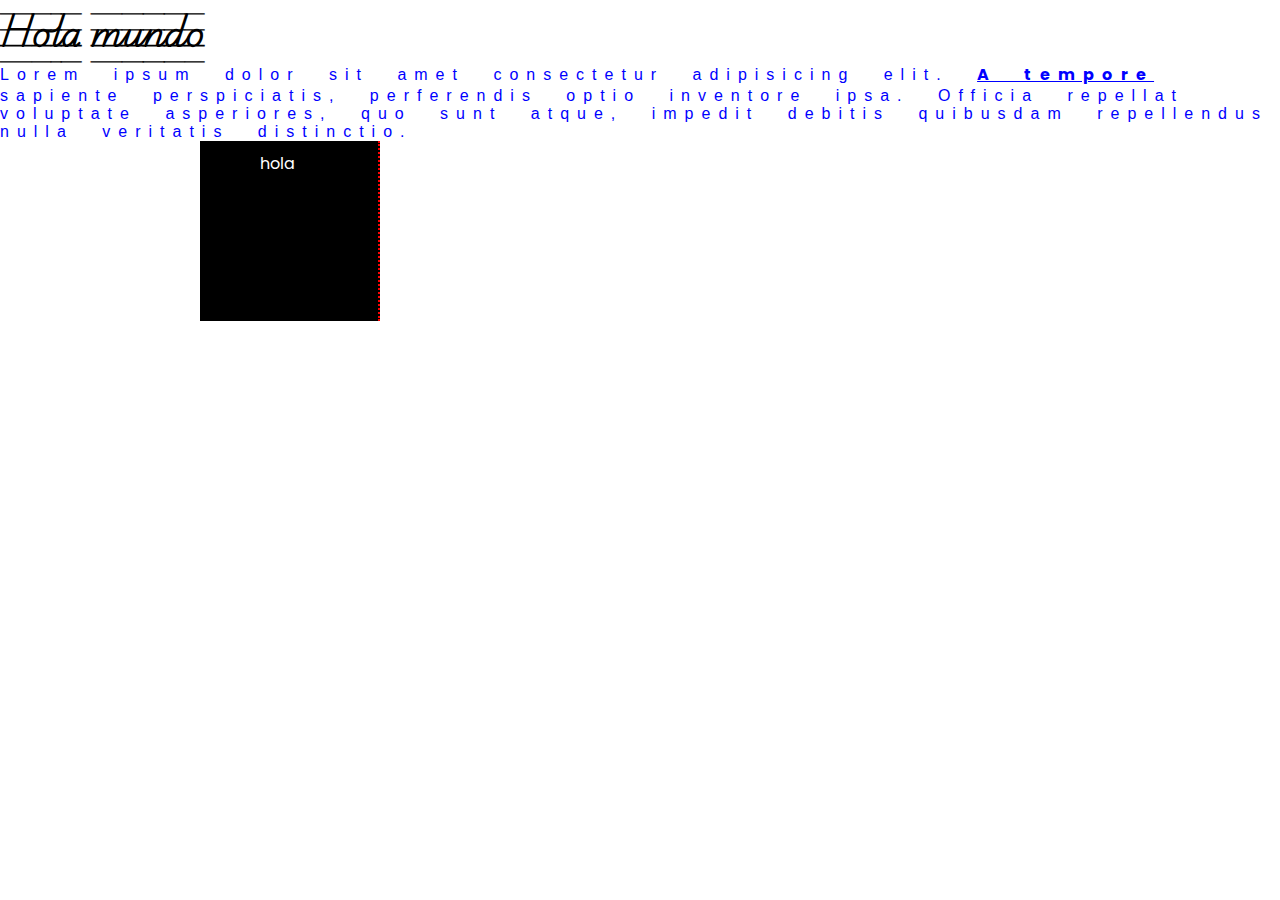
<file: Clase-6/PROPIEDADES-CSS/index.html>
<!DOCTYPE html>
<html lang="en">
<head>
    <meta charset="UTF-8">
    <meta name="viewport" content="width=device-width, initial-scale=1.0">
    <title>Document</title>
    <link rel="stylesheet" href="./style.css">
    
</head>
<body>
    <h1 class="titulo">
        Hola mundo
    </h1>
    <p class="parrafo">
        Lorem ipsum dolor sit amet consectetur adipisicing elit. <strong class="negrita title ff">A tempore</strong> <br> sapiente perspiciatis, perferendis optio inventore ipsa. Officia repellat voluptate asperiores, quo sunt atque, impedit debitis quibusdam repellendus nulla veritatis distinctio.
    </p>
    <div class="caja">
        <span>
            hola
        </span>
    </div>
</body>
</html>
</file>
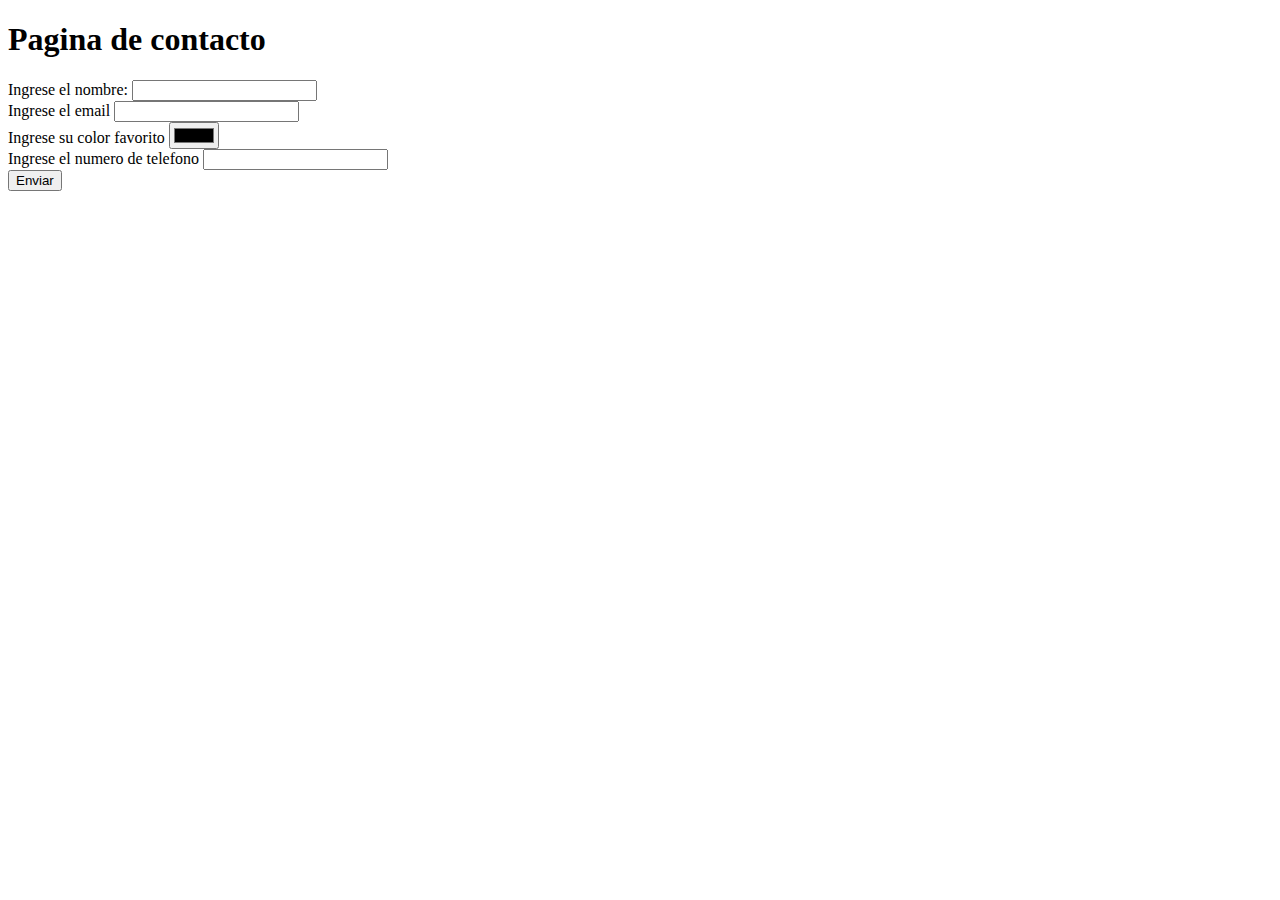
<file: Clase-3/contacto.html>
<!DOCTYPE html>
<html lang="en">
<head>
    <meta charset="UTF-8">
    <meta name="viewport" content="width=device-width, initial-scale=1.0">
    <title>Document</title>
</head>
<body>
    <h1>Pagina de contacto</h1>

    <!-- FORM 
        nombre
        email
        nro_telefono
        mensaje 
    -->
    <form>
        <!-- Nombre -->
        <div>
            <!-- descripcion de que debe ir en el campo -->
            <!-- 
            For se conecta al id del input relacionado
            -->
            <label for="nombre">Ingrese el nombre:</label>
            <input type="text" id="nombre" required>
        </div>

        <!-- Email -->
        <div>
            <label for="">Ingrese el email</label>
            <input type="email">
            
        </div>

        <!-- Color -->
        <div>
            <label for="">Ingrese su color favorito</label>
            <input type="color">
        </div>

        <div>
            <label for="">Ingrese el numero de telefono</label>
            <input type="number">
        </div>
        <button type="submit">Enviar</button>

    </form>

</body>
</html>
</file>
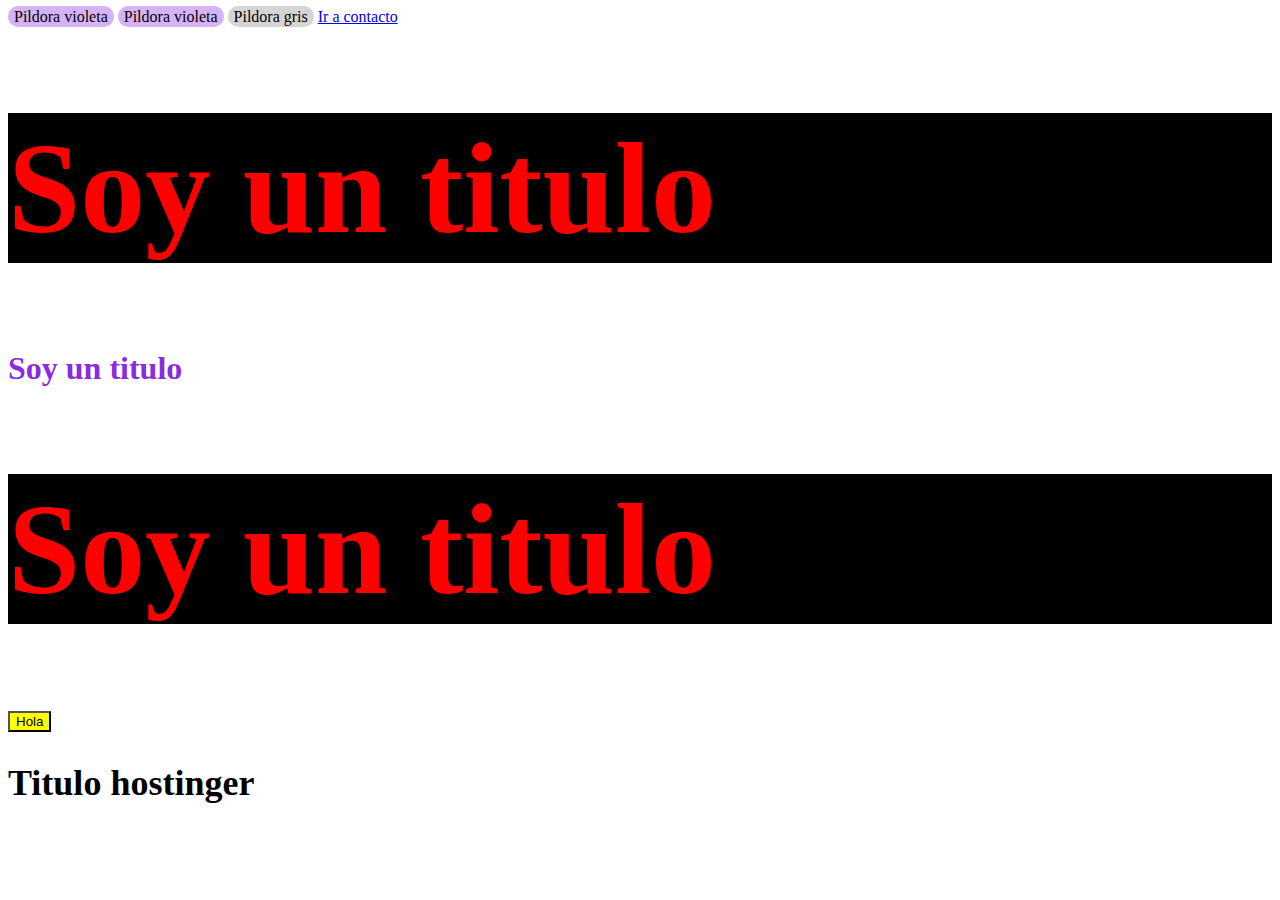
<file: Clase-5/css/index2.html>
<!DOCTYPE html>
<html lang="en">

<head>
    <meta charset="UTF-8">
    <meta name="viewport" content="width=device-width, initial-scale=1.0">
    <title>Document</title>
    <!-- 
        Esta estiqueta ordena al navegador descargar el archivo de la direccion ./estulos.css y leerlo como una hoja de estilos
    -->
    <link rel="stylesheet" href="./estilos.css">
    <!-- style>
        /* Todos los H1 tendran este estilo */
        h1{
            color: red;
            font-size: 130px;
            background-color: black
        }    
    </style> -->
</head> 

<body>

    <span class="pildora pildora-violeta">Pildora violeta</span>
    <span class="pildora pildora-violeta"><a href="#"class="link">Pildora violeta</a></span>
    <span class="pildora pildora-gris">Pildora gris</span>
    <a href="./contacto.html">Ir a contacto</a>
    <!-- Estilos en linea  -->
    <!-- En la mayoria de los casos esto es una mala practica -->
    <!-- <h1 style="color:red; font-size: 130px; background-color: black;">Mi titulo</h1> -->
    <!-- Hay que repetir cada vez creado un titulo esta comando, muy desorganizado  -->
    <h1 class="titulo">Soy un titulo</h1>
    <h1 class="titulo-especial">Soy un titulo</h1>
    <h1 class="titulo">Soy un titulo</h1>
    <button class="ford-fiesta">Hola</button>

    <h2 class="titulo-hostinger">Titulo hostinger</h2>

</body>

</html>
</file>
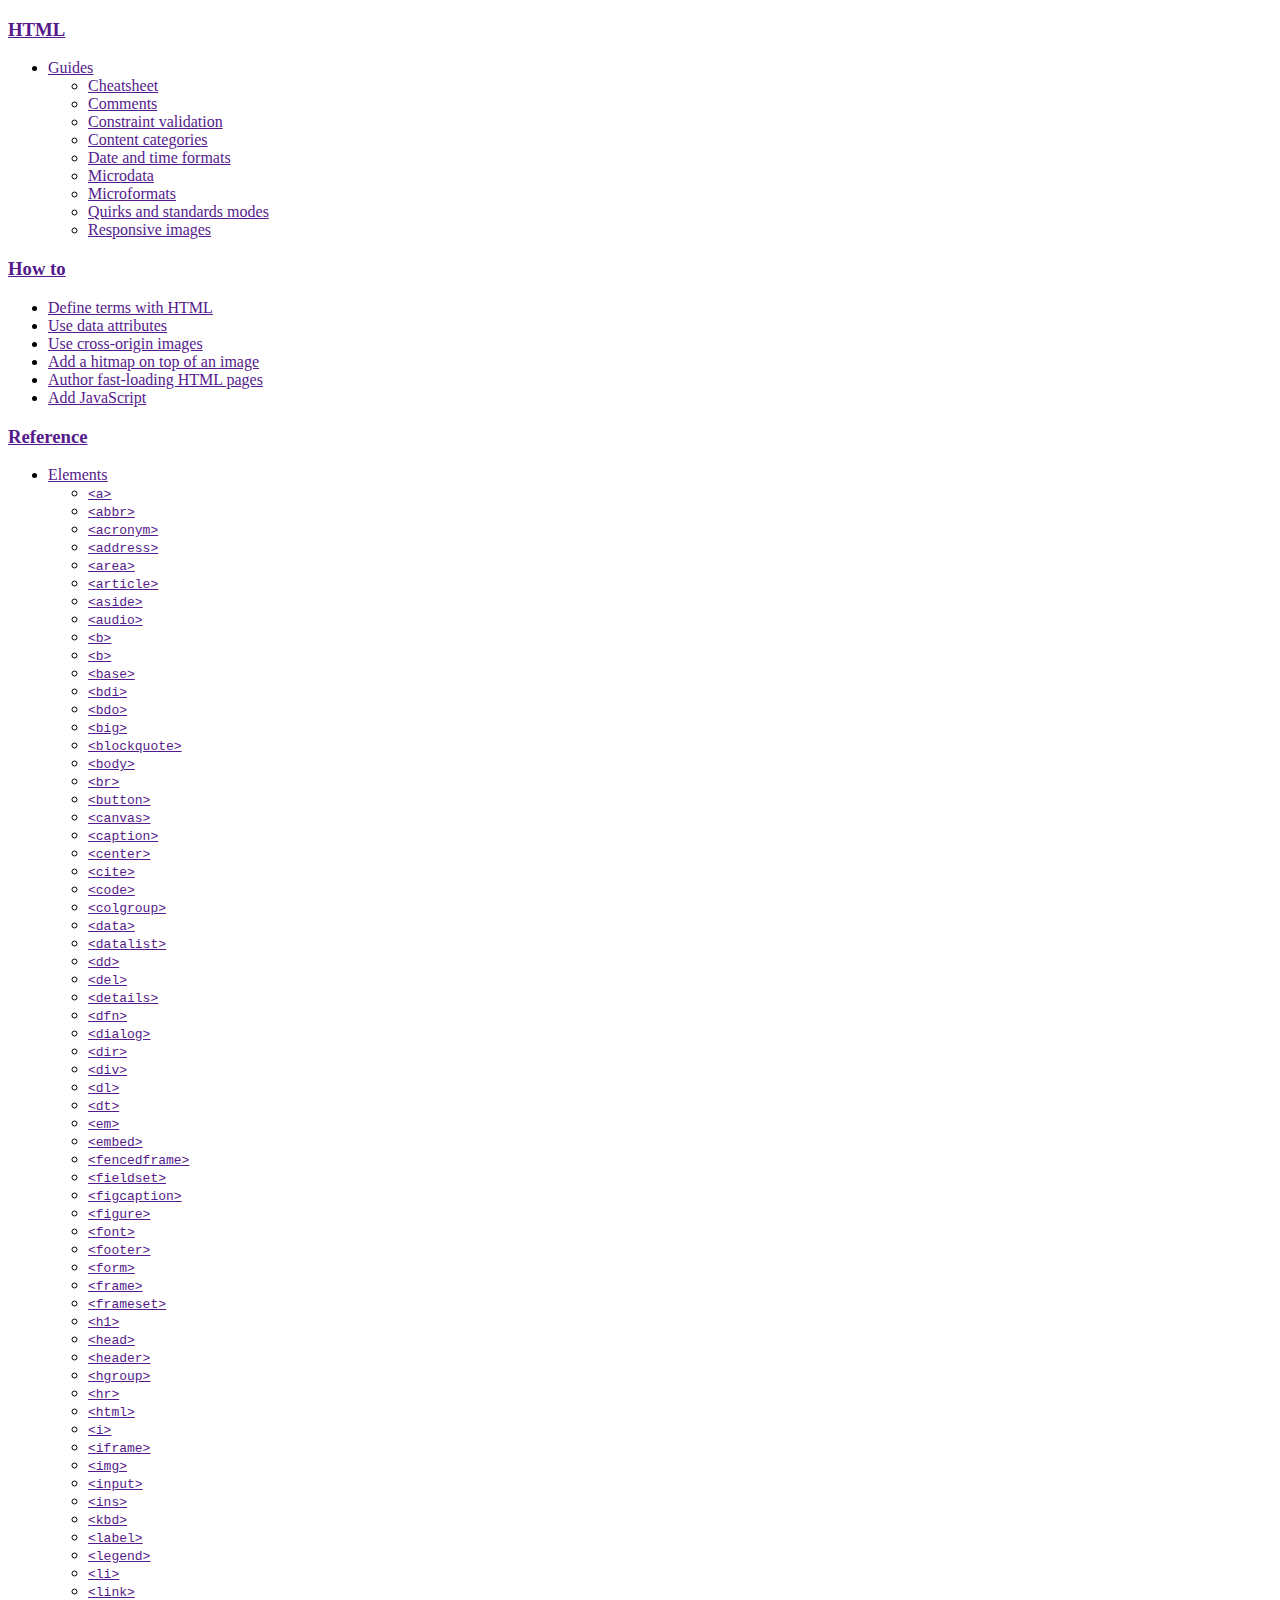
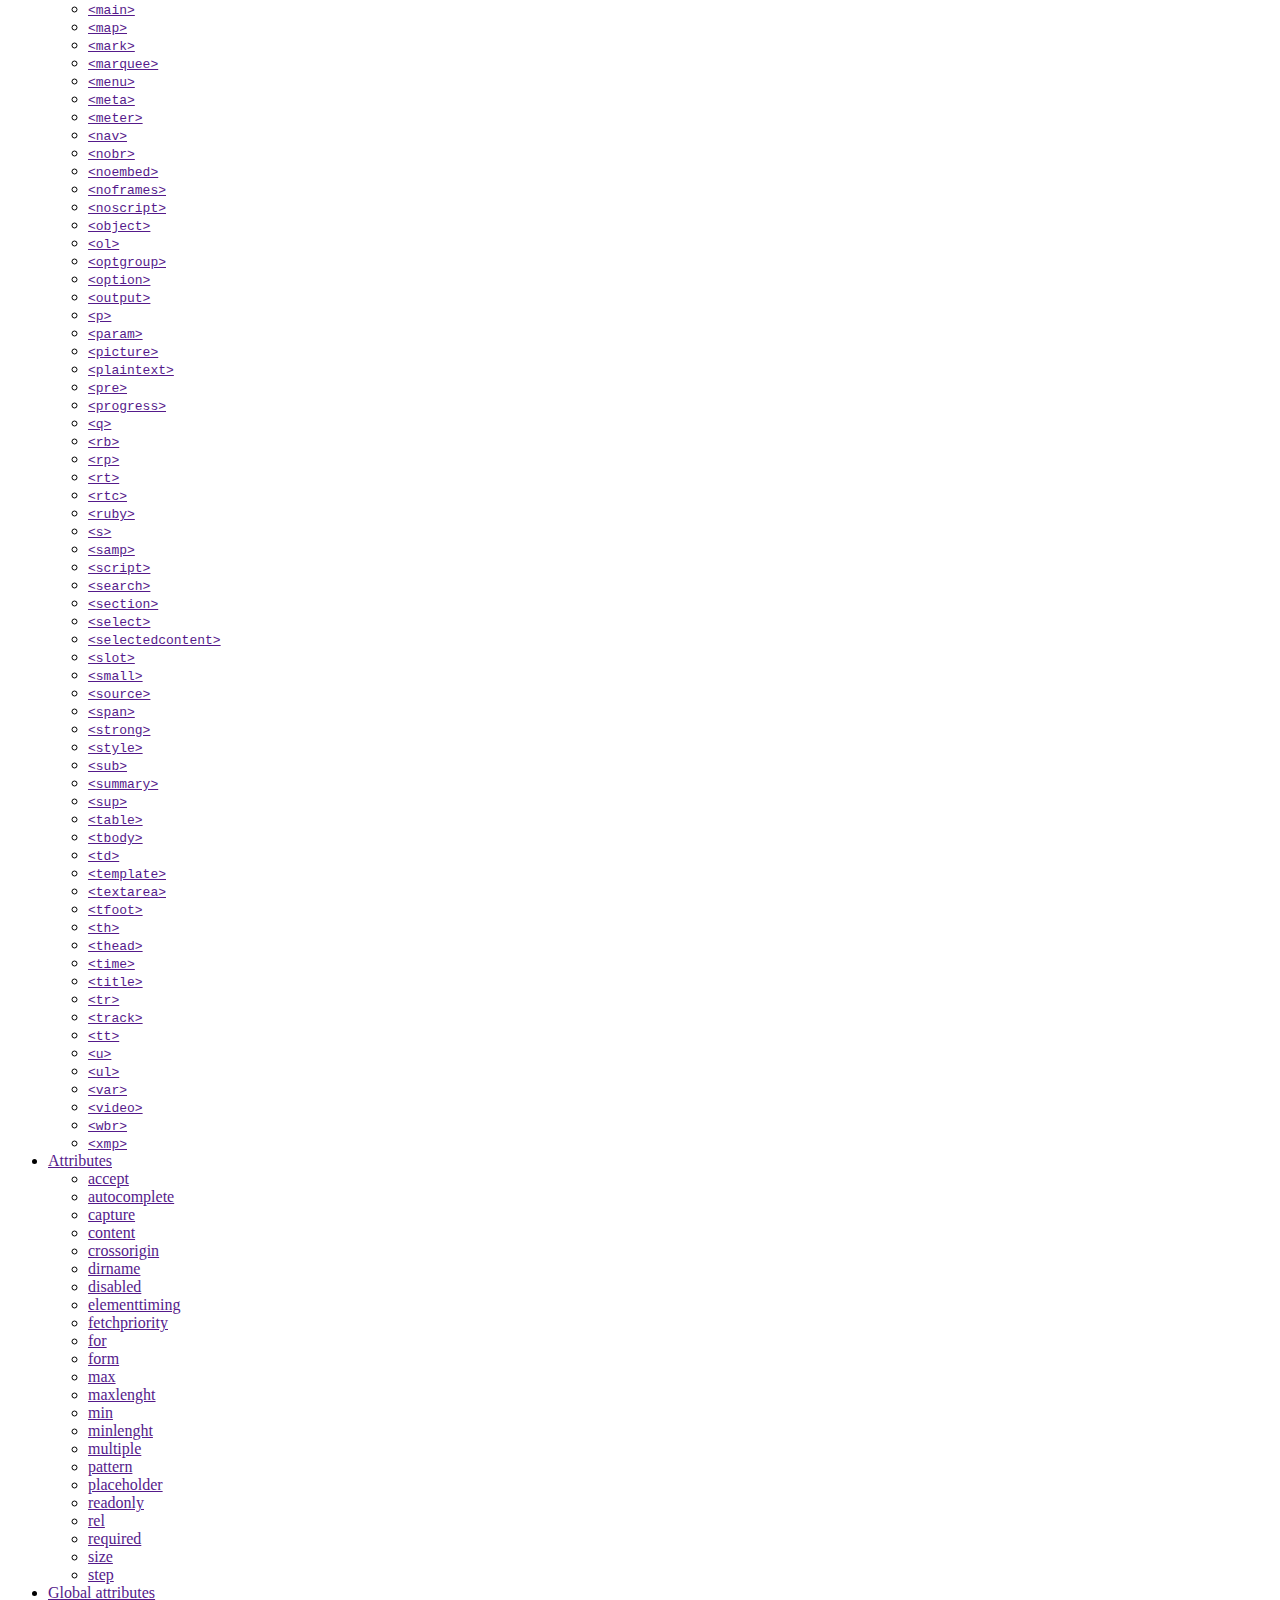
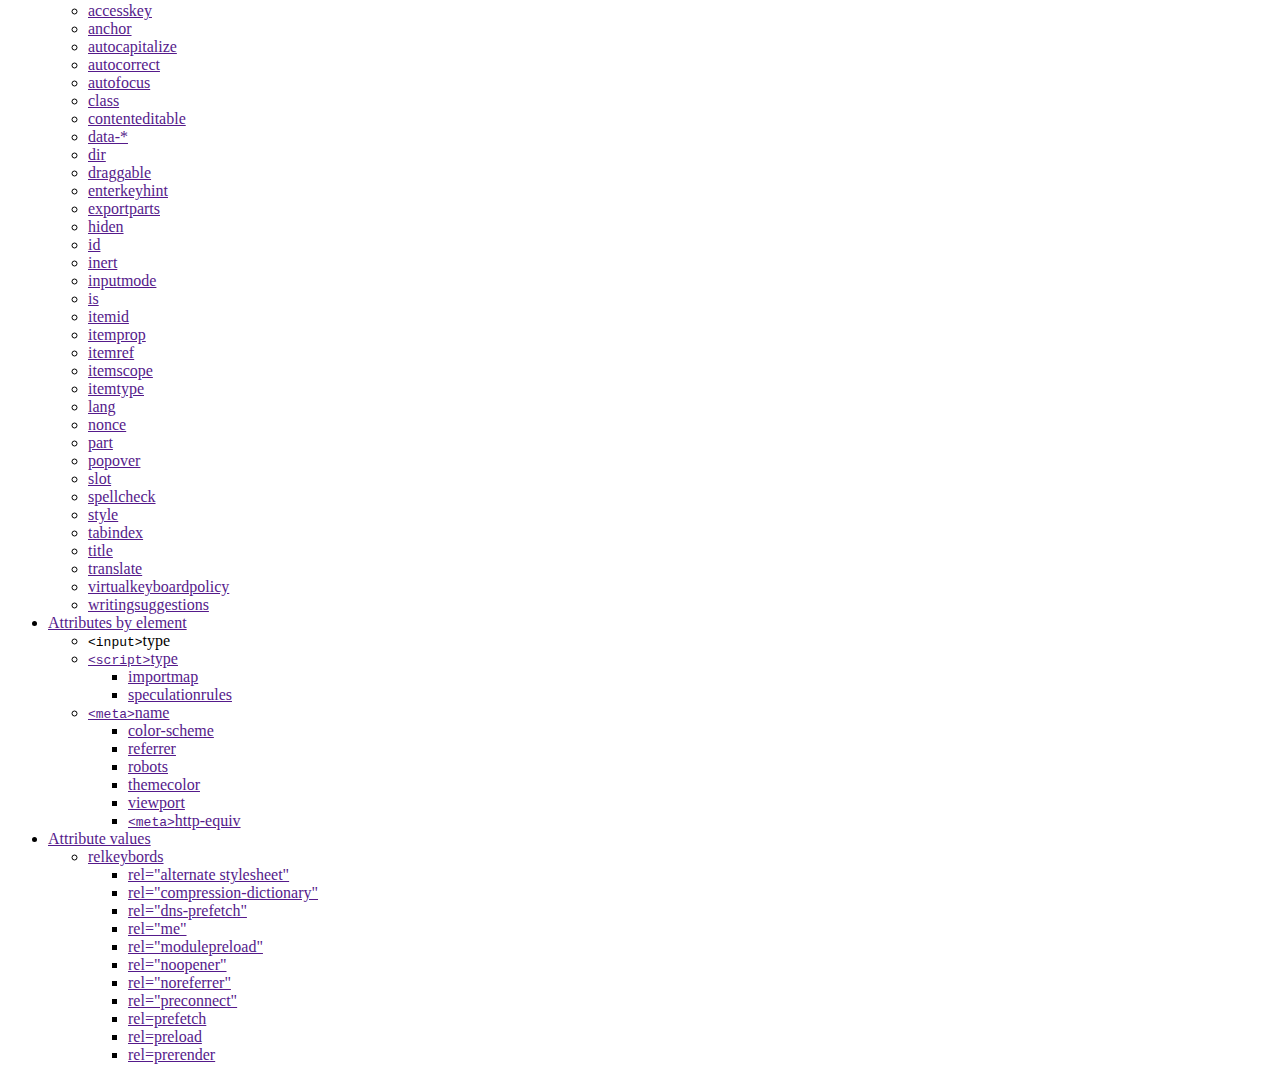
<file: Clase-5/Ejercitacion-HTML-MDN/Respuesta HTML/Respuesta.html>
<!DOCTYPE html>
<html lang="en">
<head>
    <meta charset="UTF-8">
    <meta name="viewport" content="width=device-width, initial-scale=1.0">
    <title>Nav Izq</title>
</head>

<body>
    <section>
        <nav>
            <h3>
                <a href="">
                    <span>HTML</span>
                </a>    
            </h3>  
            <ul>
                <li>
                    <a href="">
                        Guides
                    </a>
                </li>
                        <ul>    
                            <li>
                                <a href="">
                                    Cheatsheet
                                </a>
                            </li>
                            <li>
                                <a href="">
                                    Comments 
                                </a> 
                            </li>  
                            <li>
                                <a href="">
                                    Constraint validation
                                </a>
                            </li>
                            <li>
                                <a href="">
                                    Content categories
                                </a>
                            </li>
                            <li>
                                <a href="">
                                    Date and time formats
                                </a>
                            </li>
                            <li>
                                <a href="">
                                    Microdata
                                </a>                    
                            </li>
                            <li>
                                <a href="">
                                    Microformats
                                </a>                        
                            </li>
                            <li>
                                <a href="">
                                    Quirks and standards modes
                                </a>
                            </li>
                            <li>
                                <a href="">
                                    Responsive images
                                </a>
                        </ul>     
            </ul>                       
        <h3>
            <a href="">
                <span>
                    How to
                </span>
            </a>
        </h3>
            <ul>
                <li>
                    <a href="">
                        Define terms with HTML
                    </a>
                </li>
                <li>
                    <a href="">
                        Use data attributes
                    </a> 
                </li>
                <li>
                    <a href="">
                        Use cross-origin images
                    </a> 
                </li>
                <li>
                    <a href="">
                        Add a hitmap on top of an image
                    </a> 
                </li>
                <li>
                    <a href="">
                        Author fast-loading HTML pages
                    </a>                    
                </li>
                <li>
                    <a href="">
                        Add JavaScript
                    </a> 
                </li>
            </ul>
        <h3>
            <span>
                <a href="">
                    Reference
                </a>
            </span>
        </h3>
            <ul>
                <li>
                    <a href="">
                        Elements
                    </a>
                </li>
                    <ul>
                        <li>
                            <a href="">
                                <code>&lt;a&gt;</code>
                            </a>
                        </li>
                        <li>
                            <a href="">
                                <code>&lt;abbr&gt;</code>
                            </a>
                        </li>
                        <li>
                            <a href="">
                                <code>&lt;acronym&gt;</code>
                            </a>
                        </li>
                        <li>
                            <a href="">
                                <code>&lt;address&gt;</code>
                            </a>
                        </li>
                        <li>
                            <a href="">
                                <code>&lt;area&gt;</code>
                            </a>
                        </li>
                        <li>
                            <a href="">
                                <code>&lt;article&gt;</code>
                            </a>
                        </li>
                        <li>
                            <a href="">
                                <code>&lt;aside&gt;</code>
                            </a>
                        </li>
                        <li>
                            <a href="">
                                <code>&lt;audio&gt;</code>
                            </a>
                        </li>
                        <li>
                            <a href="">
                                <code>&lt;b&gt;</code>
                            </a>
                        </li>
                        <li>
                            <a href="">
                                <code>&lt;b&gt;</code>
                            </a>
                        </li>
                        <li>
                            <a href="">
                                <code>&lt;base&gt;</code>
                            </a>
                        </li>
                        <li>
                            <a href="">
                                <code>&lt;bdi&gt;</code>
                            </a>
                        </li>
                        <li>
                            <a href="">
                                <code>&lt;bdo&gt;</code>
                            </a>
                        </li>
                        <li>
                            <a href="">
                                <code>&lt;big&gt;</code>
                            </a>
                        </li>
                        <li>
                            <a href="">
                                <code>&lt;blockquote&gt;</code>
                            </a>
                        </li>
                        <li>
                            <a href="">
                                <code>&lt;body&gt;</code>
                            </a>
                        </li>
                        <li>
                            <a href="">
                                <code>&lt;br&gt;</code>
                            </a>
                        </li>
                        <li>
                            <a href="">
                                <code>&lt;button&gt;</code>
                            </a>
                        </li>
                        <li>
                            <a href="">
                                <code>&lt;canvas&gt;</code>
                            </a>
                        </li>
                        <li>
                            <a href="">
                                <code>&lt;caption&gt;</code>
                            </a>
                        </li>
                        <li>
                            <a href="">
                                <code>&lt;center&gt;</code>
                            </a>
                        </li>
                        <li>
                            <a href="">
                                <code>&lt;cite&gt;</code>
                            </a>
                        </li>
                        <li>
                            <a href="">
                                <code>&lt;code&gt;</code>
                            </a>
                        </li>
                        <li>
                            <a href="">
                                <code>&lt;colgroup&gt;</code>
                            </a>
                        </li>
                        <li>
                            <a href="">
                                <code>&lt;data&gt;</code>
                            </a>
                        </li>
                        <li>
                            <a href="">
                                <code>&lt;datalist&gt;</code>
                            </a>
                        </li>
                        <li>
                            <a href="">
                                <code>&lt;dd&gt;</code>
                            </a>
                        </li>
                        <li>
                            <a href="">
                                <code>&lt;del&gt;</code>
                            </a>
                        </li>
                        <li>
                            <a href="">
                                <code>&lt;details&gt;</code>
                            </a>
                        </li>
                        <li>
                            <a href="">
                                <code>&lt;dfn&gt;</code>
                            </a>
                        </li>
                        <li>
                            <a href="">
                                <code>&lt;dialog&gt;</code>
                            </a>
                        </li>
                        <li>
                            <a href="">
                                <code>&lt;dir&gt;</code>
                            </a>
                        </li>
                        <li>
                            <a href="">
                                <code>&lt;div&gt;</code>
                            </a>
                        </li>
                        <li>
                            <a href="">
                                <code>&lt;dl&gt;</code>
                            </a>
                        </li>
                        <li>
                            <a href="">
                                <code>&lt;dt&gt;</code>
                            </a>
                        </li>
                        <li>
                            <a href="">
                                <code>&lt;em&gt;</code>
                            </a>
                        </li>
                        <li>
                            <a href="">
                                <code>&lt;embed&gt;</code>
                            </a>
                        </li>
                        <li>
                            <a href="">
                                <code>&lt;fencedframe&gt;</code>
                            </a>
                        </li>
                        <li>
                            <a href="">
                                <code>&lt;fieldset&gt;</code>
                            </a>
                        </li>
                        <li>
                            <a href="">
                                <code>&lt;figcaption&gt;</code>
                            </a>
                        </li>
                        <li>
                            <a href="">
                                <code>&lt;figure&gt;</code>
                            </a>
                        </li>
                        <li>
                            <a href="">
                                <code>&lt;font&gt;</code>
                            </a>
                        </li>
                        <li>
                            <a href="">
                                <code>&lt;footer&gt;</code>
                            </a>
                        </li>
                        <li>
                            <a href="">
                                <code>&lt;form&gt;</code>
                            </a>
                        </li>
                        <li>
                            <a href="">
                                <code>&lt;frame&gt;</code>
                            </a>
                        </li>
                        <li>
                            <a href="">
                                <code>&lt;frameset&gt;</code>
                            </a>
                        </li>
                        <li>
                            <a href="">
                                <code>&lt;h1&gt;</code>
                            </a>
                        </li>
                        <li>
                            <a href="">
                                <code>&lt;head&gt;</code>
                            </a>
                        </li>
                        <li>
                            <a href="">
                                <code>&lt;header&gt;</code>
                            </a>
                        </li>
                        <li>
                            <a href="">
                                <code>&lt;hgroup&gt;</code>
                            </a>
                        </li>
                        <li>
                            <a href="">
                                <code>&lt;hr&gt;</code>
                            </a>
                        </li>
                        <li>
                            <a href="">
                                <code>&lt;html&gt;</code>
                            </a>
                        </li>
                        <li>
                            <a href="">
                                <code>&lt;i&gt;</code>
                            </a>
                        </li>
                        <li>
                            <a href="">
                                <code>&lt;iframe&gt;</code>
                            </a>
                        </li>
                        <li>
                            <a href="">
                                <code>&lt;img&gt;</code>
                            </a>
                        </li>
                        <li>
                            <a href="">
                                <code>&lt;input&gt;</code>
                            </a>
                        </li>
                        <li>
                            <a href="">
                                <code>&lt;ins&gt;</code>
                            </a>
                        </li>
                        <li>
                            <a href="">
                                <code>&lt;kbd&gt;</code>
                            </a>
                        </li>
                        <li>
                            <a href="">
                                <code>&lt;label&gt;</code>
                            </a>
                        </li>
                        <li>
                            <a href="">
                                <code>&lt;legend&gt;</code>
                            </a>
                        </li>
                        <li>
                            <a href="">
                                <code>&lt;li&gt;</code>
                            </a>
                        </li>
                        <li>
                            <a href="">
                                <code>&lt;link&gt;</code>
                            </a>
                        </li>
                        <li>
                            <a href="">
                                <code>&lt;main&gt;</code>
                            </a>
                        </li>
                        <li>
                            <a href="">
                                <code>&lt;map&gt;</code>
                            </a>
                        </li>
                        <li>
                            <a href="">
                                <code>&lt;mark&gt;</code>
                            </a>
                        </li>
                        <li>
                            <a href="">
                                <code>&lt;marquee&gt;</code>
                            </a>
                        </li>
                        <li>
                            <a href="">
                                <code>&lt;menu&gt;</code>
                            </a>
                        </li>
                        <li>
                            <a href="">
                                <code>&lt;meta&gt;</code>
                            </a>
                        </li>
                        <li>
                            <a href="">
                                <code>&lt;meter&gt;</code>
                            </a>
                        </li>
                        <li>
                            <a href="">
                                <code>&lt;nav&gt;</code>
                            </a>
                        </li>
                        <li>
                            <a href="">
                                <code>&lt;nobr&gt;</code>
                            </a>
                        </li>
                        <li>
                            <a href="">
                                <code>&lt;noembed&gt;</code>
                            </a>
                        </li>
                        <li>
                            <a href="">
                                <code>&lt;noframes&gt;</code>
                            </a>
                        </li>
                        <li>
                            <a href="">
                                <code>&lt;noscript&gt;</code>
                            </a>
                        </li>
                        <li>
                            <a href="">
                                <code>&lt;object&gt;</code>
                            </a>
                        </li>
                        <li>
                            <a href="">
                                <code>&lt;ol&gt;</code>
                            </a>
                        </li>
                        <li>
                            <a href="">
                                <code>&lt;optgroup&gt;</code>
                            </a>
                        </li>
                        <li>
                            <a href="">
                                <code>&lt;option&gt;</code>
                            </a>
                        </li>
                        <li>
                            <a href="">
                                <code>&lt;output&gt;</code>
                            </a>
                        </li>
                        <li>
                            <a href="">
                                <code>&lt;p&gt;</code>
                            </a>
                        </li>
                        <li>
                            <a href="">
                                <code>&lt;param&gt;</code>
                            </a>
                        </li>
                        <li>
                            <a href="">
                                <code>&lt;picture&gt;</code>
                            </a>
                        </li>
                        <li>
                            <a href="">
                                <code>&lt;plaintext&gt;</code>
                            </a>
                        </li>
                        <li>
                            <a href="">
                                <code>&lt;pre&gt;</code>
                            </a>
                        </li>
                        <li>
                            <a href="">
                                <code>&lt;progress&gt;</code>
                            </a>
                        </li>
                        <li>
                            <a href="">
                                <code>&lt;q&gt;</code>
                            </a>
                        </li>
                        <li>
                            <a href="">
                                <code>&lt;rb&gt;</code>
                            </a>
                        </li>
                        <li>
                            <a href="">
                                <code>&lt;rp&gt;</code>
                            </a>
                        </li>
                        <li>
                            <a href="">
                                <code>&lt;rt&gt;</code>
                            </a>
                        </li>
                        <li>
                            <a href="">
                                <code>&lt;rtc&gt;</code>
                            </a>
                        </li>
                        <li>
                            <a href="">
                                <code>&lt;ruby&gt;</code>
                            </a>
                        </li>
                        <li>
                            <a href="">
                                <code>&lt;s&gt;</code>
                            </a>
                        </li>
                        <li>
                            <a href="">
                                <code>&lt;samp&gt;</code>
                            </a>
                        </li>
                        <li>
                            <a href="">
                                <code>&lt;script&gt;</code>
                            </a>
                        </li>
                        <li>
                            <a href="">
                                <code>&lt;search&gt;</code>
                            </a>
                        </li>
                        <li>
                            <a href="">
                                <code>&lt;section&gt;</code>
                            </a>
                        </li>
                        <li>
                            <a href="">
                                <code>&lt;select&gt;</code>
                            </a>
                        </li>
                        <li>
                            <a href="">
                                <code>&lt;selectedcontent&gt;</code>
                            </a>
                        </li>
                        <li>
                            <a href="">
                                <code>&lt;slot&gt;</code>
                            </a>
                        </li>
                        <li>
                            <a href="">
                                <code>&lt;small&gt;</code>
                            </a>
                        </li>
                        <li>
                            <a href="">
                                <code>&lt;source&gt;</code>
                            </a>
                        </li>
                        <li>
                            <a href="">
                                <code>&lt;span&gt;</code>
                            </a>
                        </li>
                        <li>
                            <a href="">
                                <code>&lt;strong&gt;</code>
                            </a>
                        </li>
                        <li>
                            <a href="">
                                <code>&lt;style&gt;</code>
                            </a>
                        </li>
                        <li>
                            <a href="">
                                <code>&lt;sub&gt;</code>
                            </a>
                        </li>
                        <li>
                            <a href="">
                                <code>&lt;summary&gt;</code>
                            </a>
                        </li>
                        <li>
                            <a href="">
                                <code>&lt;sup&gt;</code>
                            </a>
                        </li>
                        <li>
                            <a href="">
                                <code>&lt;table&gt;</code>
                            </a>
                        </li>
                        <li>
                            <a href="">
                                <code>&lt;tbody&gt;</code>
                            </a>
                        </li>
                        <li>
                            <a href="">
                                <code>&lt;td&gt;</code>
                            </a>
                        </li>
                        <li>
                            <a href="">
                                <code>&lt;template&gt;</code>
                            </a>
                        </li>
                        <li>
                            <a href="">
                                <code>&lt;textarea&gt;</code>
                            </a>
                        </li>
                        <li>
                            <a href="">
                                <code>&lt;tfoot&gt;</code>
                            </a>
                        </li>
                        <li>
                            <a href="">
                                <code>&lt;th&gt;</code>
                            </a>
                        </li>
                        <li>
                            <a href="">
                                <code>&lt;thead&gt;</code>
                            </a>
                        </li>
                        <li>
                            <a href="">
                                <code>&lt;time&gt;</code>
                            </a>
                        </li>
                        <li>
                            <a href="">
                                <code>&lt;title&gt;</code>
                            </a>
                        </li>
                        <li>
                            <a href="">
                                <code>&lt;tr&gt;</code>
                            </a>
                        </li>
                        <li>
                            <a href="">
                                <code>&lt;track&gt;</code>
                            </a>
                        </li>
                        <li>
                            <a href="">
                                <code>&lt;tt&gt;</code>
                            </a>
                        </li>
                        <li>
                            <a href="">
                                <code>&lt;u&gt;</code>
                            </a>
                        </li>
                        <li>
                            <a href="">
                                <code>&lt;ul&gt;</code>
                            </a>
                        </li>
                        <li>
                            <a href="">
                                <code>&lt;var&gt;</code>
                            </a>
                        </li>
                        <li>
                            <a href="">
                                <code>&lt;video&gt;</code>
                            </a>
                        </li>
                        <li>
                            <a href="">
                                <code>&lt;wbr&gt;</code>
                            </a>
                        </li>
                        <li>
                            <a href="">
                                <code>&lt;xmp&gt;</code>
                            </a>
                        </li>
                    </ul>
                <li>
                    <a href="">
                        Attributes
                    </a>
                </li>
                    <ul>
                        <li>
                            <a href="">
                                accept
                            </a>
                        </li>
                        <li>
                            <a href="">
                                autocomplete
                            </a>
                        </li>
                        <li>
                            <a href="">
                                capture
                            </a>
                        </li>
                        <li>
                            <a href="">
                                content
                            </a>
                        </li>
                        <li>
                            <a href="">
                                crossorigin
                            </a>
                        </li>
                        <li>
                            <a href="">
                                dirname
                            </a>
                        </li>
                        <li>
                            <a href="">
                                disabled
                            </a>
                        </li>
                        <li>
                            <a href="">
                                elementtiming
                            </a>
                        </li>
                        <li>
                            <a href="">
                                fetchpriority
                            </a>
                        </li>
                        <li>
                            <a href="">
                                for
                            </a>
                        </li>
                        <li>
                            <a href="">
                                form
                            </a>
                        </li>
                        <li>
                            <a href="">
                                max
                            </a>
                        </li>
                        <li>
                            <a href="">
                                maxlenght
                            </a>
                        </li>
                        <li>
                            <a href="">
                                min
                            </a>
                        </li>
                        <li>
                            <a href="">
                                minlenght
                            </a>
                        </li>
                        <li>
                            <a href="">
                                multiple
                            </a>
                        </li>
                        <li>
                            <a href="">
                                pattern
                            </a>
                        </li>
                        <li>
                            <a href="">
                                placeholder
                            </a>
                        </li>
                        <li>
                            <a href="">
                                readonly
                            </a>
                        </li>
                        <li>
                            <a href="">
                                rel
                            </a>
                        </li>
                        <li>
                            <a href="">
                                required
                            </a>
                        </li>
                        <li>
                            <a href="">
                                size
                            </a>
                        </li>
                        <li>
                            <a href="">
                                step
                            </a>
                        </li>
                    </ul>  
                <li>
                    <a href="">
                        Global attributes
                    </a>
                </li>   
                    <ul>
                        <li>
                            <a href="">
                                accesskey
                            </a>
                        </li>
                        <li>
                            <a href="">
                                anchor
                            </a>
                        </li>
                        <li>
                            <a href="">
                                autocapitalize
                            </a>
                        </li>
                        <li>
                            <a href="">
                                autocorrect
                            </a>
                        </li>
                        <li>
                            <a href="">
                                autofocus
                            </a>
                        </li>
                        <li>
                            <a href="">
                                class
                            </a>
                        </li>
                        <li>
                            <a href="">
                                contenteditable
                            </a>
                        </li>
                        <li>
                            <a href="">
                                data-*
                            </a>
                        </li>
                        <li>
                            <a href="">
                                dir
                            </a>
                        </li>
                        <li>
                            <a href="">
                                draggable
                            </a>
                        </li>
                        <li>
                            <a href="">
                                enterkeyhint
                            </a>
                        </li>
                        <li>
                            <a href="">
                                exportparts
                            </a>
                        </li>
                        <li>
                            <a href="">
                                hiden
                            </a>
                        </li>
                        <li>
                            <a href="">
                                id
                            </a>
                        </li>
                        <li>
                            <a href="">
                                inert
                            </a>
                        </li>
                        <li>
                            <a href="">
                                inputmode
                            </a>
                        </li>
                        <li>
                            <a href="">
                                is
                            </a>
                        </li>
                        <li>
                            <a href="">
                                itemid
                            </a>
                        </li>
                        <li>
                            <a href="">
                                itemprop
                            </a>
                        </li>
                        <li>
                            <a href="">
                                itemref
                            </a>
                        </li>
                        <li>
                            <a href="">
                                itemscope
                            </a>
                        </li>
                        <li>
                            <a href="">
                                itemtype
                            </a>
                        </li>
                        <li>
                            <a href="">
                                lang
                            </a>
                        </li>
                        <li>
                            <a href="">
                                nonce
                            </a>
                        </li>
                        <li>
                            <a href="">
                                part
                            </a>
                        </li>
                        <li>
                            <a href="">
                                popover
                            </a>
                        </li>
                        <li>
                            <a href="">
                                slot
                            </a>
                        </li>
                        <li>
                            <a href="">
                                spellcheck
                            </a>
                        </li>
                        <li>
                            <a href="">
                                style
                            </a>
                        </li>
                        <li>
                            <a href="">
                                tabindex
                            </a>
                        </li>
                        <li>
                            <a href="">
                                title
                            </a>
                        </li>
                        <li>
                            <a href="">
                                translate
                            </a>
                        </li>
                        <li>
                            <a href="">
                                virtualkeyboardpolicy
                            </a>
                        </li>
                        <li>
                            <a href="">
                                writingsuggestions
                            </a>
                        </li>
                    </ul>
                <li>
                    <a href="">
                        Attributes by element
                    </a>
                </li>
                    <ul>
                        <li>
                            <code>&lt;input&gt;</code>type
                        </li>
                        <li>
                            <a href="">
                                <code>&lt;script&gt;</code>type
                            </a>
                        </li>
                            <ul>
                                <li>
                                    <a href="">
                                        importmap
                                    </a>
                                </li>
                                <li>
                                    <a href="">
                                        speculationrules
                                    </a>
                                </li>
                            </ul>
                        <li>
                            <a href="">
                                <code>&lt;meta&gt;</code>name
                            </a>
                        </li>
                            <ul>
                                <li>
                                    <a href="">
                                        color-scheme
                                    </a>
                                </li>
                                <li>
                                    <a href="">
                                        referrer
                                    </a>
                                </li>
                                <li>
                                    <a href="">
                                        robots
                                    </a>
                                </li>
                                <li>
                                    <a href="">
                                        themecolor
                                    </a>
                                </li>
                                <li>
                                    <a href="">
                                        viewport
                                    </a>
                                </li>
                                <li>
                                    <a href="">
                                        <code>&lt;meta&gt;</code>http-equiv
                                    </a>
                                </li>
                            </ul>
                        </ul>
                    <li>
                        <a href="">
                            Attribute values
                        </a>
                    </li>
                        <ul>
                            <li>
                                <a href="">
                                    relkeybords
                                </a>
                            </li>
                            <ul>
                                <li>
                                    <a href="">
                                        rel="alternate stylesheet"
                                    </a>
                                </li>
                                <li>
                                    <a href="">
                                        rel="compression-dictionary"
                                    </a>
                                </li>
                                <li>
                                    <a href="">
                                        rel="dns-prefetch"
                                    </a>
                                </li>
                                <li>
                                    <a href="">
                                        rel="me"
                                    </a>
                                </li>
                                <li>
                                    <a href="">
                                        rel="modulepreload"
                                    </a>
                                </li>
                                <li>
                                    <a href="">
                                        rel="noopener"
                                    </a>
                                </li>
                                <li>
                                    <a href="">
                                        rel="noreferrer"
                                    </a>
                                </li>
                                <li>
                                    <a href="">
                                        rel="preconnect"
                                    </a>
                                </li>
                                <li>
                                    <a href="">
                                        rel=prefetch
                                    </a>
                                </li>
                                <li>
                                    <a href="">
                                        rel=preload
                                    </a>
                                </li>
                                <li>
                                    <a href="">
                                        rel=prerender
                                    </a>
                                </li>
                            </ul>
                        </ul>                    
            </ul>
        </nav>
    </section>
</body>
</html>
</file>
<file: Clase-6/style.css>
/* 
Especificidad: Que tan especificos somos a la hora de poner estilos
Cascada: Dependiendo del orden de nuestro codigo la instruccion podria tener mas precedencia que otra 
*/

/* Selector universal: ESTO APLICA A TODOS LOS ELEMENTOS */
*{
    color:red;
    font-family: Arial, Helvetica, sans-serif;
    /* No usar important */
    /* color: red !important */
}


/* Selector de clase */
.titulo{
    color:black;
    font-weight: 900;
    font-size: 48px;
    font-family: serif;
}

.titulo-gris{
    color: rgb(88, 88, 88);
}

/* Selector de elementos */
h1{
    color:yellow;
}



/* 
El selector de clase es mas especifico que el selector de elementos
*/

/* El selector de id  se evita usar ya que puede utilizarse una unica vez y es preferible crear otra clase*/
#titulo {
    color:green;
}

/* El important tiene el comando de que se superponga sobre todos los comandos solo le puede ganar otro important */
</file>
<file: Clase-6/PROPIEDADES-CSS/style.css>
/* Cargamos un css externo */
@import url('https://fonts.googleapis.com/css2?family=Playwrite+NZ+Guides&family=Poppins:ital,wght@0,100;0,200;0,300;0,400;0,500;0,600;0,700;0,800;0,900;1,100;1,200;1,300;1,400;1,500;1,600;1,700;1,800;1,900&display=swap');@import url('https://fonts.googleapis.com/css2?family=Playwrite+NZ+Guides&family=Poppins:ital,wght@0,100;0,200;0,300;0,400;0,500;0,600;0,700;0,800;0,900;1,100;1,200;1,300;1,400;1,500;1,600;1,700;1,800;1,900&display=swap');

/* Normalizacion simple */
*{
    /* Todos mis textos tendran la fuente poppins */
    font-family: "Poppins", sans-serif;
    box-sizing: border-box;
    margin: 0;
    padding: 0;
}

/* Clase utilitaria */
.title ff{
    font-family: "Playwrite NZ Guides", cursive;
}

.titulo {
    font-family: "Playwrite NZ Guides", cursive;
}

/* Propiedades de texto */

.parrafo{
    font-size: 24 px; /* Tamaño */
    color: blue; /* Color */
    text-align: start; /* Alineacion de texto */
    word-spacing: 16px;
    letter-spacing: 8px;
    /* 
    Nos permite decorar
    */
/*     text-decoration: underline daotted red; */
    font-family: Verdana, Geneva, Tahoma, sans-serif;
}


.negrita{
    font-weight: 700;
    text-decoration: underline;
}



/* Box modeling 
Son aquellas propiedad que te permiten manejar como se va a ver la caja con el texto de nuestra pagina*/
.caja{
    width: 180px;
    height: 180px;
    background-color: black;


    /* border-radius: 50% ;*/
    /* border-radius: 10px; */
    /*
    padding: 10px; A todos los lados
    padding: 10px 20; Vertical, Horizontal
    padding: 10px 20px 30px; Top, Horizontal, Bottom
    padding: 10px 20 px 30px 40px; Top, Right, Bottom, Left
    */
    /* Si agrego padding, se  suma a la caja, en este caso le suma 10 pixel por lado = da 200px 
    */
    
    padding: 10px 20px 40px 60px;
    /* border: 10px solid rgb(255, 0, 0); */

    box-sizing: border-box; /* Con este comando el padding no le suma espacio a la caja de contenido*/
    border-right: 2px dotted red;
    color:white;
    margin-left: 200px;
}
</file>
<file: Clase-5/css/estilos.css>
/* Todos los H1 tendran este estilo */
        /*  h1{
            color: red;
            font-size: 130px;
            background-color: black
        } */ 

    /* Selector de clase */
    /* Todos los que tengan la clases titulo tendran este estilo */
.titulo{
    color: red;
    font-size: 130px;
    background-color:black;
}

.titulo-especial{
    color: blueviolet;
}

.ford-fiesta{
    background-color: yellow;
}

.titulo-hostinger{
    font-size: 36px;
    color:black;
}


/* Defino la pildora base */
.pildora{
    border-radius: 10px;
    padding-top: 2px;
    padding-right: 6px;
    padding-bottom: 2px;
    padding-left: 6px;
    color: black;
}
    
.pildora-violeta{
    background-color: rgb(214, 179, 246);
}

.pildora-gris{
    background-color: rgb(215, 212, 212);
}

.link{
    color: black;
    text-decoration:none;
}
</file>
<file: Clase-8-tarea/style.css>
@import url('https://fonts.googleapis.com/css2?family=Roboto+Condensed:ital,wght@0,100..900;1,100..900&display=swap');
@import url("https://cdn.jsdelivr.net/npm/bootstrap-icons@1.13.1/font/bootstrap-icons.min.css");

:root{
    --color--header-0: #000000;
    --color--primario-800: #cc000e;
    --color--logoasus-100: #797979;
    --color--logo:#f51928;
    --list--color-850:#ff4c37;
}

*{
    margin: 0;
    padding: 0;
    box-sizing: border-box;
    font-family: "Roboto Condensed", sans-serif;
}


body{
    background-color: white;
}

ul,ol{
    list-style: none;
}

a{
    text-decoration: none;
}

.content-container{
    display: flex;
    flex-direction: row;
    justify-content: space-between;
    align-items: center;
    max-width: 1520px;
    width: 100%;
}

.btn-person{
    border-left-color: #424242;
}

.icon-person{
    border: none;
    background-color: var(--color--header-0);
}

.header{
    background-color: var(--color--header-0);
    display: flex;
    flex-direction: row;
    justify-content: center;
    height: 50px;
    position: static;
    
}

.header__logo-container{
    width:160px;
    height: 30px;
    fill: var(--color--logo); 
}

.header nav .header__nav-list{
    display: flex;
    justify-content: space-between;
}

/* Esto me arreglo el problema .header nav .header */

.header__nav-list{
    font-size: 16px;
    font-weight: 400;
}

.header__nav-item{
    padding: 0px 10px;
    display: flex;
    align-items: center;
    gap: 5px;
}

.texto-especial{
    color: white;
}

.texto-especial:hover{
    color: var(--list--color-850);
}

.header__actions{
    display: flex;
    flex-direction: row;
    gap: 8px;
    align-items: center;
}

/* EDITO FUENTE DE  */

.bi-search{
    color: white;
    font-size: 20px;
    /* font-weight: no afecta */
    background-color: #000000;
}

.bi-search:hover{
    color: var(--list--color-850);
}

.icon-person:hover{
    fill: var(--list--color-850);
}
</file>
<file: Clase-8/style.css>
@import url('https://fonts.googleapis.com/css2?family=DM+Sans:ital,opsz,wght@0,9..40,100..1000;1,9..40,100..1000&display=swap');
@import url("https://cdn.jsdelivr.net/npm/bootstrap-icons@1.13.1/font/bootstrap-icons.min.css");

:root{
    /* Acordate del color primario */
    --color-primario-700: #3d325c;
    --color-primario-300: #aca0f2;
    --color-primario-200: #e1defc;
    --color-primario-100: #f4f1fe;
    --color-primario-50: #fbfafc;

}

* {
    margin: 0;
    padding: 0;
    box-sizing: border-box;
    font-family: 'DM Sans', sans-serif;
    /* Utilizo la variable de color primario */
    color: var(--color-primario-700);
}

body{
    background-color: var(--color-primario-100);
}

/* Resetear los estilos de listas (los puntitos que se ven en cada item) */
ul, ol{
    list-style: none;
}


.content-container{
    display: flex;
    flex-direction: row;
    justify-content: space-between;
    align-items: center;
    width: 1500px;
}

.btn-primary{
    padding:  16px 32px;
    border-radius: 100px;
    background-color: var(--color-primario-300);
    font-weight: 600;
}

.btn-primary:hover{
    background-color: var(--color-primario-200);
}

.btn-secondary{
    border: none;
    background-color: var(--color-primario-50);
    padding: 16px;
    border-radius: 100%;
    width: 56px;
    height: 56px;
    font-size: 18px;
}
.btn-secondary:hover{
    background-color: var(--color-primario-200);
}

.header{
    background-color: var(--color-primario-100);
    display: flex;
    flex-direction: row;
    justify-content: center;
    height: 94px;
}

.header__logo-container{
    width: 150px;
    height: 30px;
}

.header .header__nav-list{
    display: flex;
    background-color: var(--color-primario-50);
    height: 62px;
    border-radius: 100px;
    padding: 8px;
}

.header__nav-item{
    padding: 12px 24px;
    font-weight: 600;
    display: flex;
    align-items: center;
    gap: 5px;
}
/* Cuando estes encima del item */
.header__nav-item:hover{
    background-color: var(--color-primario-200);
    border-radius: 92px;
    cursor: pointer;
}



.header__actions{
    display: flex;
    flex-direction: row;
    gap: 8px;
    align-items: center;
}
</file>
